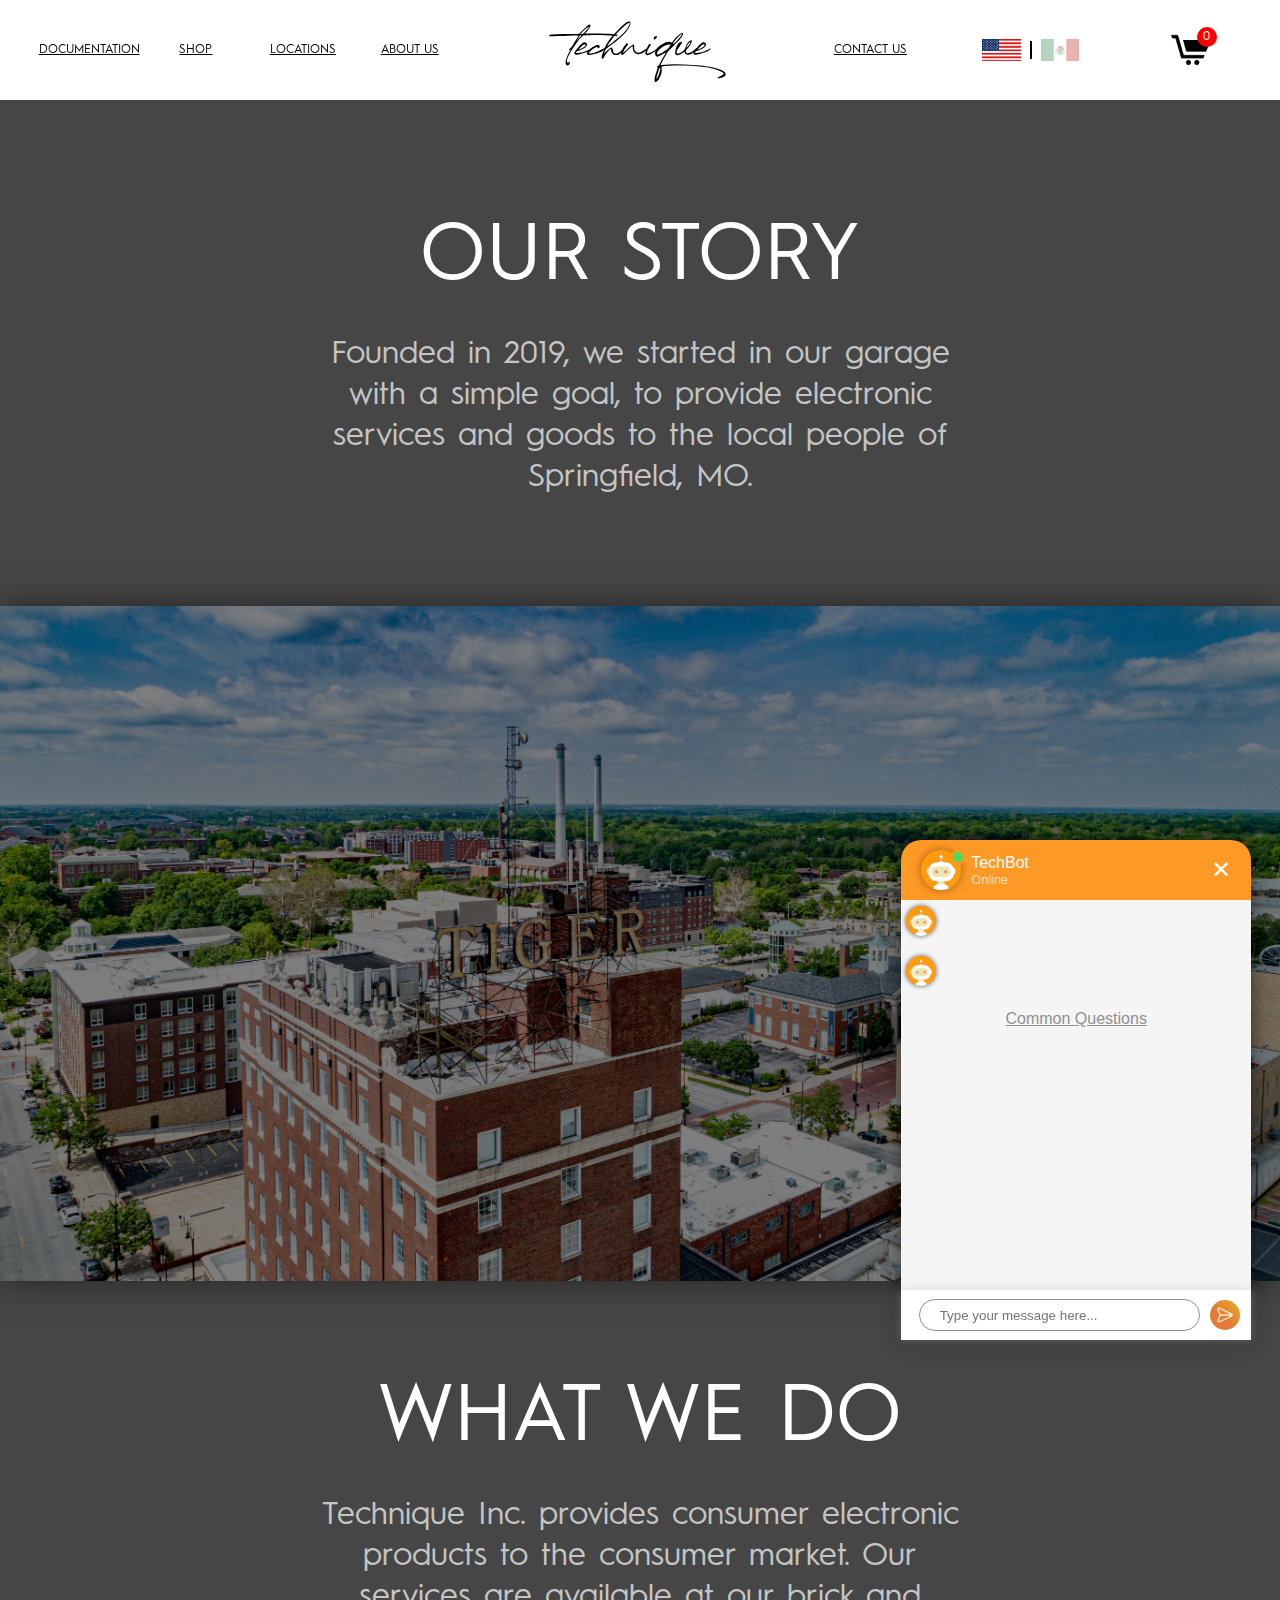
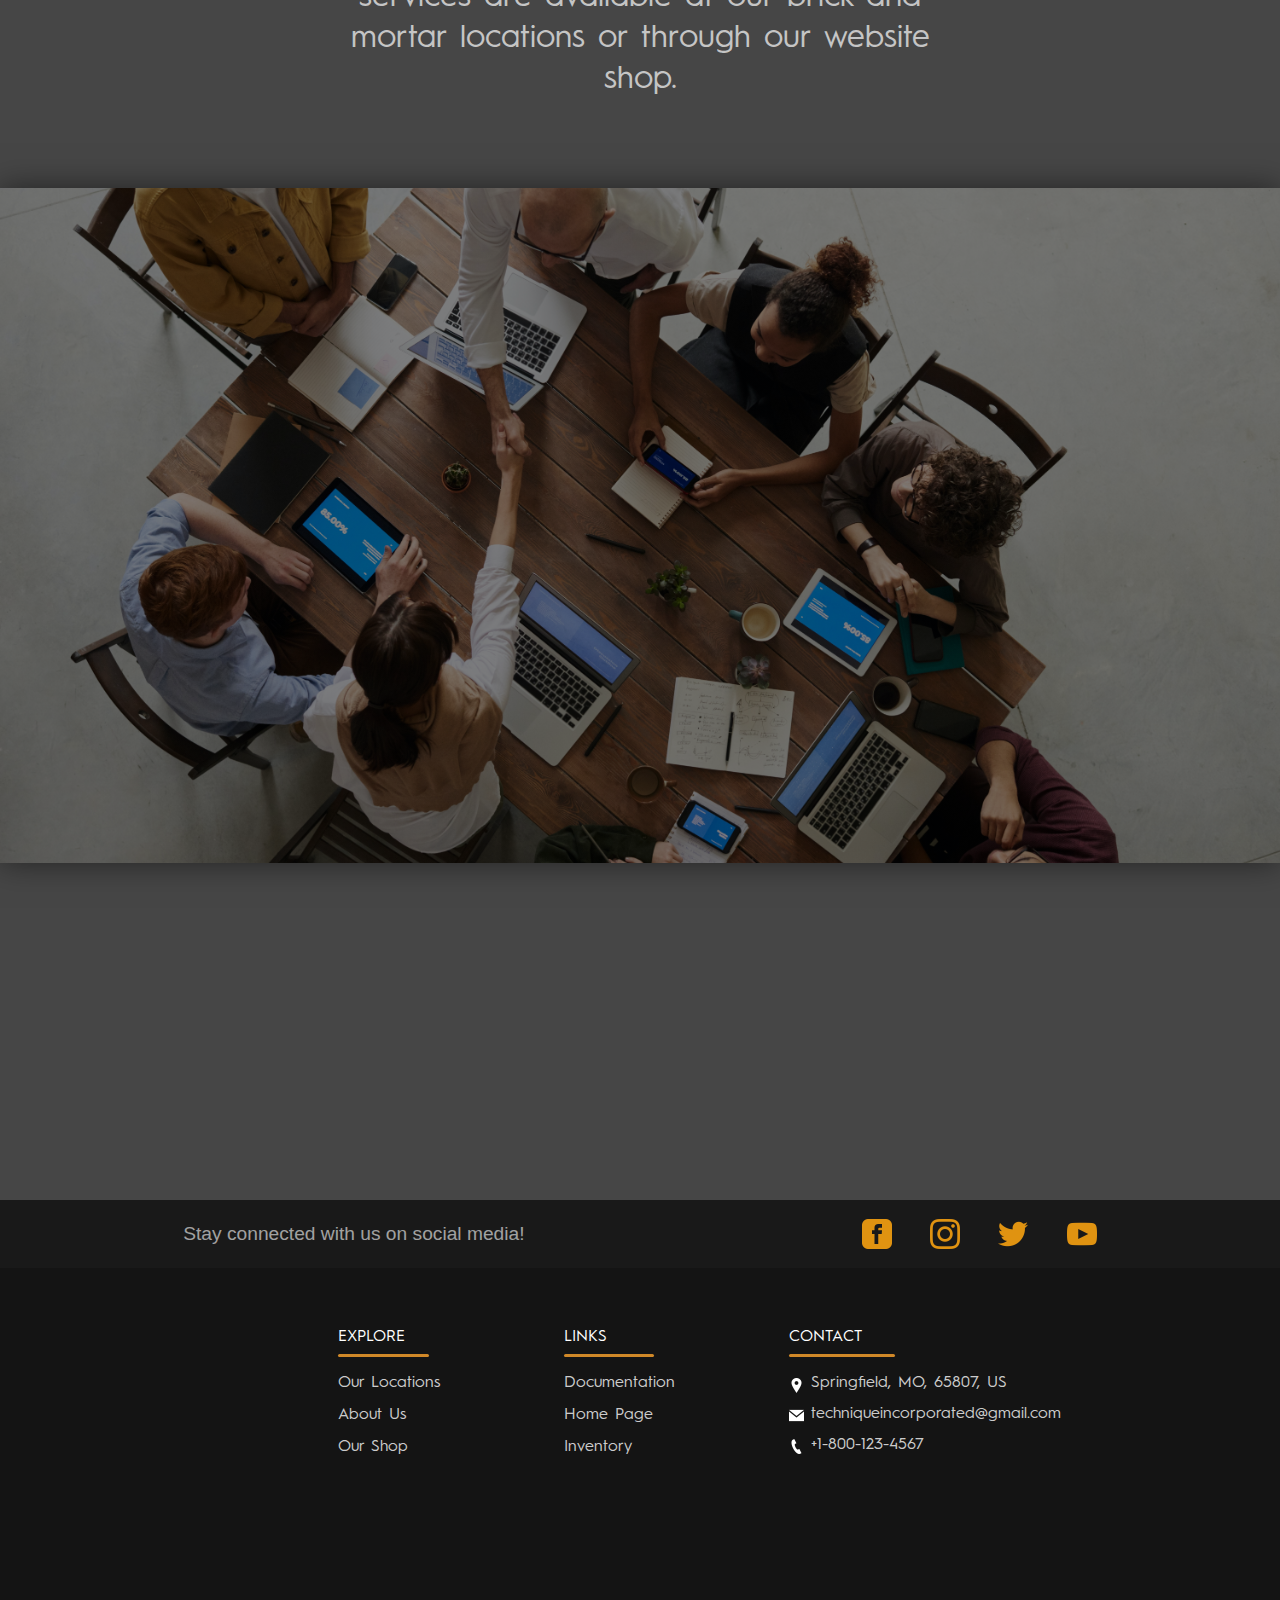
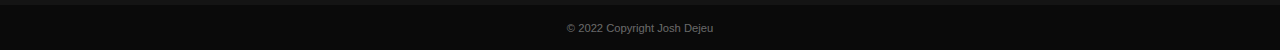
<file: html/aboutus.html>
<!DOCTYPE html>
<html lang="en" dir="ltr">
  <head>
    <meta charset="utf-8">
    <link rel="stylesheet" href="../css/header.css">
    <link rel="stylesheet" href="../css/loadingscreen.css">
    <link rel="stylesheet" href="../css/footer.css">
    <link rel="stylesheet" href="../css/scrollbar.css">
    <link rel="stylesheet" href="../css/slidebanner.css">
    <link rel="stylesheet" href="../css/aboutus.css">
    <link rel="icon" href="../images/logo.png">
    <link rel="stylesheet" href="../css/bot.css">
    <title>About Us</title>
    <script src="https://cdnjs.cloudflare.com/ajax/libs/jquery/3.6.0/jquery.min.js"></script>
  </head>
  <body>
    <div class="loading">
        <div class="loading_icon"></div>
    </div>

    <div class="content">
      <div id="op10_container2">
        <a id="cart_link" href="../html/cart.html">
          <div id="op10_icon2" class="cart_icon"></div>
          <div id="cart_count2">0</div>
        </a>
      </div>
      <div id="banner1" onclick="slideBanner()">
        <div class="box">
          <div class=""></div>
          <div class=""></div>
          <div class=""></div>
        </div>
      </div>
      <div id="banner2" class="slidebanner">
        <div class=""></div>
        <div class="banner_exit">
          <div class="exit" onclick="slideExit()">&#10060;</div>
        </div>
        <div class="banner_options">
          <div id="banop" class=""><a id="redir" href="../html/shop.html">Shop</a></div>
          <div class="banner_line">
            <div id="slide_flag" class="usaflag2" onClick="translateEnglish(),eng()"></div>
            <div id="slide_flag" class="mexflag2" onClick="translateSpanish(),span()"></div>
          </div>
          <div id="banop" class=""><a id="redir" href="../html/location.html">Locations</a></div>
          <div class="banner_line"></div>
          <div id="banop" class=""><a id="redir"  href="../html/aboutus.html">About Us</a></div>
          <div class="banner_line"></div>
          <div id="banop" class=""><a id="redir" href="../html/documentation.html">Documentation</a></div>
          <div class="banner_line"></div>
          <div class="div2">
            <div id="rightline" class="textdiv2">
              <a id="redirr" href="../index.html">Home Page</a>
            </div>
            <div class="textdiv2"><a id="redirr" onclick="goToContact()">Contact Us</a></div>
          </div>
        </div>
      </div>

      <header id="header" class="header" onmouseover="headerHover()" onmouseout="headerOut()">
        <div class="header_contianer">
          <div class="filler"></div>
          <div class="option"><a id="a" href="../html/documentation.html"><p id="op7"  class="clickable_option">DOCUMENTATION</p></a></div>
          <div class="option"><a href="../html/shop.html"><p id="op1"  class="clickable_option">SHOP</p></a></div>
          <div class="option"><a id="a" href="../html/location.html"><p id="op2"  class="clickable_option">LOCATIONS</p></a></div>
          <div class="option"><a id="a" href="../html/aboutus.html"><p id="op3"  class="clickable_option">ABOUT US</p></a></div>
          <div id="op4" class="option"></div>
          <div id="op5" class="op" >
              <a href="../index.html">
                <p class="logo">technique</p>
              </a>
          </div>
          <div id="op6" class="option"></div>

          <div class="option"><p id="op8" class="clickable_option" onclick="goToContact()">CONTACT US</p></div>

          <div id="op9" class="option">
            <div class="language">
              <div id="usaflag" class="usaflag" onClick="translateEnglish(),eng()"></div>
              <div class="line_parent">
                <div id="line" class="line_child"></div>
              </div>
              <div id="mexflag" class="mexflag" onClick="translateSpanish(),span()"></div>
            </div>
          </div>

          <div id="op10_container">
            <a id="cart_link" href="cart.html">
              <div id="op10_icon" class="cart_icon"></div>
              <div id="cart_count">0</div>
            </a>
          </div>
        </div>

        <div id="google_translate_element"></div>

        <script src="../javascript/headerchange.js"></script>
      </header>


      <div class="page_space"></div>

      <div class="page_bod">
        <div class="bod1">
          <p id="bod_title">OUR STORY</p>
          <p id="body_desc">Founded in 2019, we started in our garage with a simple goal, to provide electronic services and goods to the local people of Springfield, MO.</p>
        </div>
        <div class="bod2">
        </div>
        <div class="bod3">
          <p id="bod_title">WHAT WE DO</p>
          <p id="body_desc">Technique Inc. provides consumer electronic products to the consumer market. Our services are available at our brick and mortar locations or through our website shop.</p>
        </div>
        <div class="bod4">
        </div>
        <div class="bod5">

        </div>
      </div>

      <div id="bot_mobileView"></div>
      <div id="bot_container">
        <div id="bot_header">
            <div id="bot_header_profile">
                <div id="bot_status"></div>
            </div>
            <div id="bot_header_name">
                <div id="bot_name">TechBot</div>
                <div id="bot_online">Online</div>
            </div>
            <div id="bot_exit">
                <div id="bot_exit_btn">✕</div>
            </div>
        </div>
        <div id="bot_body">
            <div id="message_bot">
                <div id="bot_reply_profile"></div>
                <div id="bot_reply_message">Type <i>'help'</i> for more options.</div>
            </div>
            <div id="message_bot">
                <div id="bot_reply_profile"></div>
                <div id="bot_reply_message">What can I help you with today?</div>
            </div>
            <div id="message_tip">
                <h4 id="h4_tip">Common Questions</h4>
                <div class="tip">Where are you located?</div>
                <div class="tip">More about Technique?</div>
                <div class="tip">Where is your shop?</div>
            </div>
        </div>
        <div id="bot_input">
            <input type="text" id="bot_textinput" placeholder="Type your message here..." value="">
            <div id="bot_send">
                <div id="send_icon"></div>
            </div>
        </div>
      </div> <!-- End of Bot -->

      <footer>
        <div id="social_media" class="grid_span1">
          <div id="footerText1" class="social_media_text">Stay connected with us on social media!</div>

          <a id="social_icons" class="facebook" href="https://www.facebook.com/Technique-Inc-104527218790916" target="_blank"></a>

          <a id="social_icons" class="instagram" href="https://www.instagram.com/technique_inc/" target="_blank"></a>

          <a id="social_icons" class="twitter" href="https://twitter.com/IncTechnique" target="_blank"></a>

          <a id="social_icons" class="youtube" href="https://www.youtube.com/channel/UCJYK2iQPfQrv5PLX34L6zlQ" target="_blank"></a>

        </div>
        <div class="filler"></div>
        <div id="footer_inner_grid" class="footer_section1">
          <div class="filler"></div>
          <div id="footerText2" class="footer_section_name">EXPLORE</div>
          <div class="filler"></div>
          <div class="footer_line"></div>
          <div class="filler"></div>
          <div class="footer_section_content">
            <a id="footerOption1" href="../html/location.html">Our Locations</a>
            <a id="footerOption2" href="../html/aboutus.html">About Us</a>
            <a id="footerOption3" href="../html/shop.html">Our Shop</a>
          </div>
        </div>
        <div id="footer_inner_grid" class="footer_section2">
          <div class="filler"></div>
          <div id="footerText3" class="footer_section_name">LINKS</div>
          <div class="filler"></div>
          <div class="footer_line"></div>
          <div class="filler"></div>
          <div class="footer_section_content">
            <a id="footerOption4" href="../html/documentation.html">Documentation</a>
            <a id="footerOption5" href="../index.html">Home Page</a>
            <a id="footerOption6" href="../html/shop.html">Inventory</a>
          </div>

        </div>
        <div id="footer_inner_grid" class="footer_section3">
          <div class="filler"></div>
          <div id="footerText4" class="footer_section_name">CONTACT</div>
          <div class="filler"></div>
          <div class="footer_line"></div>
          <div class="filler"></div>
          <div id="footer_contact_grid" class="footer_section_content">
            <div id="footer_contact_icon_container">
              <img id="footer_contact_icons" src="../images/pinicon.png" alt="">
            </div>
            <a href="../html/location.html">Springfield, MO, 65807, US</a>
            <div id="footer_contact_icon_container">
              <img id="footer_contact_icons" src="../images/mailicon.png" alt="">
            </div>
            <a onclick="sendEmail()" href="#">techniqueincorporated@gmail.com</a>
            <script>
            function sendEmail()
            {
              window.location = "mailto:techniqueincorporated@gmail.com";
            }
            </script>
            <div id="footer_contact_icon_container">
              <img id="footer_contact_icons" src="../images/phoneicon.png" alt="">
            </div>
            <a href="#">+1-800-123-4567</a>
          </div>
        </div>
        <div class="filler"></div>
        <div class="grid_span2">&copy 2022 Copyright Josh Dejeu</div>
      </footer>


      <script src="../javascript/cookies.js"></script>
      <script src="../javascript/loading.js"></script>
      <script src="../javascript/slidebanner.js"></script>
      <script src="../javascript/translateAbout.js"></script>
      <script src="../javascript/cart.js"></script>
      <script src="../javascript/cartUpdate2.js"></script>
      <script src="../javascript/languageSelected.js"></script>
      <script src="../javascript/bot.js"></script>


  </body>
</html>
</file>
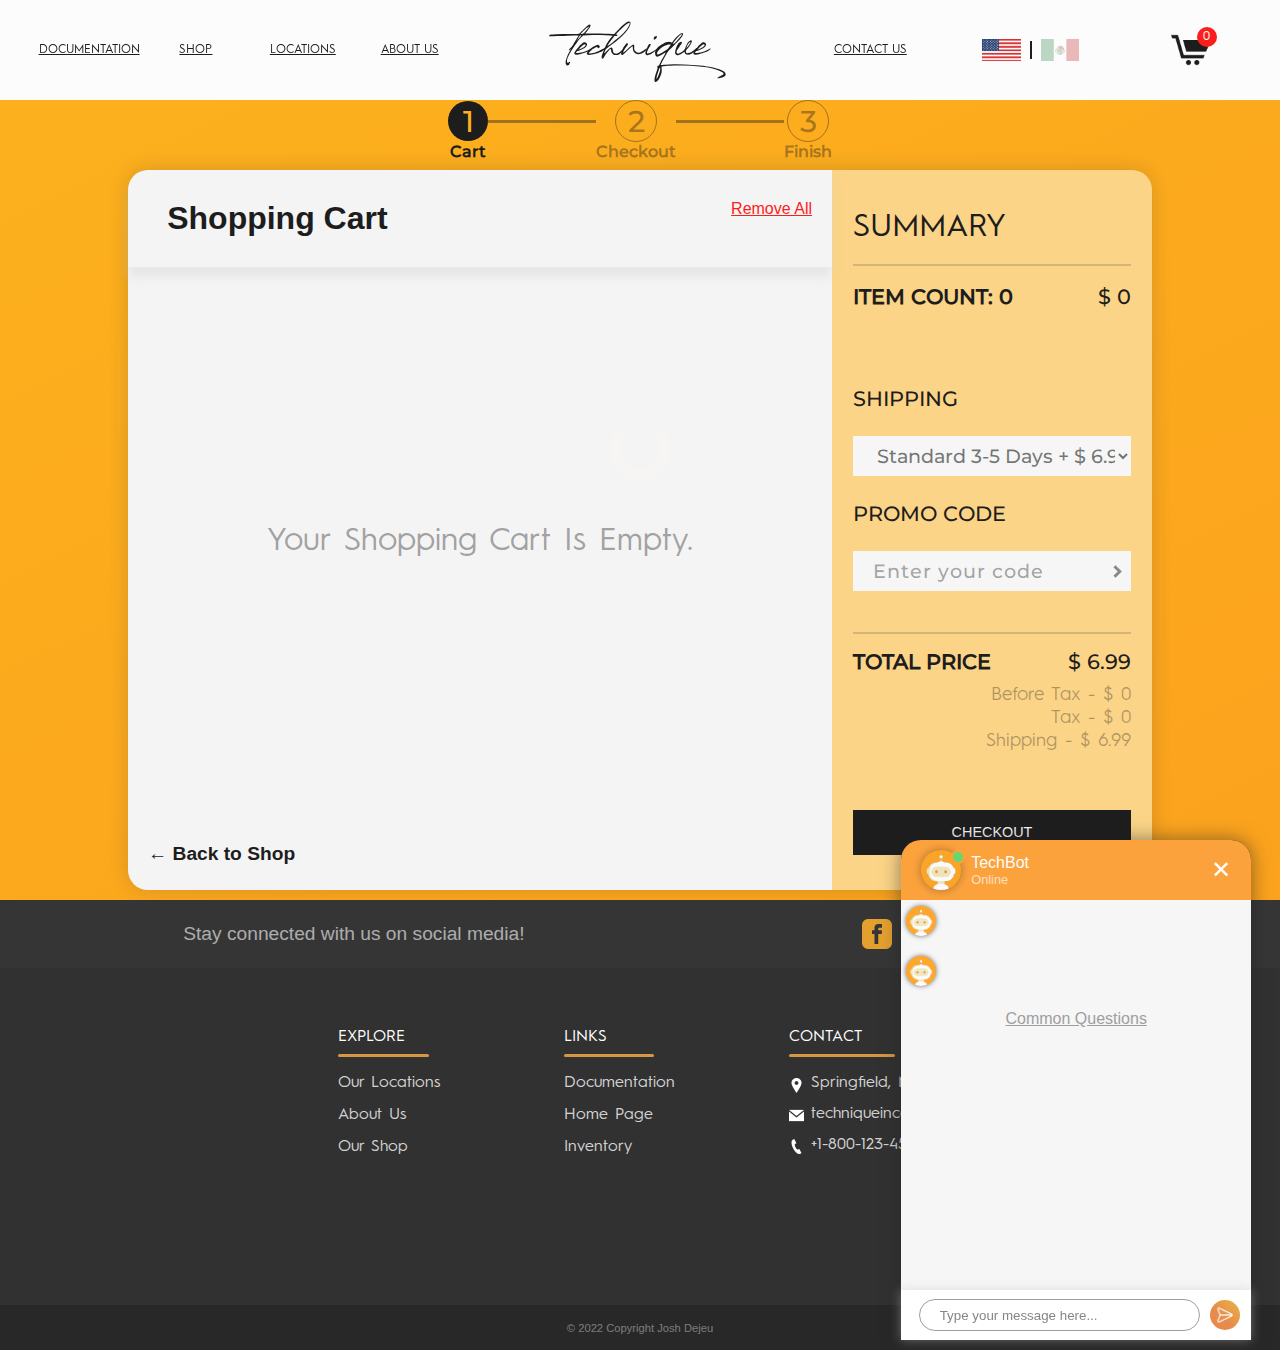
<file: html/cart.html>
<!DOCTYPE html>
<html lang="en" dir="ltr">
  <head>
    <meta charset="utf-8">
    <link rel="stylesheet" href="../css/header.css">
    <link rel="stylesheet" href="../css/scrollbar.css">
    <link rel="stylesheet" href="../css/loadingscreen.css">
    <link rel="stylesheet" href="../css/footer.css">
    <link rel="stylesheet" href="../css/slidebanner.css">
    <link rel="icon" href="../images/logo.png">
    <link rel="stylesheet" href="../css/cart.css">
    <link rel="stylesheet" href="../css/bot.css">
    <title>Technique | Cart</title>
    <script src="https://cdnjs.cloudflare.com/ajax/libs/jquery/3.6.0/jquery.min.js"></script>
  </head>
  <body>
    <div class="loading">
        <div class="loading_icon"></div>
    </div>

    <div class="content">
      <div id="op10_container2">
        <a id="cart_link" href="../html/cart.html">
          <div id="op10_icon2" class="cart_icon"></div>
          <div id="cart_count2">0</div>
        </a>
      </div>
      <div id="banner1" onclick="slideBanner()">
        <div class="box">
          <div class="boxin"></div>
          <div class="boxin"></div>
          <div class="boxin"></div>
        </div>
      </div>
      <div id="banner2" class="slidebanner">
        <div class=""></div>
        <div class="banner_exit">
          <div class="exit" onclick="slideExit()">&#10060;</div>
        </div>
        <div class="banner_options">
          <div id="banop" class=""><a id="redir" href="../html/shop.html">Shop</a></div>
          <div class="banner_line">
            <div id="slide_flag" class="usaflag2" onClick="translateEnglish(),eng()"></div>
            <div id="slide_flag" class="mexflag2" onClick="translateSpanish(),span()"></div>
          </div>
          <div id="banop" class=""><a id="redir" href="../html/location.html">Locations</a></div>
          <div class="banner_line"></div>
          <div id="banop" class=""><a id="redir" href="../html/aboutus.html">About Us</a></div>
          <div class="banner_line"></div>
          <div id="banop" class=""><a id="redir" href="../html/documentation.html">Documentation</a></div>
          <div class="banner_line"></div>
          <div class="div2">
            <div id="rightline" class="textdiv2"><a id="redirr" href="../index.html">Home Page</a></div>
            <div class="textdiv2"><a id="redirr" onclick="goToContact()">Contact Us</a></div>
          </div>
        </div>
      </div>
      <header id="header" class="header" onmouseover="headerHover()" onmouseout="headerOut()">
        <div class="header_contianer">
          <div class="filler"></div>
          <div class="option"><a id="a" href="../html/documentation.html"><p id="op7"  class="clickable_option">DOCUMENTATION</p></a></div>
          <div class="option"><a id="a" href="../html/shop.html"><p id="op1"  class="clickable_option">SHOP</p></a></div>
          <div class="option"><a id="a" href="../html/location.html"><p id="op2" class="clickable_option">LOCATIONS</p></a></div>
          <div class="option"><a id="a" href="../html/aboutus.html"><p id="op3"  class="clickable_option">ABOUT US</p></a></div>
          <div id="op4" class="option"></div>
          <div id="op5" class="op" >
              <a href="../index.html">
                <p class="logo">technique</p>
              </a>
          </div>
          <div id="op6" class="option"></div>
          <div class="option"><p id="op8" class="clickable_option" onClick="goToContact()">CONTACT US</p></div>
          <div id="op9" class="option">
            <div class="language">
              <div id="usaflag" class="usaflag" onClick="translateEnglish(),eng()"></div>
              <div class="line_parent">
                <div id="line" class="line_child"></div>
              </div>
              <div id="mexflag" class="mexflag" onClick="translateSpanish(),span()"></div>
            </div>
          </div>
          <div id="op10_container">
            <a id="cart_link" href="cart.html">
              <div id="op10_icon" class="cart_icon"></div>
              <div id="cart_count">0</div>
            </a>
          </div>
          <div class="filler"></div>
        </div>
      </header>

      <div class="body_footer">
        <div class="page_body">
          <div class="header_space"></div>

          <div class="progress_bar">
            <div class="circle_cont">
              <div id="prog_circ1" class="progress_circle">1</div>
            </div>
            <div class="line"></div>
            <div class="circle_cont">
              <div id="prog_circ2" class="progress_circle">2</div>
            </div>
            <div class="line"></div>
            <div class="circle_cont">
              <div id="prog_circ3" class="progress_circle">3</div>
            </div>
            <div id="prog_text1" class="progress_text">Cart</div>
            <div class="filler"></div>
            <div id="prog_text2" class="progress_text">Checkout</div>
            <div class="filler"></div>
            <div id="prog_text3" class="progress_text">Finish</div>

          </div>
          <div class="all_container">
            <div class="shopping_cart_container">
              <div class="cart_container_text">
                <div class="cart_label">Shopping Cart</div>
                <div class="cart_remove" onclick="removeAll()">Remove All</div>
              </div>
              <div id="cart_container">
                <!-- False Item Made for Test Purposes -->
                <!--
                <div id='product_item'>
                   <div class='iPhone13_image' id='product_image'></div>
                   <div class='product_name'>Test Phone</div>
                   <div class='product_quantiy'>
                      <div id='product_iPhone13' class='quantity_up' onclick="plusOne(this)">+</div>
                      <div id='quant13' class='quantity_num'>100</div>
                      <div id='product_iPhone13' class='quantity_down' onclick="minusOne(this)">−</div>
                   </div>
                   <div class='product_price'>$100,000.00</div>-->
              </div>
              <div class="cart_total">
                <a href="../html/shop.html">
                  <div class="back_to_shop" >← Back to Shop</div>
                </a>
              </div>
            </div><!-- shopping cart container -->
            <div class="check_out_banner">
              <div class="filler"></div>
              <div class="check_out_label">
                <div class="summary_container">SUMMARY</div>
              </div>
              <div class="check_out_items">
                <div class="total_item_container">
                  <div id="summary_item" class="items_left">
                    Items: 0
                  </div>
                  <div id="summary_item_count" class="items_right">
                    $00.00
                  </div>
                </div>
              </div>
              <div class="input_container">
                <div class="label_container">
                  <label class="input_label" for="checkout_input">SHIPPING</label>
                </div>
                <div class="select_container">
                  <select id="options" name="shipping" class="checkout_input" onchange="optionChange(this)">
                    <option value="6.99">Standard 3-5 Days + $ 6.99</option>
                    <option value="12.99">Priority 1-3 Days + $ 12.99</option>
                    <option value="36.99">Overnight + $ 36.99</option>
                    <option value="59.99">Same-day + $ 59.99</option>
                  </select>
                </div>
              </div>
              <div class="input_container">
                <div class="label_container">
                  <label class="input_label" for="checkout_input2">PROMO CODE</label>
                </div>
                <div class="select_container">
                  <input type="text" name="" value="" id="promo" class="checkout_input2" placeholder="Enter your code">
                  <div class="arrow_container" onclick="promoCode()">
                    <div class="input2_end"><i class="arrow_right"></i></div>
                  </div>
                </div>
              </div>
              <div class="filler"></div>
              <div class="total_container_container">
                <div class="total_container">
                  <div class="total_label">TOTAL PRICE</div>
                  <div id="total_price">$00.00</div>
                </div>
                <div class="all_prices">
                  <p id="noTax">Before Tax + $ 423.52</p>
                  <p id="tax">Tax + $ 111.52</p>
                  <p id="shipping">Shipping + $ 321.52</p>
                  <p id="promodiscount">Discount -  0%</p>
                </div>
              </div>
              <div class="check_button_container">
                <a class="checkout_link" href="../html/checkout.html"><button type="button" name="button" class="checkout_button">CHECKOUT</button></a>
              </div>
            </div>
          </div><!-- all container -->
        </div><!-- page body -->
      </div><!-- body footer -->

      <div id="bot_mobileView"></div>
      <div id="bot_container">
        <div id="bot_header">
            <div id="bot_header_profile">
                <div id="bot_status"></div>
            </div>
            <div id="bot_header_name">
                <div id="bot_name">TechBot</div>
                <div id="bot_online">Online</div>
            </div>
            <div id="bot_exit">
                <div id="bot_exit_btn">✕</div>
            </div>
        </div>
        <div id="bot_body">
            <div id="message_bot">
                <div id="bot_reply_profile"></div>
                <div id="bot_reply_message">Type <i>'help'</i> for more options.</div>
            </div>
            <div id="message_bot">
                <div id="bot_reply_profile"></div>
                <div id="bot_reply_message">What can I help you with today?</div>
            </div>
            <div id="message_tip">
                <h4 id="h4_tip">Common Questions</h4>
                <div class="tip">Where are you located?</div>
                <div class="tip">More about Technique?</div>
                <div class="tip">Where is your shop?</div>
            </div>
        </div>
        <div id="bot_input">
            <input type="text" id="bot_textinput" placeholder="Type your message here..." value="">
            <div id="bot_send">
                <div id="send_icon"></div>
            </div>
        </div>
      </div> <!-- End of Bot -->
      <script src="../javascript/bot.js"></script>

        <footer>
          <div id="social_media" class="grid_span1">
            <div id="footerText1" class="social_media_text">Stay connected with us on social media!</div>
            <a id="social_icons" class="facebook" href="https://www.facebook.com/Technique-Inc-104527218790916" target="_blank"></a>

            <a id="social_icons" class="instagram" href="https://www.instagram.com/technique_inc/" target="_blank"></a>

            <a id="social_icons" class="twitter" href="https://twitter.com/IncTechnique" target="_blank"></a>

            <a id="social_icons" class="youtube" href="https://www.youtube.com/channel/UCJYK2iQPfQrv5PLX34L6zlQ" target="_blank"></a>

          </div>
          <div class="filler"></div>
          <div id="footer_inner_grid" class="footer_section1">
            <div class="filler"></div>
            <div id="footerText2" class="footer_section_name">EXPLORE</div>
            <div class="filler"></div>
            <div class="footer_line"></div>
            <div class="filler"></div>
            <div class="footer_section_content">
              <a id="footerOption1" href="../html/location.html">Our Locations</a>
              <a id="footerOption2" href="../html/aboutus.html">About Us</a>
              <a id="footerOption3" href="../html/shop.html">Our Shop</a>
            </div>
          </div>
          <div id="footer_inner_grid" class="footer_section2">
            <div class="filler"></div>
            <div id="footerText3" class="footer_section_name">LINKS</div>
            <div class="filler"></div>
            <div class="footer_line"></div>
            <div class="filler"></div>
            <div class="footer_section_content">
              <a id="footerOption4" href="../html/documentation.html">Documentation</a>
              <a id="footerOption5" href="../index.html">Home Page</a>
              <a id="footerOption6" href="../html/shop.html">Inventory</a>
            </div>

          </div>
          <div id="footer_inner_grid" class="footer_section3">
            <div class="filler"></div>
            <div id="footerText4" class="footer_section_name">CONTACT</div>
            <div class="filler"></div>
            <div class="footer_line"></div>
            <div class="filler"></div>
            <div id="footer_contact_grid" class="footer_section_content">
              <div id="footer_contact_icon_container">
                <img id="footer_contact_icons" src="../images/pinicon.png" alt="">
              </div>
              <a id="footerOption7" href="../html/location.html">Springfield, MO, 65807, US</a>
              <div id="footer_contact_icon_container">
                <img id="footer_contact_icons" src="../images/mailicon.png" alt="">
              </div>
              <a id="footerOption8" onclick="sendEmail()" href="#">techniqueincorporated@gmail.com</a>
              <script>
              function sendEmail()
              {
                window.location = "mailto:techniqueincorporated@gmail.com";
              }
              </script>
              <div id="footer_contact_icon_container">
                <img id="footer_contact_icons" src="../images/phoneicon.png" alt="">
              </div>
              <a id="footerOption9" href="#">+1-800-123-4567</a>
            </div>
          </div>
          <div class="filler"></div>
          <div class="grid_span2">&copy 2022 Copyright Josh Dejeu</div>
        </footer>
      </div><!-- end of content -->

    <script src="../javascript/loading.js"></script>
    <script src="../javascript/slidebanner.js"></script>
    <script src="../javascript/cookies.js"></script>
    <script src="../javascript/mobileContact.js"></script>
    <script src="../javascript/translateCart.js"></script>
    <script src="../javascript/headerchange.js"></script>
    <script src="../javascript/cart.js"></script>
    <script src="../javascript/updateCart.js"></script>
    <script src="../javascript/languageSelected.js"></script>

  </body>
</html>
</file>
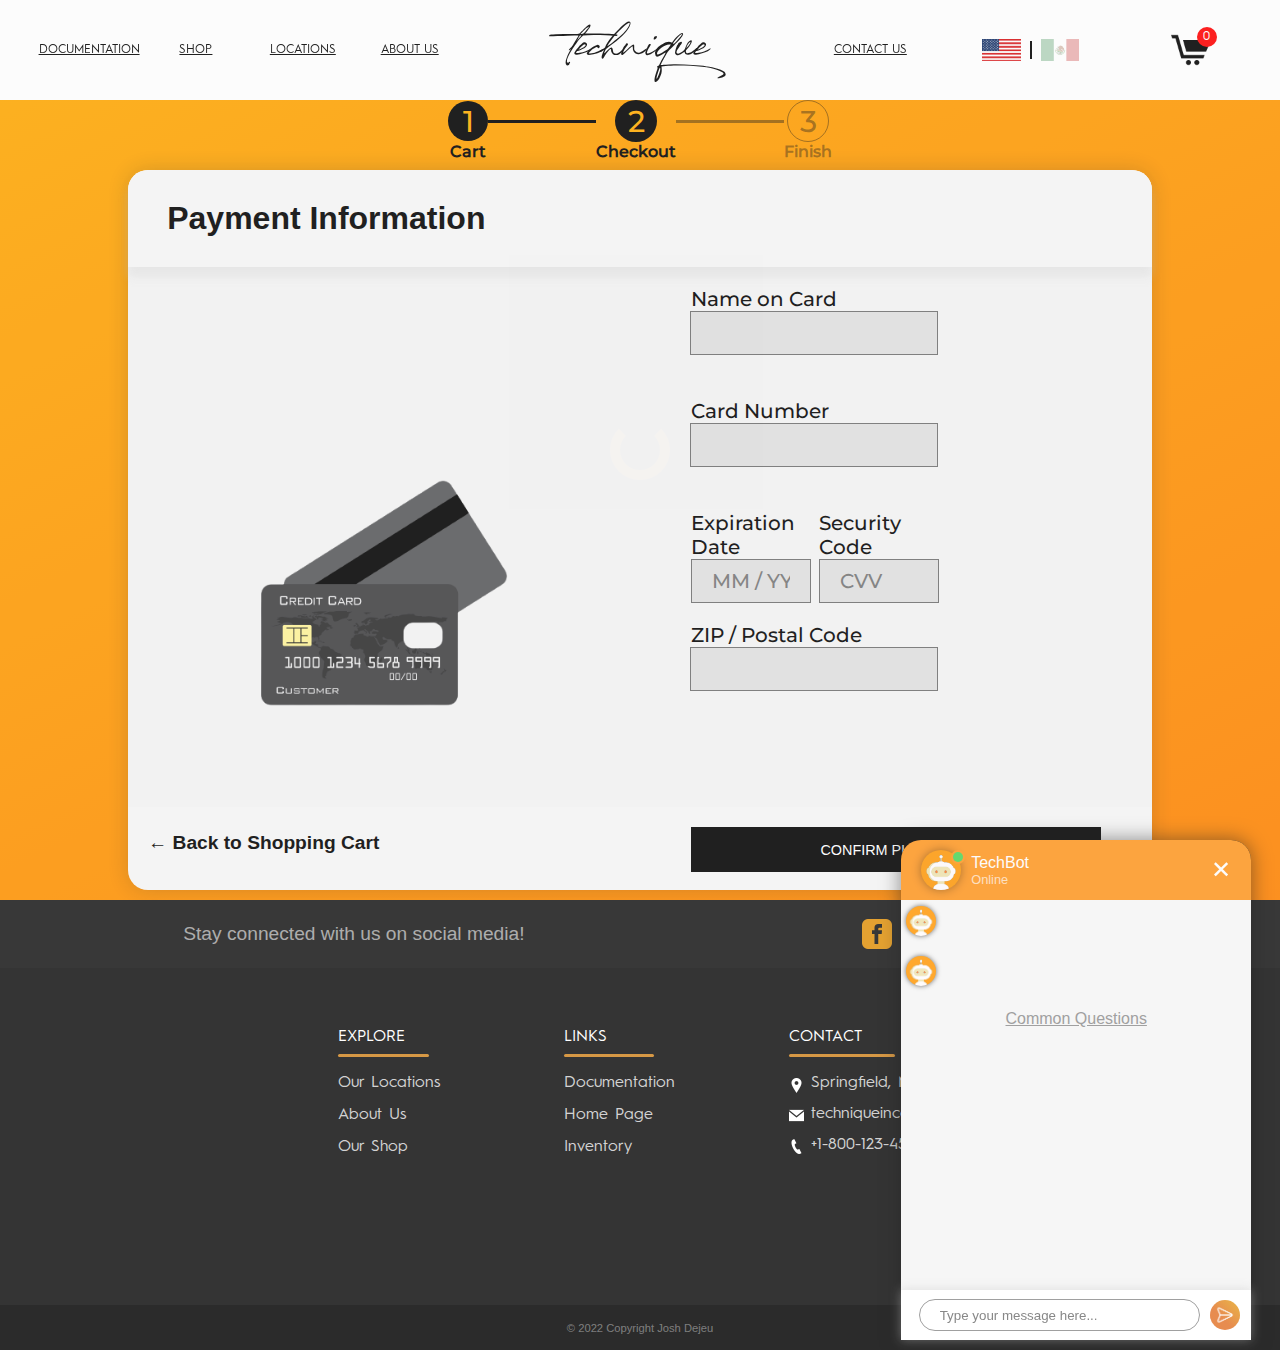
<file: html/checkout.html>
<!DOCTYPE html>
<html lang="en" dir="ltr">
  <head>
    <meta charset="utf-8">
    <link rel="stylesheet" href="../css/header.css">
    <link rel="stylesheet" href="../css/scrollbar.css">
    <link rel="stylesheet" href="../css/loadingscreen.css">
    <link rel="stylesheet" href="../css/footer.css">
    <link rel="stylesheet" href="../css/slidebanner.css">
    <link rel="icon" href="../images/logo.png">
    <link rel="stylesheet" href="../css/cart.css">
    <link rel="stylesheet" href="../css/checkout.css">
    <link rel="stylesheet" href="../css/bot.css">
    <title>Technique | Cart</title>

    <script src="https://cdnjs.cloudflare.com/ajax/libs/jquery/3.6.0/jquery.min.js"></script>
  </head>
  <body>
    <div class="loading">
        <div class="loading_icon"></div>
    </div>

    <div class="content">
      <div id="op10_container2">
        <a id="cart_link" href="../html/cart.html">
          <div id="op10_icon2" class="cart_icon"></div>
          <div id="cart_count2">0</div>
        </a>
      </div>
      <div id="banner1" onclick="slideBanner()">
        <div class="box">
          <div class="boxin"></div>
          <div class="boxin"></div>
          <div class="boxin"></div>
        </div>
      </div>
      <div id="banner2" class="slidebanner">
        <div class=""></div>
        <div class="banner_exit">
          <div class="exit" onclick="slideExit()">&#10060;</div>
        </div>
        <div class="banner_options">
          <div id="banop" class=""><a id="redir" href="../html/shop.html">Shop</a></div>
          <div class="banner_line">
            <div id="slide_flag" class="usaflag2" onClick="translateEnglish(),eng()"></div>
            <div id="slide_flag" class="mexflag2" onClick="translateSpanish(),span()"></div>
          </div>
          <div id="banop" class=""><a id="redir" href="../html/location.html">Locations</a></div>
          <div class="banner_line"></div>
          <div id="banop" class=""><a id="redir" href="../html/aboutus.html">About Us</a></div>
          <div class="banner_line"></div>
          <div id="banop" class=""><a id="redir" href="../html/documentation.html">Documentation</a></div>
          <div class="banner_line"></div>
          <div class="div2">
            <div id="rightline" class="textdiv2"><a id="redirr" href="../index.html">Home Page</a></div>
            <div class="textdiv2"><a id="redirr" onclick="goToContact()">Contact Us</a></div>
          </div>
        </div>
      </div>
      <header id="header" class="header" onmouseover="headerHover()" onmouseout="headerOut()">
        <div class="header_contianer">
          <div class="filler"></div>
          <div class="option"><a id="a" href="../html/documentation.html"><p id="op7"  class="clickable_option">DOCUMENTATION</p></a></div>
          <div class="option"><a id="a" href="../html/shop.html"><p id="op1"  class="clickable_option">SHOP</p></a></div>
          <div class="option"><a id="a" href="../html/location.html"><p id="op2" class="clickable_option">LOCATIONS</p></a></div>
          <div class="option"><a id="a" href="../html/aboutus.html"><p id="op3"  class="clickable_option">ABOUT US</p></a></div>
          <div id="op4" class="option"></div>
          <div id="op5" class="op" >
              <a href="../index.html">
                <p class="logo">technique</p>
              </a>
          </div>
          <div id="op6" class="option"></div>
          <div class="option"><p id="op8" class="clickable_option" onClick="goToContact()">CONTACT US</p></div>
          <div id="op9" class="option">
            <div class="language">
              <div id="usaflag" class="usaflag" onClick="translateEnglish(),eng()"></div>
              <div class="line_parent">
                <div id="line" class="line_child"></div>
              </div>
              <div id="mexflag" class="mexflag" onClick="translateSpanish(),span()"></div>
            </div>
          </div>
          <div id="op10_container">
            <a id="cart_link" href="cart.html">
              <div id="op10_icon" class="cart_icon"></div>
              <div id="cart_count">0</div>
            </a>
          </div>
          <div class="filler"></div>
        </div>
      </header>

      <div class="body_footer">
        <div class="page_body">
          <div class="header_space"></div>

          <div class="progress_bar">
            <div class="circle_cont">
              <div id="prog_circ1" class="progress_circle">1</div>
            </div>
            <div class="line1"></div>
            <div class="circle_cont">
              <div id="prog_circ2" class="progress_circle">2</div>
            </div>
            <div class="line"></div>
            <div class="circle_cont">
              <div id="prog_circ3" class="progress_circle">3</div>
            </div>
            <div id="prog_text1" class="progress_text">Cart</div>
            <div class="filler"></div>
            <div id="prog_text2" class="progress_text">Checkout</div>
            <div class="filler"></div>
            <div id="prog_text3" class="progress_text">Finish</div>

          </div>
          <div class="all_container">
            <div class="shopping_cart_container">
              <div class="cart_container_text">
                <div class="cart_label">Payment Information</div>
              </div>
              <div id="payment_container">
                <div class="payment_left">
                  <div class="credit_picture"></div>
                </div>
                <div class="payment_right">
                  <div class="filler"></div>
                  <div class="input_contain">
                    <label class="card_label" for="">Name on Card</label>
                    <input class="card_input" type="text" name="" value="">
                  </div>
                  <div class="input_contain">
                    <label class="card_label" for="">Card Number</label>
                    <input class="card_input" type="text" name="" value="">
                  </div>
                  <div class="input_contain2">
                    <label class="card_label" for="">Expiration Date</label>
                    <label class="card_label" for="">Security Code</label>
                    <input class="card_input" type="text" name="" value="" placeholder="MM / YY">
                    <input class="card_input" type="text" name="" value="" placeholder="CVV">
                  </div>
                  <div class="input_contain">
                    <label class="card_label" for="">ZIP / Postal Code</label>
                    <input class="card_input" type="text" name="" value="">
                  </div>
                  <div class="btn_container">
                    <a class="checkout_link" href="../html/review.html"><button type="button" name="button" class="checkout_button">CONFIRM PURCHASE</button></a>
                  </div>
                </div>
              </div>
              <div class="cart_total">
                <a href="../html/cart.html">
                  <div class="back_to_shop" >← Back to Shopping Cart</div>
                </a>
              </div>
            </div><!-- shopping cart container -->
          </div><!-- all container -->
        </div><!-- page body -->
      </div><!-- body footer -->

      <div id="bot_mobileView"></div>
      <div id="bot_container">
        <div id="bot_header">
            <div id="bot_header_profile">
                <div id="bot_status"></div>
            </div>
            <div id="bot_header_name">
                <div id="bot_name">TechBot</div>
                <div id="bot_online">Online</div>
            </div>
            <div id="bot_exit">
                <div id="bot_exit_btn">✕</div>
            </div>
        </div>
        <div id="bot_body">
            <div id="message_bot">
                <div id="bot_reply_profile"></div>
                <div id="bot_reply_message">Type <i>'help'</i> for more options.</div>
            </div>
            <div id="message_bot">
                <div id="bot_reply_profile"></div>
                <div id="bot_reply_message">What can I help you with today?</div>
            </div>
            <div id="message_tip">
                <h4 id="h4_tip">Common Questions</h4>
                <div class="tip">Where are you located?</div>
                <div class="tip">More about Technique?</div>
                <div class="tip">Where is your shop?</div>
            </div>
        </div>
        <div id="bot_input">
            <input type="text" id="bot_textinput" placeholder="Type your message here..." value="">
            <div id="bot_send">
                <div id="send_icon"></div>
            </div>
        </div>
      </div> <!-- End of Bot -->
      <script src="../javascript/bot.js"></script>

        <footer>
          <div id="social_media" class="grid_span1">
            <div id="footerText1" class="social_media_text">Stay connected with us on social media!</div>
            <a id="social_icons" class="facebook" href="https://www.facebook.com/Technique-Inc-104527218790916" target="_blank"></a>

            <a id="social_icons" class="instagram" href="https://www.instagram.com/technique_inc/" target="_blank"></a>

            <a id="social_icons" class="twitter" href="https://twitter.com/IncTechnique" target="_blank"></a>

            <a id="social_icons" class="youtube" href="https://www.youtube.com/channel/UCJYK2iQPfQrv5PLX34L6zlQ" target="_blank"></a>

          </div>
          <div class="filler"></div>
          <div id="footer_inner_grid" class="footer_section1">
            <div class="filler"></div>
            <div id="footerText2" class="footer_section_name">EXPLORE</div>
            <div class="filler"></div>
            <div class="footer_line"></div>
            <div class="filler"></div>
            <div class="footer_section_content">
              <a id="footerOption1" href="../html/location.html">Our Locations</a>
              <a id="footerOption2" href="../html/aboutus.html">About Us</a>
              <a id="footerOption3" href="../html/shop.html">Our Shop</a>
            </div>
          </div>
          <div id="footer_inner_grid" class="footer_section2">
            <div class="filler"></div>
            <div id="footerText3" class="footer_section_name">LINKS</div>
            <div class="filler"></div>
            <div class="footer_line"></div>
            <div class="filler"></div>
            <div class="footer_section_content">
              <a id="footerOption4" href="../html/documentation.html">Documentation</a>
              <a id="footerOption5" href="../index.html">Home Page</a>
              <a id="footerOption6" href="../html/shop.html">Inventory</a>
            </div>

          </div>
          <div id="footer_inner_grid" class="footer_section3">
            <div class="filler"></div>
            <div id="footerText4" class="footer_section_name">CONTACT</div>
            <div class="filler"></div>
            <div class="footer_line"></div>
            <div class="filler"></div>
            <div id="footer_contact_grid" class="footer_section_content">
              <div id="footer_contact_icon_container">
                <img id="footer_contact_icons" src="../images/pinicon.png" alt="">
              </div>
              <a id="footerOption7" href="../html/location.html">Springfield, MO, 65807, US</a>
              <div id="footer_contact_icon_container">
                <img id="footer_contact_icons" src="../images/mailicon.png" alt="">
              </div>
              <a id="footerOption8" onclick="sendEmail()" href="#">techniqueincorporated@gmail.com</a>
              <script>
              function sendEmail()
              {
                window.location = "mailto:techniqueincorporated@gmail.com";
              }
              </script>
              <div id="footer_contact_icon_container">
                <img id="footer_contact_icons" src="../images/phoneicon.png" alt="">
              </div>
              <a id="footerOption9" href="#">+1-800-123-4567</a>
            </div>
          </div>
          <div class="filler"></div>
          <div class="grid_span2">&copy 2022 Copyright Josh Dejeu</div>
        </footer>
      </div><!-- end of content -->

    <script src="../javascript/loading.js"></script>
    <script src="../javascript/slidebanner.js"></script>
    <script src="../javascript/cookies.js"></script>
    <script src="../javascript/mobileContact.js"></script>
    <script src="../javascript/translateCart.js"></script>
    <script src="../javascript/headerchange.js"></script>
    <script src="../javascript/cart.js"></script>
    <script src="../javascript/updateCart.js"></script>
    <script src="../javascript/languageSelected.js"></script>

  </body>
</html>
</file>
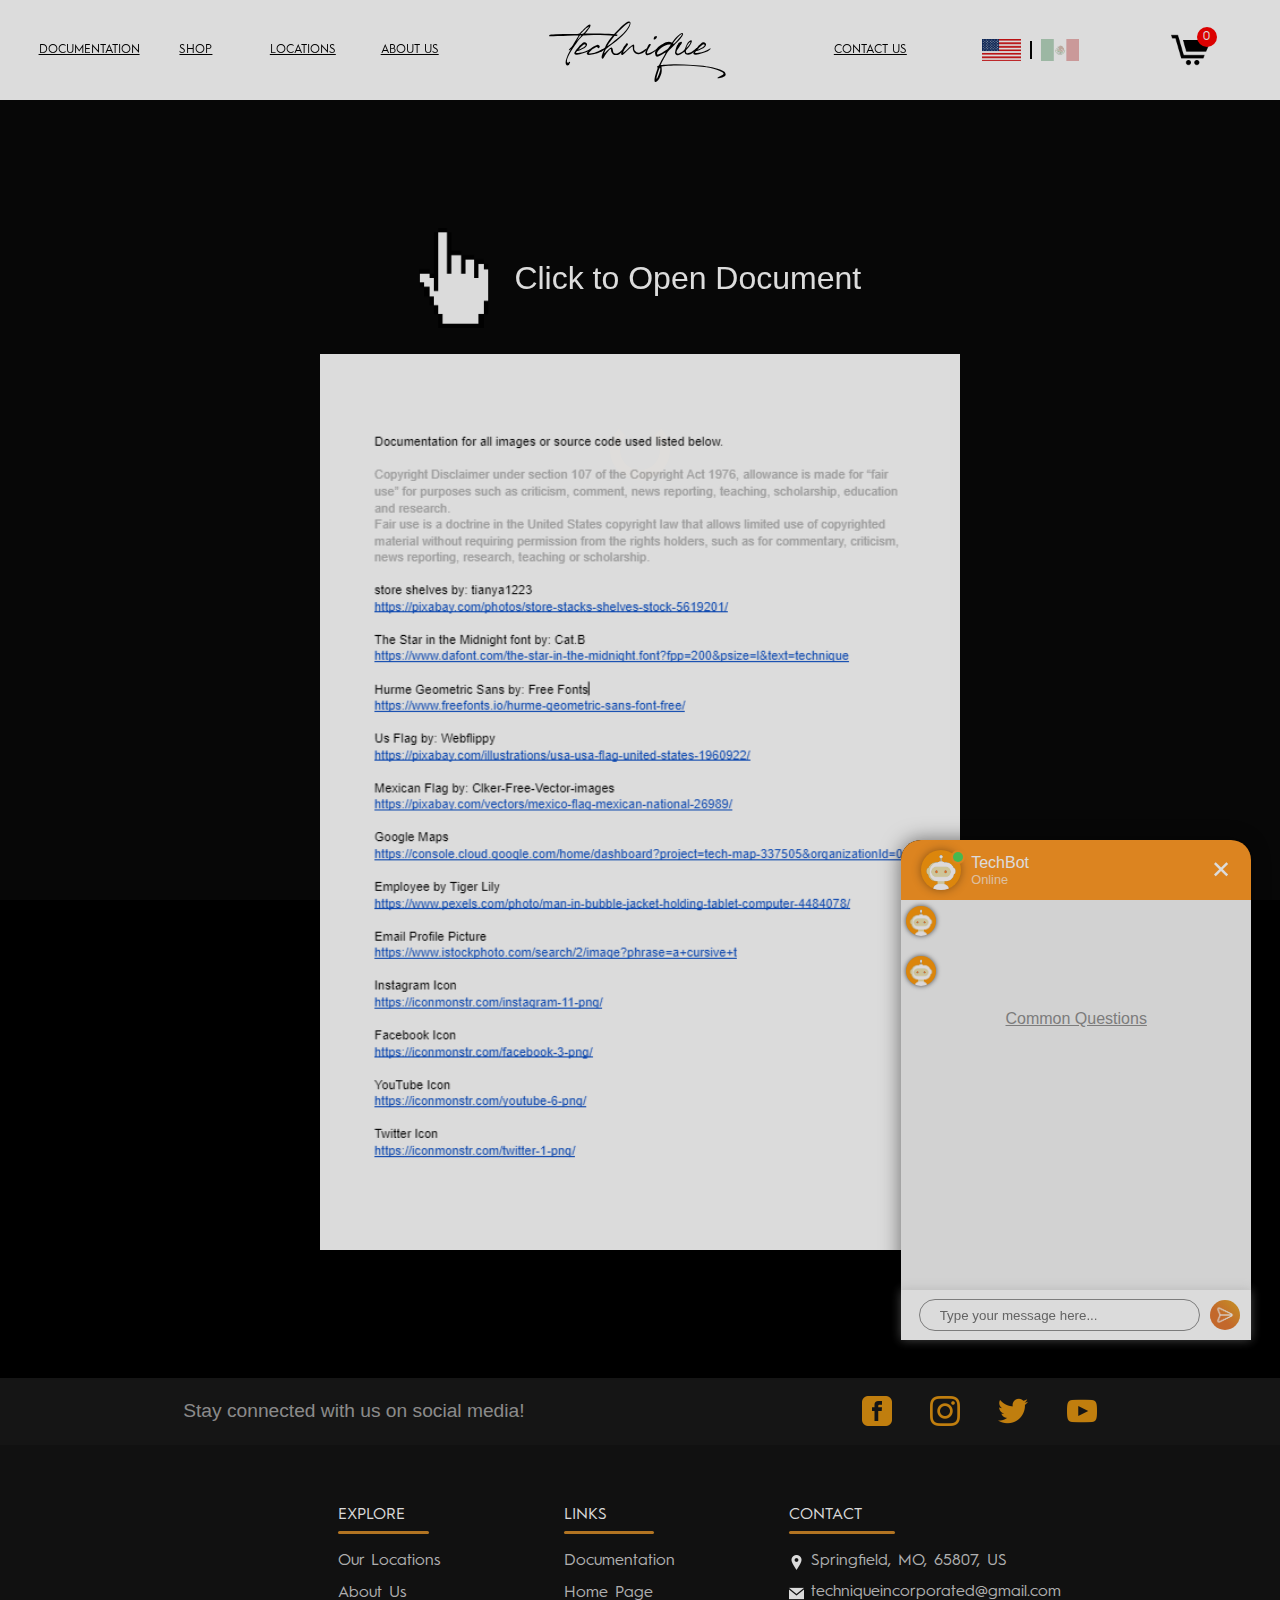
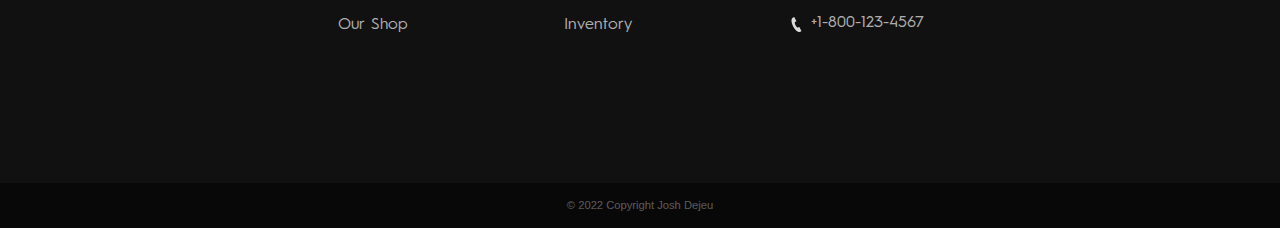
<file: html/documentation.html>
<!DOCTYPE html>
<html lang="en" dir="ltr">
  <head>
    <meta charset="utf-8">
    <link rel="stylesheet" href="../css/header.css">
    <link rel="stylesheet" href="../css/documentation.css">
    <link rel="stylesheet" href="../css/loadingscreen.css">
    <link rel="stylesheet" href="../css/footer.css">
    <link rel="stylesheet" href="../css/scrollbar.css">
    <link rel="stylesheet" href="../css/slidebanner.css">
    <link rel="icon" href="../images/logo.png">
    <link rel="stylesheet" href="../css/bot.css">
    <title>About Us</title>
    <script src="https://cdnjs.cloudflare.com/ajax/libs/jquery/3.6.0/jquery.min.js"></script>
  </head>
  <body>
    <div class="loading">
        <div class="loading_icon"></div>
    </div>

    <div class="content">
      <div id="op10_container2">
        <a id="cart_link" href="../html/cart.html">
          <div id="op10_icon2" class="cart_icon"></div>
          <div id="cart_count2">0</div>
        </a>
      </div>
      <div id="banner1" onclick="slideBanner()">
        <div class="box">
          <div class="boxin"></div>
          <div class="boxin"></div>
          <div class="boxin"></div>
        </div>
      </div>
      <div id="banner2" class="slidebanner">
        <div class=""></div>
        <div class="banner_exit">
          <div class="exit" onclick="slideExit()">&#10060;</div>
        </div>
        <div class="banner_options">
          <div id="banop" class=""><a id="redir" href="../html/shop.html">Shop</a></div>
          <div class="banner_line">
            <div id="slide_flag" class="usaflag2" onClick="translateEnglish(),eng()"></div>
            <div id="slide_flag" class="mexflag2" onClick="translateSpanish(),span()"></div>
          </div>
          <div id="banop" class=""><a id="redir" href="../html/location.html">Locations</a></div>
          <div class="banner_line"></div>
          <div id="banop" class=""><a id="redir" href="../html/aboutus.html">About Us</a></div>
          <div class="banner_line"></div>
          <div id="banop" class=""><a id="redir" href="../html/documentation.html">Documentation</a></div>
          <div class="banner_line"></div>
          <div class="div2">
            <div id="rightline" class="textdiv2"><a id="redirr" href="../index.html">Home Page</a></div>
            <div class="textdiv2"><a id="redirr" onclick="goToContact()">Contact Us</a></div>
          </div>
        </div>
      </div>

      <header id="header" class="header" onmouseover="headerHover()" onmouseout="headerOut()">
        <div class="header_contianer">
          <div class="filler"></div>
          <div class="option"><a id="a" href="../html/documentation.html"><p id="op7"  class="clickable_option">DOCUMENTATION</p></a></div>
          <div class="option"><a id="a" href="../html/shop.html"><p id="op1"  class="clickable_option">SHOP</p></a></div>
          <div class="option"><a id="a" href="../html/location.html"><p id="op2" class="clickable_option">LOCATIONS</p></a></div>
          <div class="option"><a id="a" href="../html/aboutus.html"><p id="op3" class="clickable_option">ABOUT US</p></a></div>
          <div id="op4" class="option"></div>
          <div id="op5" class="op" >
              <a href="../index.html">
                <p class="logo">technique</p>
              </a>
          </div>
          <div id="op6" class="option"></div>

          <div class="option"><p id="op8" class="clickable_option" onClick="goToContact()">CONTACT US</p></div>

          <div id="op9" class="option">
            <div class="language">
              <div id="usaflag" class="usaflag" onClick="translateEnglish(),eng()"></div>
              <div class="line_parent">
                <div id="line" class="line_child"></div>
              </div>
              <div id="mexflag" class="mexflag" onClick="translateSpanish(),span()"></div>
            </div>
          </div>
          <div id="op10_container">
            <a id="cart_link" href="cart.html">
              <div id="op10_icon" class="cart_icon"></div>
              <div id="cart_count">0</div>
            </a>
          </div>
        </div>

      </header>

      <div class="page_top">

      </div>

      <div class="bod">
        <div class="cursor">
          <div class="click"></div>
          <p id="bod_text" class="clicker">Click to Open Document</p>
        </div>
        <a href="https://docs.google.com/document/d/1uVZfDRT3XYw_KYqrUiPeO2eBnReMa_l5wz1kacRbS3M/edit?usp=sharing">
          <div class="documentation"></div>
        </a>
      </div>

      <div id="bot_mobileView"></div>
      <div id="bot_container">
        <div id="bot_header">
            <div id="bot_header_profile">
                <div id="bot_status"></div>
            </div>
            <div id="bot_header_name">
                <div id="bot_name">TechBot</div>
                <div id="bot_online">Online</div>
            </div>
            <div id="bot_exit">
                <div id="bot_exit_btn">✕</div>
            </div>
        </div>
        <div id="bot_body">
            <div id="message_bot">
                <div id="bot_reply_profile"></div>
                <div id="bot_reply_message">Type <i>'help'</i> for more options.</div>
            </div>
            <div id="message_bot">
                <div id="bot_reply_profile"></div>
                <div id="bot_reply_message">What can I help you with today?</div>
            </div>
            <div id="message_tip">
                <h4 id="h4_tip">Common Questions</h4>
                <div class="tip">Where are you located?</div>
                <div class="tip">More about Technique?</div>
                <div class="tip">Where is your shop?</div>
            </div>
        </div>
        <div id="bot_input">
            <input type="text" id="bot_textinput" placeholder="Type your message here..." value="">
            <div id="bot_send">
                <div id="send_icon"></div>
            </div>
        </div>
      </div> <!-- End of Bot -->
      <script src="../javascript/bot.js"></script>

      <footer>
        <div id="social_media" class="grid_span1">
          <div id="footerText1" class="social_media_text">Stay connected with us on social media!</div>

          <a id="social_icons" class="facebook" href="https://www.facebook.com/Technique-Inc-104527218790916" target="_blank"></a>

          <a id="social_icons" class="instagram" href="https://www.instagram.com/technique_inc/" target="_blank"></a>

          <a id="social_icons" class="twitter" href="https://twitter.com/IncTechnique" target="_blank"></a>

          <a id="social_icons" class="youtube" href="https://www.youtube.com/channel/UCJYK2iQPfQrv5PLX34L6zlQ" target="_blank"></a>

        </div>
        <div class="filler"></div>
        <div id="footer_inner_grid" class="footer_section1">
          <div class="filler"></div>
          <div id="footerText2" class="footer_section_name">EXPLORE</div>
          <div class="filler"></div>
          <div class="footer_line"></div>
          <div class="filler"></div>
          <div class="footer_section_content">
            <a id="footerOption1" href="../html/location.html">Our Locations</a>
            <a id="footerOption2" href="../html/aboutus.html">About Us</a>
            <a id="footerOption3" href="../html/shop.html">Our Shop</a>
          </div>
        </div>
        <div id="footer_inner_grid" class="footer_section2">
          <div class="filler"></div>
          <div id="footerText3" class="footer_section_name">LINKS</div>
          <div class="filler"></div>
          <div class="footer_line"></div>
          <div class="filler"></div>
          <div class="footer_section_content">
            <a id="footerOption4" href="../html/documentation.html">Documentation</a>
            <a id="footerOption5" href="../index.html">Home Page</a>
            <a id="footerOption6" href="../html/shop.html">Inventory</a>
          </div>

        </div>
        <div id="footer_inner_grid" class="footer_section3">
          <div class="filler"></div>
          <div id="footerText4" class="footer_section_name">CONTACT</div>
          <div class="filler"></div>
          <div class="footer_line"></div>
          <div class="filler"></div>
          <div id="footer_contact_grid" class="footer_section_content">
            <div id="footer_contact_icon_container">
              <img id="footer_contact_icons" src="../images/pinicon.png" alt="">
            </div>
            <a href="../html/location.html">Springfield, MO, 65807, US</a>
            <div id="footer_contact_icon_container">
              <img id="footer_contact_icons" src="../images/mailicon.png" alt="">
            </div>
            <a onclick="sendEmail()" href="#">techniqueincorporated@gmail.com</a>
            <script>
            function sendEmail()
            {
              window.location = "mailto:techniqueincorporated@gmail.com";
            }
            </script>
            <div id="footer_contact_icon_container">
              <img id="footer_contact_icons" src="../images/phoneicon.png" alt="">
            </div>
            <a href="#">+1-800-123-4567</a>
          </div>
        </div>
        <div class="filler"></div>
        <div class="grid_span2">&copy 2022 Copyright Josh Dejeu</div>
      </footer>


      <script src="../javascript/cookies.js"></script>
      <script src="../javascript/loading.js"></script>
      <script src="../javascript/headerchange.js"></script>
      <script src="../javascript/slidebanner.js"></script>
      <script src="../javascript/translateDocumentation.js"></script>
      <script src="../javascript/cart.js"></script>
      <script src="../javascript/cartUpdate2.js"></script>
      <script src="../javascript/languageSelected.js"></script>

  </body>
</html>
</file>
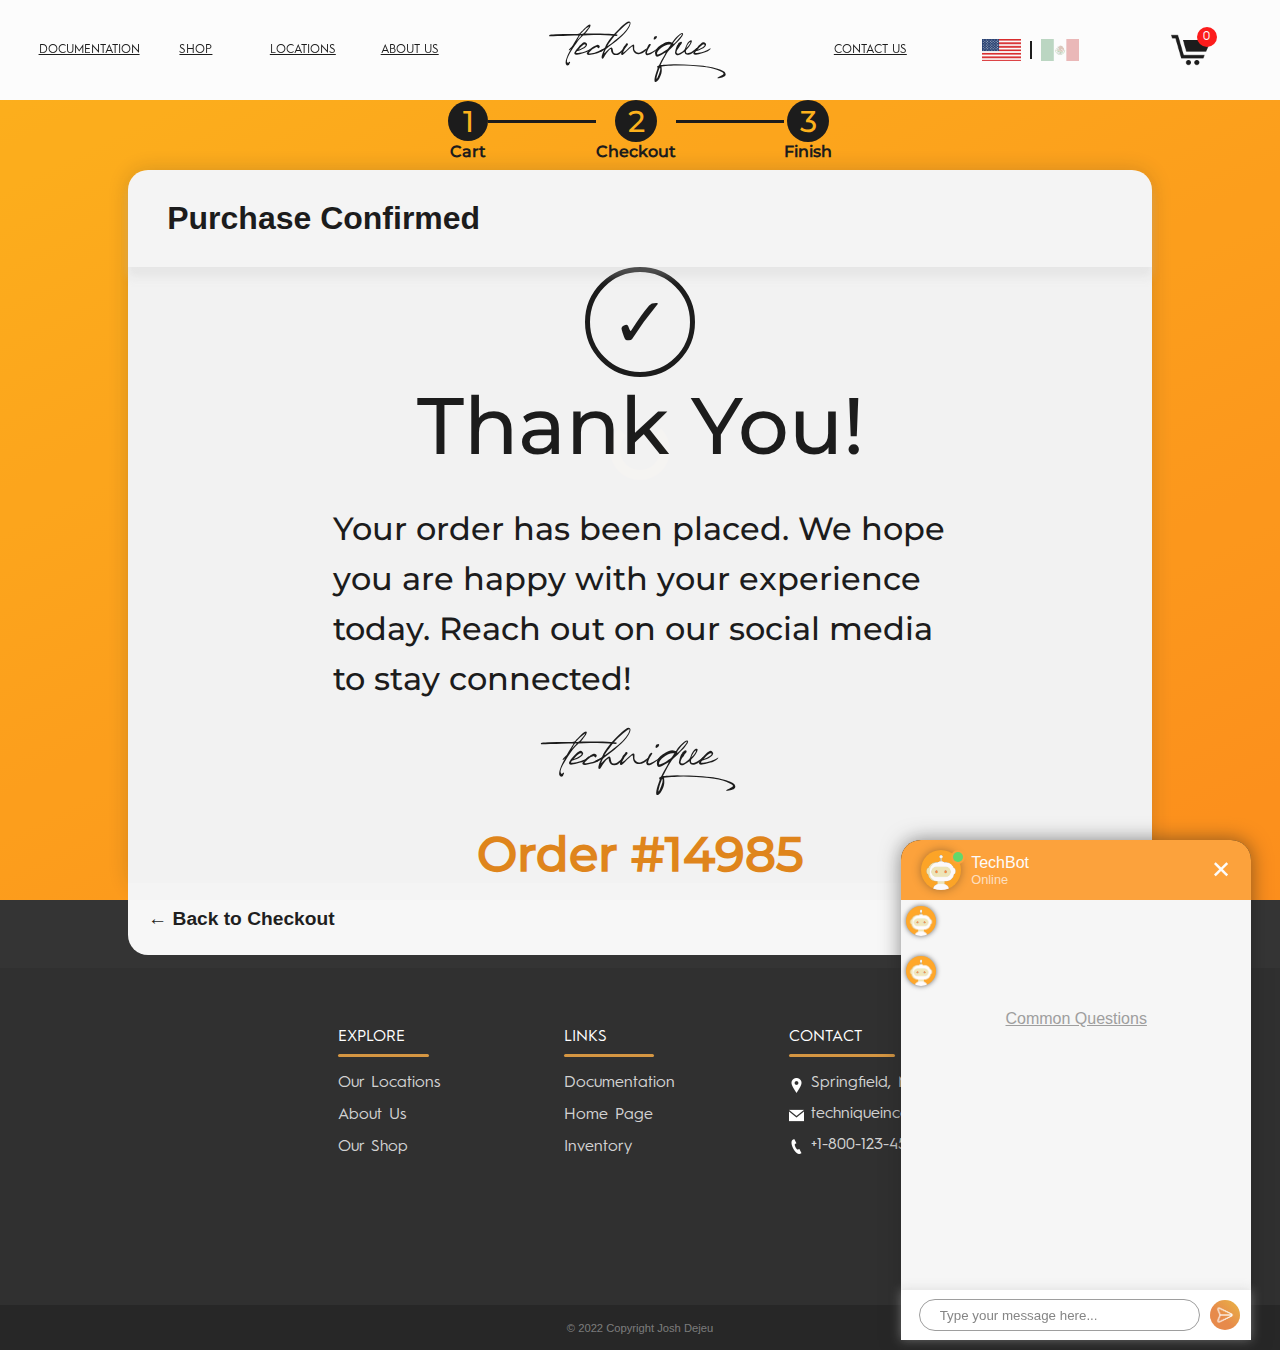
<file: html/review.html>
<!DOCTYPE html>
<html lang="en" dir="ltr">
  <head>
    <meta charset="utf-8">
    <link rel="stylesheet" href="../css/header.css">
    <link rel="stylesheet" href="../css/scrollbar.css">
    <link rel="stylesheet" href="../css/loadingscreen.css">
    <link rel="stylesheet" href="../css/footer.css">
    <link rel="stylesheet" href="../css/slidebanner.css">
    <link rel="icon" href="../images/logo.png">
    <link rel="stylesheet" href="../css/cart.css">
    <link rel="stylesheet" href="../css/review.css">
    <link rel="stylesheet" href="../css/bot.css">
    <title>Technique | Cart</title>

    <script src="https://cdnjs.cloudflare.com/ajax/libs/jquery/3.6.0/jquery.min.js"></script>
  </head>
  <body>
    <div class="loading">
        <div class="loading_icon"></div>
    </div>

    <div class="content">
      <div id="op10_container2">
        <a id="cart_link" href="../html/cart.html">
          <div id="op10_icon2" class="cart_icon"></div>
          <div id="cart_count2">0</div>
        </a>
      </div>
      <div id="banner1" onclick="slideBanner()">
        <div class="box">
          <div class="boxin"></div>
          <div class="boxin"></div>
          <div class="boxin"></div>
        </div>
      </div>
      <div id="banner2" class="slidebanner">
        <div class=""></div>
        <div class="banner_exit">
          <div class="exit" onclick="slideExit()">&#10060;</div>
        </div>
        <div class="banner_options">
          <div id="banop" class=""><a id="redir" href="../html/shop.html">Shop</a></div>
          <div class="banner_line">
            <div id="slide_flag" class="usaflag2" onClick="translateEnglish(),eng()"></div>
            <div id="slide_flag" class="mexflag2" onClick="translateSpanish(),span()"></div>
          </div>
          <div id="banop" class=""><a id="redir" href="../html/location.html">Locations</a></div>
          <div class="banner_line"></div>
          <div id="banop" class=""><a id="redir" href="../html/aboutus.html">About Us</a></div>
          <div class="banner_line"></div>
          <div id="banop" class=""><a id="redir" href="../html/documentation.html">Documentation</a></div>
          <div class="banner_line"></div>
          <div class="div2">
            <div id="rightline" class="textdiv2"><a id="redirr" href="../index.html">Home Page</a></div>
            <div class="textdiv2"><a id="redirr" onclick="goToContact()">Contact Us</a></div>
          </div>
        </div>
      </div>
      <header id="header" class="header" onmouseover="headerHover()" onmouseout="headerOut()">
        <div class="header_contianer">
          <div class="filler"></div>
          <div class="option"><a id="a" href="../html/documentation.html"><p id="op7"  class="clickable_option">DOCUMENTATION</p></a></div>
          <div class="option"><a id="a" href="../html/shop.html"><p id="op1"  class="clickable_option">SHOP</p></a></div>
          <div class="option"><a id="a" href="../html/location.html"><p id="op2" class="clickable_option">LOCATIONS</p></a></div>
          <div class="option"><a id="a" href="../html/aboutus.html"><p id="op3"  class="clickable_option">ABOUT US</p></a></div>
          <div id="op4" class="option"></div>
          <div id="op5" class="op" >
              <a href="../index.html">
                <p class="logo">technique</p>
              </a>
          </div>
          <div id="op6" class="option"></div>
          <div class="option"><p id="op8" class="clickable_option" onClick="goToContact()">CONTACT US</p></div>
          <div id="op9" class="option">
            <div class="language">
              <div id="usaflag" class="usaflag" onClick="translateEnglish(),eng()"></div>
              <div class="line_parent">
                <div id="line" class="line_child"></div>
              </div>
              <div id="mexflag" class="mexflag" onClick="translateSpanish(),span()"></div>
            </div>
          </div>
          <div id="op10_container">
            <a id="cart_link" href="cart.html">
              <div id="op10_icon" class="cart_icon"></div>
              <div id="cart_count">0</div>
            </a>
          </div>
          <div class="filler"></div>
        </div>
      </header>

      <div class="body_footer">
        <div class="page_body">
          <div class="header_space"></div>

          <div class="progress_bar">
            <div class="circle_cont">
              <div id="prog_circ1" class="progress_circle">1</div>
            </div>
            <div class="line1"></div>
            <div class="circle_cont">
              <div id="prog_circ2" class="progress_circle">2</div>
            </div>
            <div class="line"></div>
            <div class="circle_cont">
              <div id="prog_circ3" class="progress_circle">3</div>
            </div>
            <div id="prog_text1" class="progress_text">Cart</div>
            <div class="filler"></div>
            <div id="prog_text2" class="progress_text">Checkout</div>
            <div class="filler"></div>
            <div id="prog_text3" class="progress_text">Finish</div>
          </div>

          <div class="all_container">
            <div class="shopping_cart_container">
              <div class="cart_container_text">
                <div class="cart_label">Purchase Confirmed</div>
              </div>
              <div class="confirmation_container">
                <div class="confirm_pic">✓</div>
                <div class="confirm_label">Thank You!</div>
                <div class="confirm_sublabel">Your order has been placed. We hope you are happy with your experience today. Reach out on our social media to stay connected!</div>
                <div class="order_signature">technique</div>

                <div class="order_num">Order #14985</div>
              </div>
              <div class="cart_total">
                <a href="../html/checkout.html">
                  <div class="back_to_shop" >← Back to Checkout</div>
                </a>
              </div>
            </div><!-- shopping cart container -->
          </div><!-- all container -->
        </div><!-- page body -->
      </div><!-- body footer -->

      <div id="bot_mobileView"></div>
      <div id="bot_container">
        <div id="bot_header">
            <div id="bot_header_profile">
                <div id="bot_status"></div>
            </div>
            <div id="bot_header_name">
                <div id="bot_name">TechBot</div>
                <div id="bot_online">Online</div>
            </div>
            <div id="bot_exit">
                <div id="bot_exit_btn">✕</div>
            </div>
        </div>
        <div id="bot_body">
            <div id="message_bot">
                <div id="bot_reply_profile"></div>
                <div id="bot_reply_message">Type <i>'help'</i> for more options.</div>
            </div>
            <div id="message_bot">
                <div id="bot_reply_profile"></div>
                <div id="bot_reply_message">What can I help you with today?</div>
            </div>
            <div id="message_tip">
                <h4 id="h4_tip">Common Questions</h4>
                <div class="tip">Where are you located?</div>
                <div class="tip">More about Technique?</div>
                <div class="tip">Where is your shop?</div>
            </div>
        </div>
        <div id="bot_input">
            <input type="text" id="bot_textinput" placeholder="Type your message here..." value="">
            <div id="bot_send">
                <div id="send_icon"></div>
            </div>
        </div>
      </div> <!-- End of Bot -->
      <script src="../javascript/bot.js"></script>

        <footer>
          <div id="social_media" class="grid_span1">
            <div id="footerText1" class="social_media_text">Stay connected with us on social media!</div>
            <a id="social_icons" class="facebook" href="https://www.facebook.com/Technique-Inc-104527218790916" target="_blank"></a>

            <a id="social_icons" class="instagram" href="https://www.instagram.com/technique_inc/" target="_blank"></a>

            <a id="social_icons" class="twitter" href="https://twitter.com/IncTechnique" target="_blank"></a>

            <a id="social_icons" class="youtube" href="https://www.youtube.com/channel/UCJYK2iQPfQrv5PLX34L6zlQ" target="_blank"></a>

          </div>
          <div class="filler"></div>
          <div id="footer_inner_grid" class="footer_section1">
            <div class="filler"></div>
            <div id="footerText2" class="footer_section_name">EXPLORE</div>
            <div class="filler"></div>
            <div class="footer_line"></div>
            <div class="filler"></div>
            <div class="footer_section_content">
              <a id="footerOption1" href="../html/location.html">Our Locations</a>
              <a id="footerOption2" href="../html/aboutus.html">About Us</a>
              <a id="footerOption3" href="../html/shop.html">Our Shop</a>
            </div>
          </div>
          <div id="footer_inner_grid" class="footer_section2">
            <div class="filler"></div>
            <div id="footerText3" class="footer_section_name">LINKS</div>
            <div class="filler"></div>
            <div class="footer_line"></div>
            <div class="filler"></div>
            <div class="footer_section_content">
              <a id="footerOption4" href="../html/documentation.html">Documentation</a>
              <a id="footerOption5" href="../index.html">Home Page</a>
              <a id="footerOption6" href="../html/shop.html">Inventory</a>
            </div>

          </div>
          <div id="footer_inner_grid" class="footer_section3">
            <div class="filler"></div>
            <div id="footerText4" class="footer_section_name">CONTACT</div>
            <div class="filler"></div>
            <div class="footer_line"></div>
            <div class="filler"></div>
            <div id="footer_contact_grid" class="footer_section_content">
              <div id="footer_contact_icon_container">
                <img id="footer_contact_icons" src="../images/pinicon.png" alt="">
              </div>
              <a id="footerOption7" href="../html/location.html">Springfield, MO, 65807, US</a>
              <div id="footer_contact_icon_container">
                <img id="footer_contact_icons" src="../images/mailicon.png" alt="">
              </div>
              <a id="footerOption8" onclick="sendEmail()" href="#">techniqueincorporated@gmail.com</a>
              <script>
              function sendEmail()
              {
                window.location = "mailto:techniqueincorporated@gmail.com";
              }
              </script>
              <div id="footer_contact_icon_container">
                <img id="footer_contact_icons" src="../images/phoneicon.png" alt="">
              </div>
              <a id="footerOption9" href="#">+1-800-123-4567</a>
            </div>
          </div>
          <div class="filler"></div>
          <div class="grid_span2">&copy 2022 Copyright Josh Dejeu</div>
        </footer>
      </div><!-- end of content -->

    <script src="../javascript/loading.js"></script>
    <script src="../javascript/slidebanner.js"></script>
    <script src="../javascript/cookies.js"></script>
    <script src="../javascript/mobileContact.js"></script>
    <script src="../javascript/translateCart.js"></script>
    <script src="../javascript/headerchange.js"></script>
    <script src="../javascript/cart.js"></script>
    <script src="../javascript/updateCart.js"></script>
    <script src="../javascript/languageSelected.js"></script>

  </body>
</html>
</file>
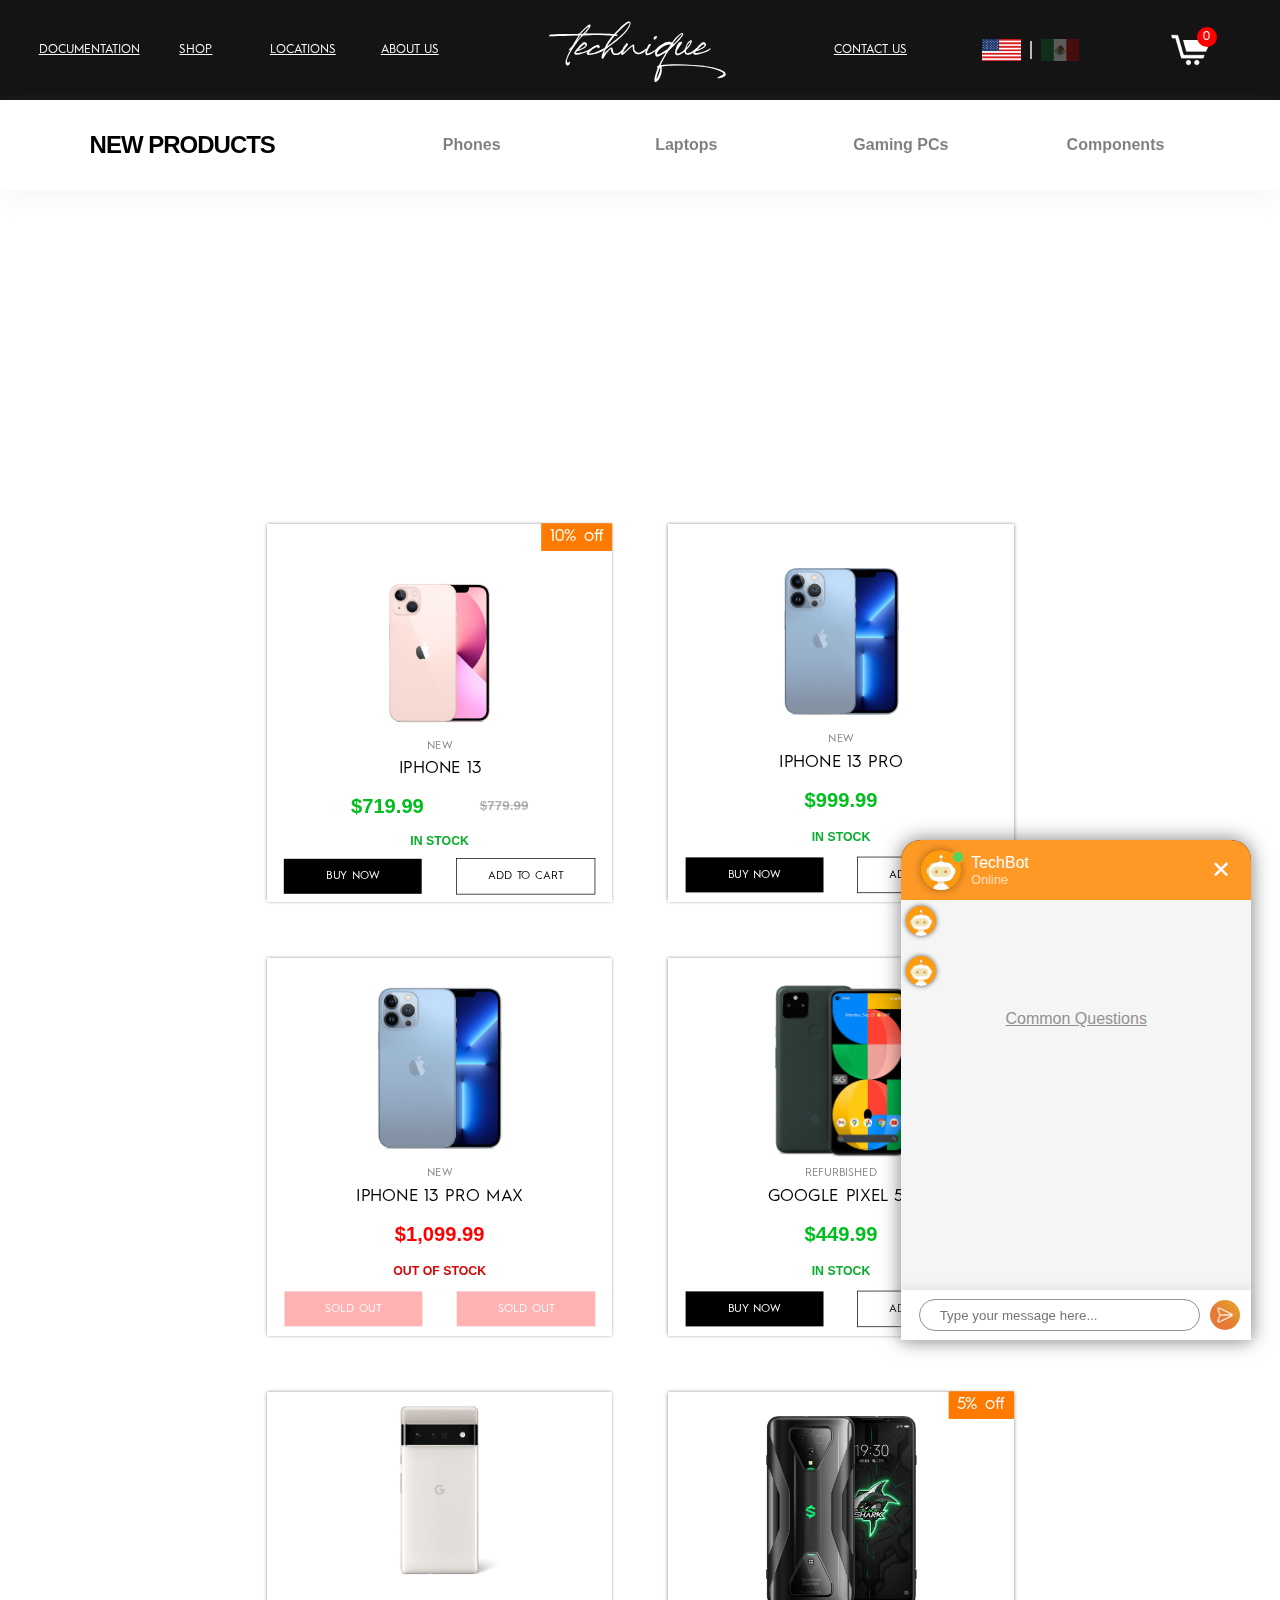
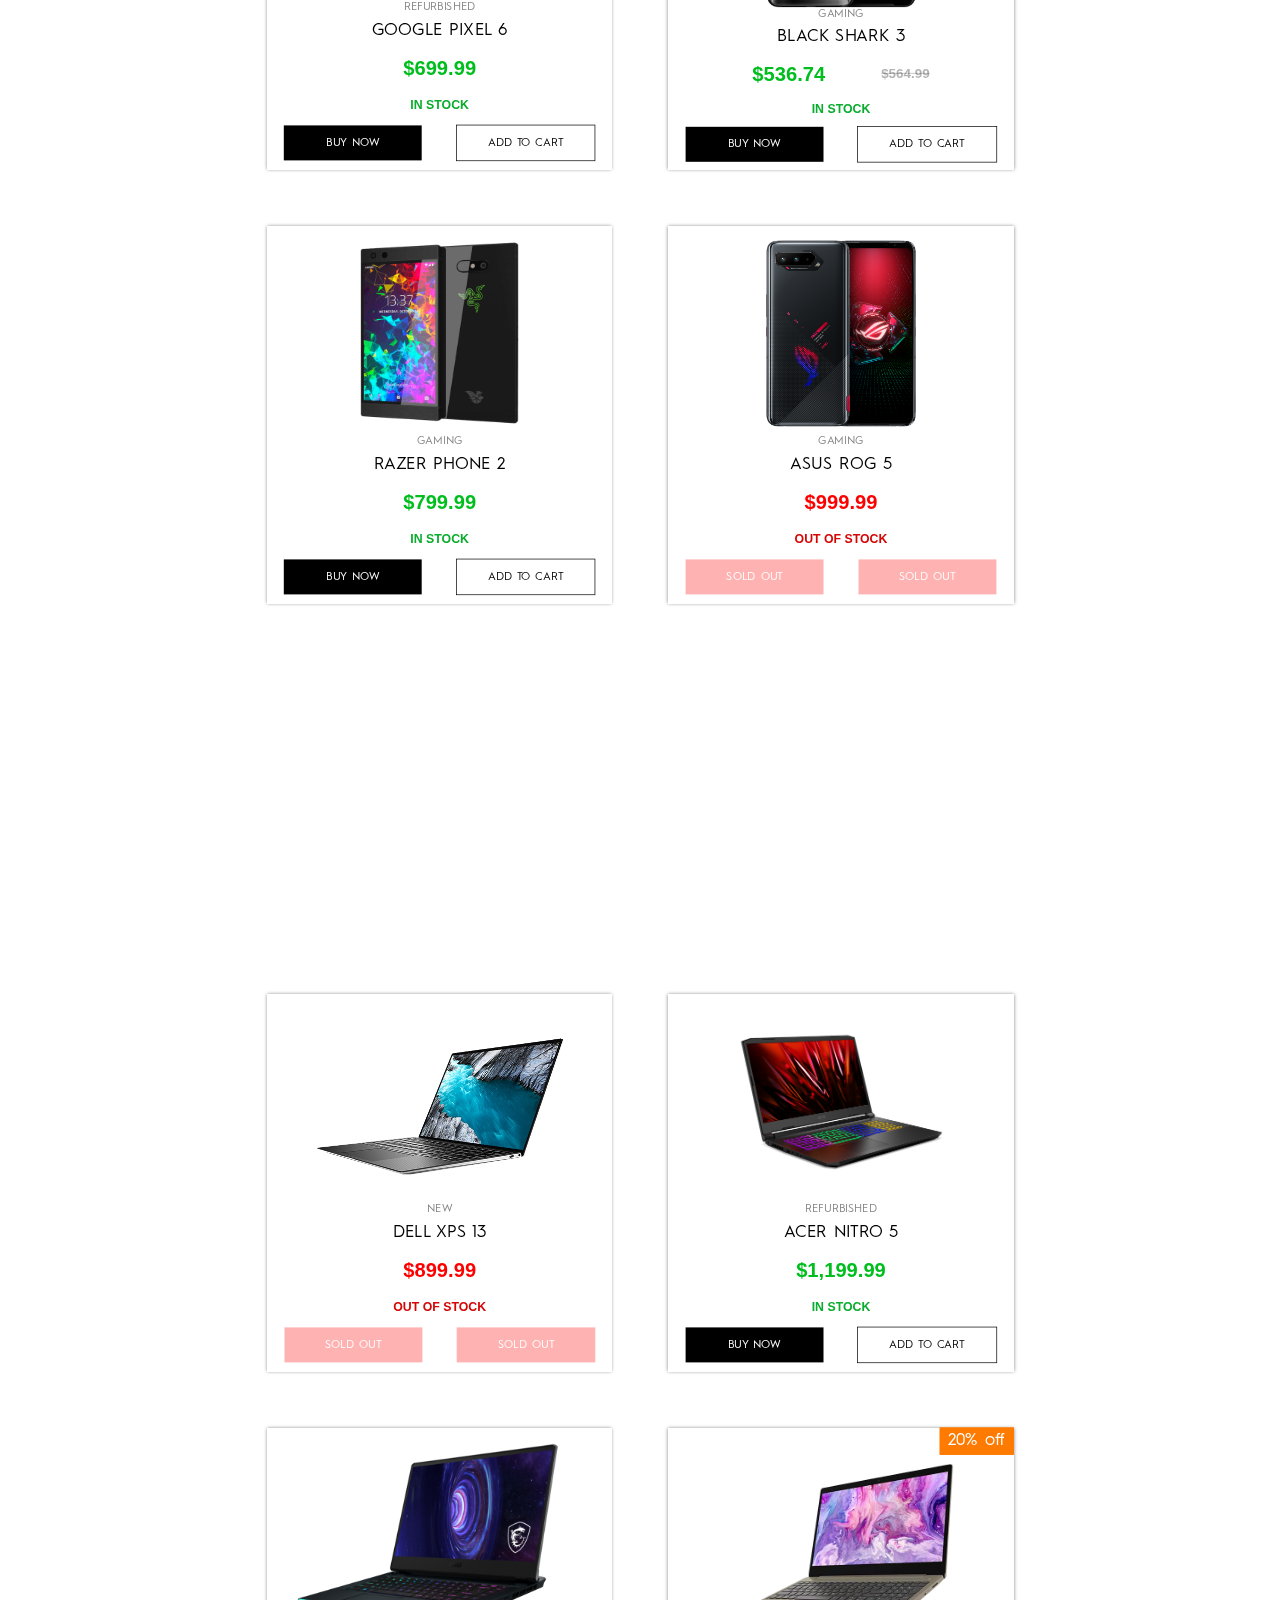
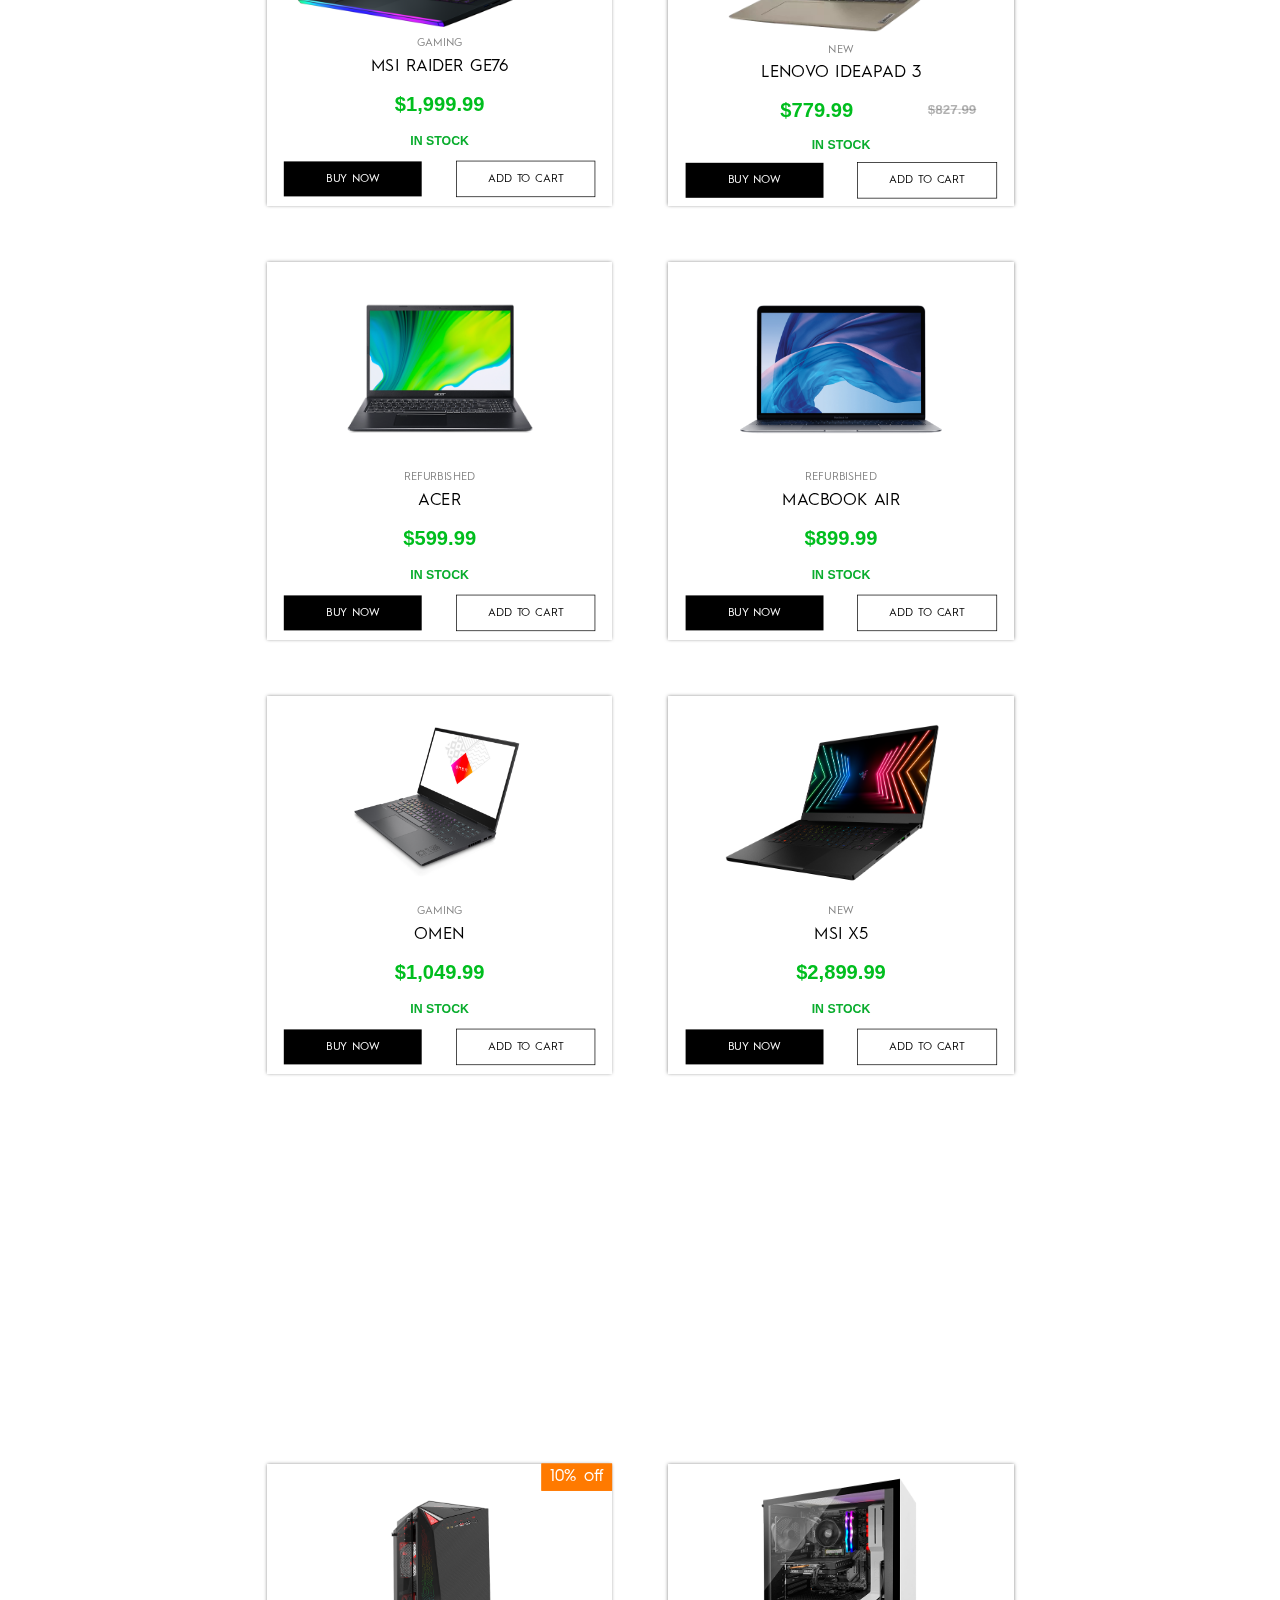
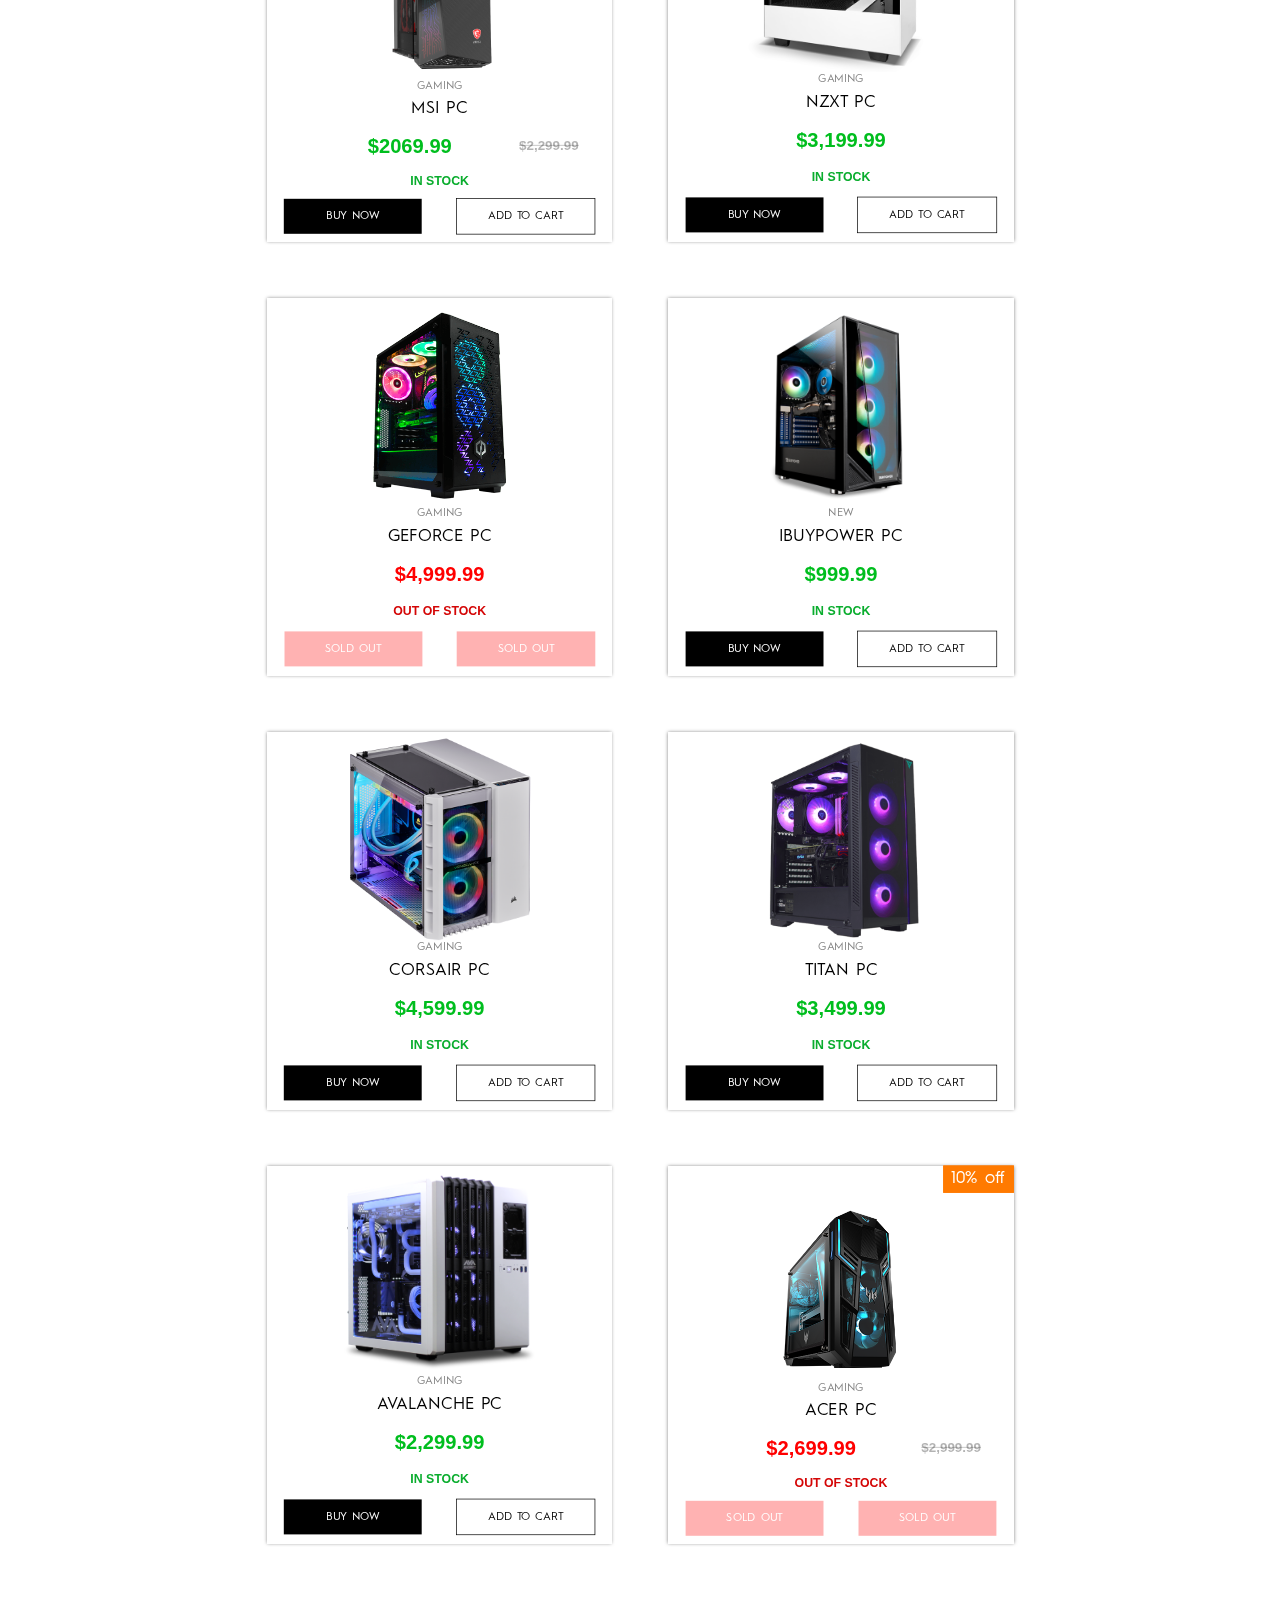
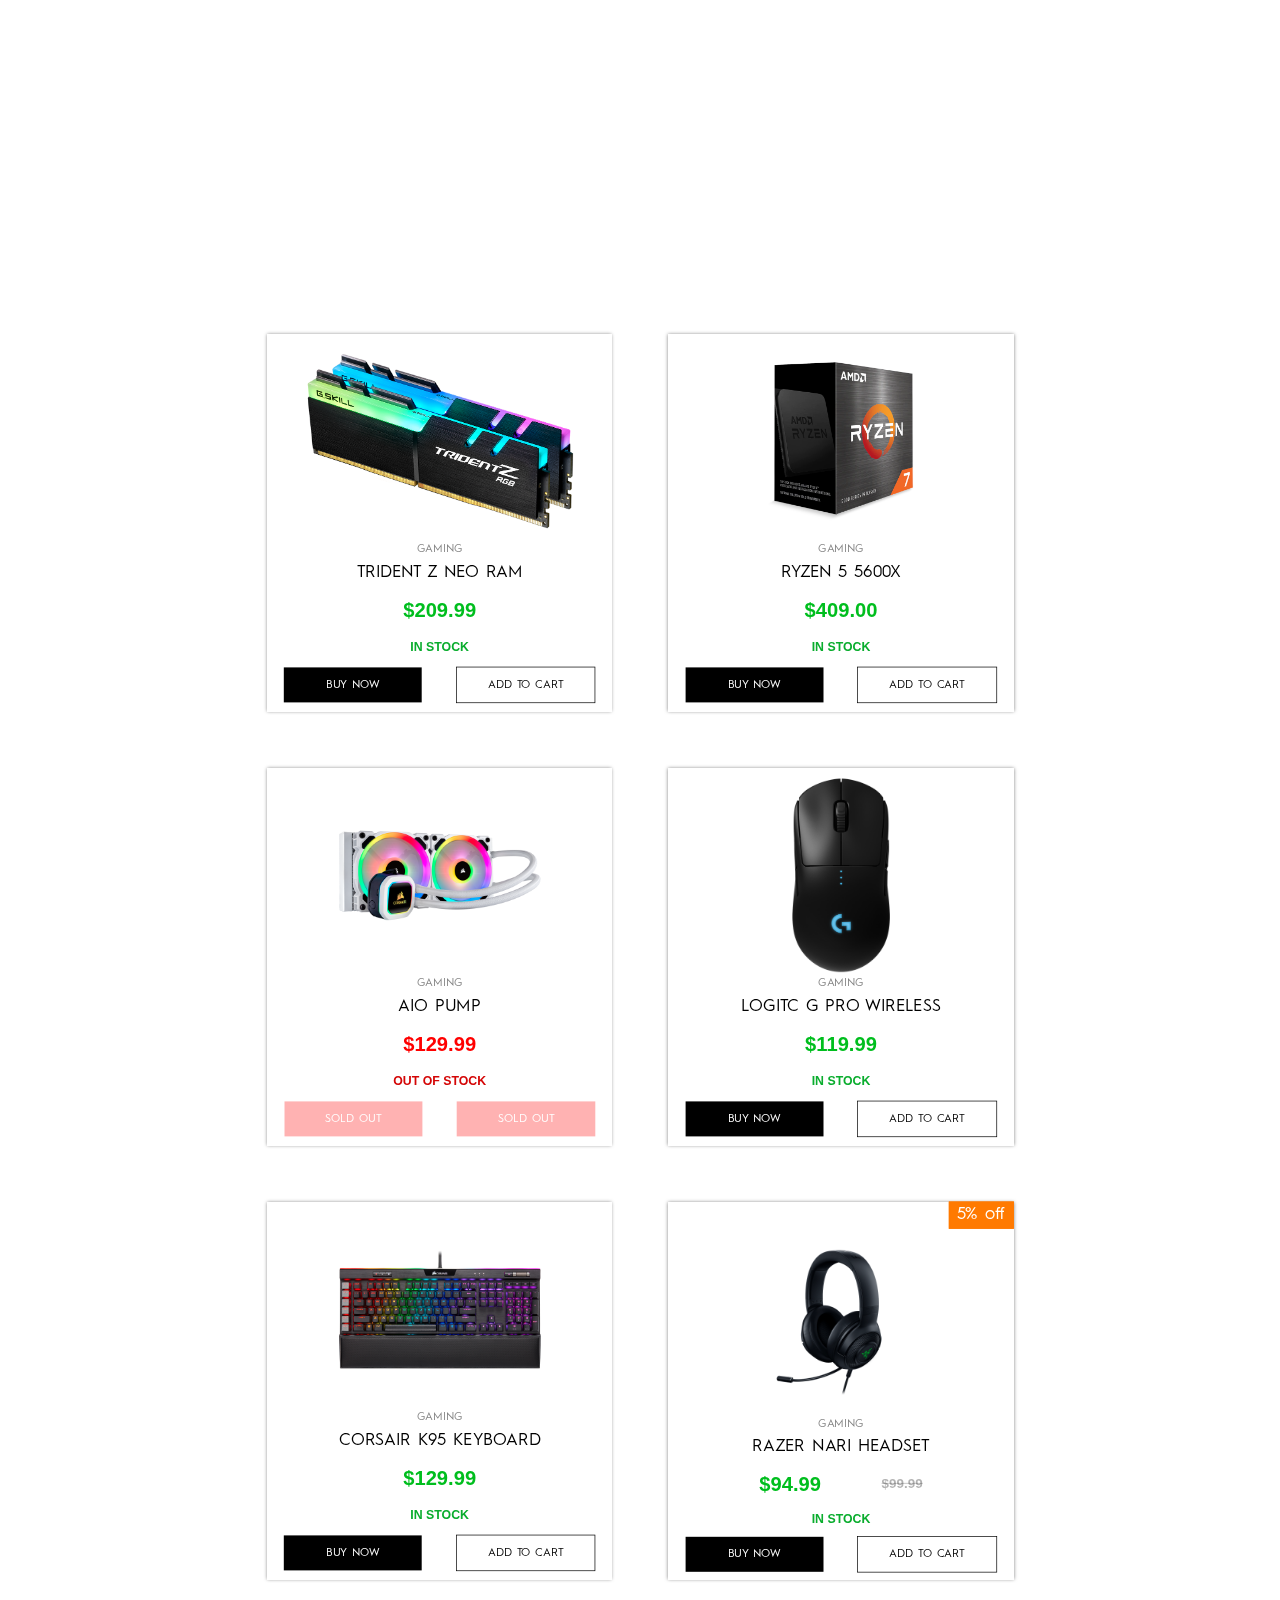
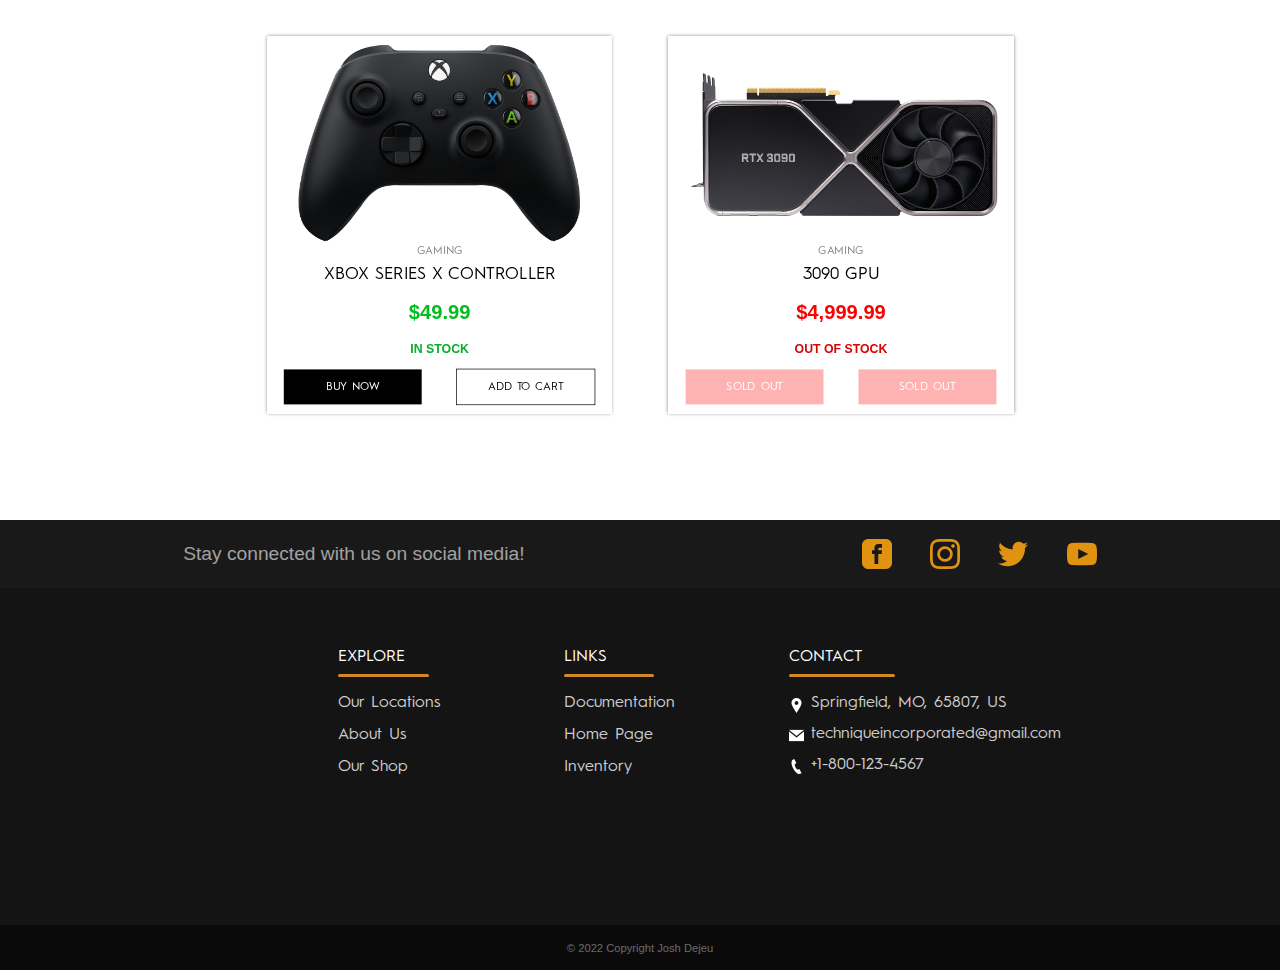
<file: html/shop.html>
<!DOCTYPE html>
<html lang="en" dir="ltr">
   <head>
      <link rel="stylesheet" href="../css/header.css">
      <link rel="stylesheet" href="../css/scrollbar.css">
      <link rel="stylesheet" href="../css/loadingscreen.css">
      <link rel="stylesheet" href="../css/footer.css">
      <link rel="stylesheet" href="../css/slidebanner.css">
      <link rel="icon" href="../images/logo.png">
      <link rel="stylesheet" href="../css/shop.css">
      <link rel="stylesheet" href="../css/bot.css">
      <meta charset="utf-8">
      <title>Technique | Shop</title>
      <script src="https://cdnjs.cloudflare.com/ajax/libs/jquery/3.6.0/jquery.min.js"></script>
   </head>
   <body>
      <div class="loading">
         <div class="loading_icon"></div>
      </div>
      <div class="content">
         <div id="banner1" onclick="slideBanner()">
           <div class="box">
             <div class="boxin"></div>
             <div class="boxin"></div>
             <div class="boxin"></div>
           </div>
         </div>
         <div id="banner2" class="slidebanner">
            <div class=""></div>
            <div class="banner_exit">
               <div class="exit" onclick="slideExit()">&#10060;</div>
            </div>
            <div class="banner_options">
               <div id="banop" class=""><a id="redir" href="../html/shop.html">Shop</a></div>
               <div class="banner_line">
                  <div id="slide_flag" class="usaflag2" onClick="translateEnglish(),eng()"></div>
                  <div id="slide_flag" class="mexflag2" onClick="translateSpanish(),span()"></div>
               </div>
               <div id="banop" class=""><a id="redir" href="../html/location.html">Locations</a></div>
               <div class="banner_line"></div>
               <div id="banop" class=""><a id="redir" href="../html/aboutus.html">About Us</a></div>
               <div class="banner_line"></div>
               <div id="banop" class=""><a id="redir" href="../html/documentation.html">Documentation</a></div>
               <div class="banner_line"></div>
               <div class="div2">
                  <div id="rightline" class="textdiv2"><a id="redirr" href="../index.html">Home Page</a></div>
                  <div class="textdiv2"><a id="redirr" onclick="goToContact()">Contact Us</a></div>
               </div>
            </div>
         </div>
         <header id="header" class="header" >
            <div class="header_contianer">
               <div class="filler"></div>
               <div class="option">
                  <a id="a" href="../html/documentation.html">
                     <p id="op7"  class="clickable_option">DOCUMENTATION</p>
                  </a>
               </div>
               <div class="option">
                  <a id="a" href="../html/shop.html">
                     <p id="op1"  class="clickable_option">SHOP</p>
                  </a>
               </div>
               <div class="option">
                  <a id="a" href="../html/location.html">
                     <p id="op2" class="clickable_option">LOCATIONS</p>
                  </a>
               </div>
               <div class="option">
                  <a id="a" href="../html/aboutus.html">
                     <p id="op3"  class="clickable_option">ABOUT US</p>
                  </a>
               </div>
               <div id="op4" class="option"></div>
               <div id="op5" class="op" >
                  <a href="../index.html">
                     <p class="logo">technique</p>
                  </a>
               </div>
               <div id="op6" class="option"></div>
               <div class="option">
                  <p id="op8" class="clickable_option" onClick="goToContact()">CONTACT US</p>
               </div>
               <div id="op9" class="option">
                  <div class="language">
                     <div id="usaflag" class="usaflag" onClick="translateEnglish(),eng()"></div>
                     <div class="line_parent">
                        <div id="line" class="line_child"></div>
                     </div>
                     <div id="mexflag" class="mexflag" onClick="translateSpanish(),span()"></div>
                  </div>
               </div>
               <div id="op10_container">
                  <a id="cart_link" href="cart.html">
                     <div id="op10_icon" class="cart_icon"></div>
                     <div id="cart_count">0</div>
                  </a>
               </div>
               <div class="filler"></div>
            </div>
         </header>
         <div class="page_top">
            <div class="header_space"></div>
            <div class="item_selction">
               <div class="filler"></div>
               <div class="selection_label">NEW PRODUCTS</div>
               <div class="filler"></div>
               <div class="selection_options">
                  <div class="selection_option1">
                     <a id="a" onClick="document.getElementById('filler').scrollIntoView();">
                        <p id="selectable">Phones</p>
                     </a>
                  </div>
                  <div class="selection_option2">
                     <a id="a" onClick="document.getElementById('laptop').scrollIntoView();">
                        <p id="selectable">Laptops</p>
                     </a>
                  </div>
                  <div class="selection_option3">
                     <a id="a" onClick="document.getElementById('pc').scrollIntoView();">
                        <p id="selectable">Gaming PCs</p>
                     </a>
                  </div>
                  <div class="selection_option4">
                     <a id="a" onClick="document.getElementById('component').scrollIntoView();">
                        <p id="selectable">Components</p>
                     </a>
                  </div>
               </div>
               <div id="op10_container2">
                  <a id="cart_link" href="cart.html">
                     <div id="op10_icon2" class="cart_icon"></div>
                     <div id="cart_count2">0</div>
                  </a>f
               </div>
            </div>
            <div class="container">
               <div class="container_side_filler"></div>
               <div class="shop_container">
                  <div id="inner_grid">
                     <div id="phone" class="phone">
                        <!-- <div class="phone"> -->
                        <div class="discount">
                           <div class="discount_sticker">
                              10% off
                           </div>
                        </div>
                        <div id="product_picture" class="phone_picture1"></div>
                        <p class="category">NEW</p>
                        <p class="product">iPhone 13</p>
                        <div class="price_container">
                           <div class="filler"></div>
                           <p id="instock_price" class="price">$719.99</p>
                           <p class="old_price">$779.99</p>
                           <div class="filler"></div>
                        </div>
                        <div class="stock">
                           IN STOCK
                        </div>
                        <div class="cart_button">
                            <div class="cart_button_buy" onclick="buyNow(this)">BUY NOW</div>
                           <div id="product_iPhone13" class="cart_button_add" onclick="plusOne(this)">ADD TO CART</div>
                        </div>
                     </div>
                     <div class="phone">
                        <div class="filler"></div>
                        <div id="product_picture" class="phone_picture2"></div>
                        <p class="category">NEW</p>
                        <p class="product">iPhone 13 Pro</p>
                        <p id="instock_price" class="price">$999.99</p>
                        <div class="stock">
                           IN STOCK
                        </div>
                        <div class="cart_button">
                           <div class="cart_button_buy" onclick="buyNow(this)">BUY NOW</div>
                           <div id="product_iPhone13Pro" class="cart_button_add" onclick="plusOne(this)">ADD TO CART</div>
                        </div>
                     </div>
                     <div class="phone">
                        <div class="filler"></div>
                        <div id="product_picture" class="phone_picture3"></div>
                        <p class="category">NEW</p>
                        <p class="product">iPhone 13 Pro Max</p>
                        <p id="outstock_price" class="price">$1,099.99</p>
                        <div class="outofstock">
                           OUT OF STOCK
                        </div>
                        <div class="cart_button">
                           <div class="cart_button_sold">SOLD OUT</div>
                           <div id="product_iPhone13ProMax" class="cart_button_sold">SOLD OUT</div>
                        </div>
                     </div>
                     <div class="phone">
                        <div class="filler"></div>
                        <div id="product_picture" class="phone_picture4"></div>
                        <p class="category">REFURBISHED</p>
                        <p class="product">Google Pixel 5a</p>
                        <p id="instock_price" class="price">$449.99</p>
                        <div class="stock">
                           IN STOCK
                        </div>
                        <div class="cart_button">
                           <div class="cart_button_buy" onclick="buyNow(this)">BUY NOW</div>
                           <div id="product_GooglePixel5a" class="cart_button_add" onclick="plusOne(this)">ADD TO CART</div>
                        </div>
                     </div>
                     <div class="phone">
                        <div class="filler"></div>
                        <div id="product_picture" class="phone_picture5"></div>
                        <p class="category">REFURBISHED</p>
                        <p class="product">Google Pixel 6</p>
                        <p id="instock_price" class="price">$699.99</p>
                        <div class="stock">
                           IN STOCK
                        </div>
                        <div class="cart_button">
                           <div class="cart_button_buy" onclick="buyNow(this)">BUY NOW</div>
                           <div id="product_GooglePixel6" class="cart_button_add" onclick="plusOne(this)">ADD TO CART</div>
                        </div>
                     </div>
                     <div class="phone">
                        <div class="discount">
                           <div class="discount_sticker">
                              5% off
                           </div>
                        </div>
                        <div id="product_picture" class="phone_picture6"></div>
                        <p class="category">GAMING</p>
                        <p class="product">Black Shark 3</p>
                        <div class="price_container">
                           <div class="filler"></div>
                           <p id="instock_price" class="price">$536.74</p>
                           <p class="old_price">$564.99</p>
                           <div class="filler"></div>
                        </div>
                        <div class="stock">
                           IN STOCK
                        </div>
                        <div class="cart_button">
                           <div class="cart_button_buy" onclick="buyNow(this)">BUY NOW</div>
                           <div id="product_BlackShark3" class="cart_button_add" onclick="plusOne(this)">ADD TO CART</div>
                        </div>
                     </div>
                     <div class="phone">
                        <div class="filler"></div>
                        <div id="product_picture" class="phone_picture7"></div>
                        <p class="category">GAMING</p>
                        <p class="product">Razer Phone 2</p>
                        <p id="instock_price" class="price">$799.99</p>
                        <div class="stock">
                           IN STOCK
                        </div>
                        <div class="cart_button">
                           <div class="cart_button_buy" onclick="buyNow(this)">BUY NOW</div>
                           <div id="product_RazerPhone2" class="cart_button_add" onclick="plusOne(this)">ADD TO CART</div>
                        </div>
                     </div>
                     <div class="phone">
                        <div class="filler"></div>
                        <div id="product_picture" class="phone_picture8"></div>
                        <p class="category">GAMING</p>
                        <p class="product">Asus ROG 5</p>
                        <p id="outstock_price" class="price">$999.99</p>
                        <div class="outofstock">
                           OUT OF STOCK
                        </div>
                        <div class="cart_button">
                          <div class="cart_button_sold">SOLD OUT</div>
                           <div id="product_AsusROG5" class="cart_button_sold">SOLD OUT</div>
                        </div>
                     </div>
                  </div><!-- end of phone container inner-grid -->
                  <div class="filler_gap"></div>
                  <div id="inner_grid" class="laptop">
                     <div id="laptop" class="laptop">
                        <div class="filler"></div>
                        <div id="product_picture" class="laptop_picture1"></div>
                        <p class="category">NEW</p>
                        <p class="product">Dell XPS 13</p>
                        <p id="outstock_price" class="price">$899.99</p>
                        <div class="outofstock">
                           OUT OF STOCK
                        </div>
                        <div class="cart_button">
                          <div class="cart_button_sold">SOLD OUT</div>
                           <div id="product_DellXPS13" class="cart_button_sold">SOLD OUT</div>
                        </div>
                     </div>
                     <div class="laptop">
                        <div class="filler"></div>
                        <div id="product_picture" class="laptop_picture2"></div>
                        <p class="category">REFURBISHED</p>
                        <p class="product">Acer Nitro 5</p>
                        <p id="instock_price" class="price">$1,199.99</p>
                        <div class="stock">
                           IN STOCK
                        </div>
                        <div class="cart_button">
                           <div class="cart_button_buy" onclick="buyNow(this)">BUY NOW</div>
                           <div id="product_AcerNitro5" class="cart_button_add" onclick="plusOne(this)">ADD TO CART</div>
                        </div>
                     </div>
                     <div class="laptop">
                        <div class="filler"></div>
                        <div id="product_picture" class="laptop_picture3"></div>
                        <p class="category">GAMING</p>
                        <p class="product">MSI Raider Ge76</p>
                        <p id="instock_price" class="price">$1,999.99</p>
                        <div class="stock">
                           IN STOCK
                        </div>
                        <div class="cart_button">
                           <div class="cart_button_buy" onclick="buyNow(this)">BUY NOW</div>
                           <div id="product_MSIRaiderGe76" class="cart_button_add" onclick="plusOne(this)">ADD TO CART</div>
                        </div>
                     </div>
                     <div class="laptop">
                        <div class="discount">
                           <div class="discount_sticker">
                              20% off
                           </div>
                        </div>
                        <div id="product_picture" class="laptop_picture4"></div>
                        <p class="category">NEW</p>
                        <p class="product">Lenovo Ideapad 3</p>
                        <div class="price_container">
                           <div class="filler"></div>
                           <p id="instock_price" class="price">$779.99</p>
                           <p class="old_price">$827.99</p>
                        </div>
                        <div class="stock">
                           IN STOCK
                        </div>
                        <div class="cart_button">
                           <div class="cart_button_buy" onclick="buyNow(this)">BUY NOW</div>
                           <div id="product_LenovoIdeapad3" class="cart_button_add" onclick="plusOne(this)">ADD TO CART</div>
                        </div>
                     </div>
                     <div class="laptop">
                        <div class="filler"></div>
                        <div id="product_picture" class="laptop_picture5"></div>
                        <p class="category">REFURBISHED</p>
                        <p class="product">ACER</p>
                        <p id="instock_price" class="price">$599.99</p>
                        <div class="stock">
                           IN STOCK
                        </div>
                        <div class="cart_button">
                           <div class="cart_button_buy" onclick="buyNow(this)">BUY NOW</div>
                           <div id="product_ACER" class="cart_button_add" onclick="plusOne(this)">ADD TO CART</div>
                        </div>
                     </div>
                     <div class="laptop">
                        <div class="filler"></div>
                        <div id="product_picture" class="laptop_picture6"></div>
                        <p class="category">REFURBISHED</p>
                        <p class="product">MacBook Air</p>
                        <p id="instock_price" class="price">$899.99</p>
                        <div class="stock">
                           IN STOCK
                        </div>
                        <div class="cart_button">
                           <div class="cart_button_buy" onclick="buyNow(this)">BUY NOW</div>
                           <div id="product_MacBookAir" class="cart_button_add" onclick="plusOne(this)">ADD TO CART</div>
                        </div>
                     </div>
                     <div class="laptop">
                        <div class="filler"></div>
                        <div id="product_picture" class="laptop_picture7"></div>
                        <p class="category">GAMING</p>
                        <p class="product">OMEN</p>
                        <p id="instock_price" class="price">$1,049.99</p>
                        <div class="stock">
                           IN STOCK
                        </div>
                        <div class="cart_button">
                           <div class="cart_button_buy" onclick="buyNow(this)">BUY NOW</div>
                           <div id="product_OMEN" class="cart_button_add" onclick="plusOne(this)">ADD TO CART</div>
                        </div>
                     </div>
                     <div class="laptop">
                        <div class="filler"></div>
                        <div id="product_picture" class="laptop_picture8"></div>
                        <p class="category">NEW</p>
                        <p class="product">MSI X5</p>
                        <p id="instock_price" class="price">$2,899.99</p>
                        <div class="stock">
                           IN STOCK
                        </div>
                        <div class="cart_button">
                           <div class="cart_button_buy" onclick="buyNow(this)">BUY NOW</div>
                           <div id="product_MSIX5" class="cart_button_add" onclick="plusOne(this)">ADD TO CART</div>
                        </div>
                     </div>
                  </div><!-- end of laptop container inner-grid -->
                  <div class="filler_gap"></div>
                  <div id="inner_grid" class="pc">
                     <div id="pc" class="pc">
                        <div class="discount">
                           <div class="discount_sticker">
                              10% off
                           </div>
                        </div>
                        <div id="product_picture" class="pc_picture1"></div>
                        <p class="category">GAMING</p>
                        <p class="product">MSI PC</p>
                        <div class="price_container">
                           <div class="filler"></div>
                           <p id="instock_price" class="price">$2069.99</p>
                           <p class="old_price">$2,299.99</p>
                        </div>
                        <div class="stock">
                           IN STOCK
                        </div>
                        <div class="cart_button">
                           <div class="cart_button_buy" onclick="buyNow(this)">BUY NOW</div>
                           <div id="product_MSIPC" class="cart_button_add" onclick="plusOne(this)">ADD TO CART</div>
                        </div>
                     </div>
                     <div class="pc">
                        <div class="filler"></div>
                        <div id="product_picture" class="pc_picture2"></div>
                        <p class="category">GAMING</p>
                        <p class="product">NZXT PC</p>
                        <p id="instock_price" class="price">$3,199.99</p>
                        <div class="stock">
                           IN STOCK
                        </div>
                        <div class="cart_button">
                           <div class="cart_button_buy" onclick="buyNow(this)">BUY NOW</div>
                           <div id="product_NZXTPC" class="cart_button_add" onclick="plusOne(this)">ADD TO CART</div>
                        </div>
                     </div>
                     <div class="pc">
                        <div class="filler"></div>
                        <div id="product_picture" class="pc_picture3"></div>
                        <p class="category">GAMING</p>
                        <p class="product">GEFORCE PC</p>
                        <p id="outstock_price" class="price">$4,999.99</p>
                        <div class="outofstock">
                           OUT OF STOCK
                        </div>
                        <div class="cart_button">
                          <div class="cart_button_sold">SOLD OUT</div>
                           <div id="product_GEFORCEPC" class="cart_button_sold">SOLD OUT</div>
                        </div>
                     </div>
                     <div class="pc">
                        <div class="filler"></div>
                        <div id="product_picture" class="pc_picture4"></div>
                        <p class="category">NEW</p>
                        <p class="product">IBUYPOWER PC</p>
                        <p id="instock_price" class="price">$999.99</p>
                        <div class="stock">
                           IN STOCK
                        </div>
                        <div class="cart_button">
                           <div class="cart_button_buy" onclick="buyNow(this)">BUY NOW</div>
                           <div id="product_IBUYPOWERPC" class="cart_button_add" onclick="plusOne(this)">ADD TO CART</div>
                        </div>
                     </div>
                     <div class="pc">
                        <div class="filler"></div>
                        <div id="product_picture" class="pc_picture5"></div>
                        <p class="category">GAMING</p>
                        <p class="product">CORSAIR PC</p>
                        <p id="instock_price" class="price">$4,599.99</p>
                        <div class="stock">
                           IN STOCK
                        </div>
                        <div class="cart_button">
                           <div class="cart_button_buy" onclick="buyNow(this)">BUY NOW</div>
                           <div id="product_CORSAIRPC" class="cart_button_add" onclick="plusOne(this)">ADD TO CART</div>
                        </div>
                     </div>
                     <div class="pc">
                        <div class="filler"></div>
                        <div id="product_picture" class="pc_picture6"></div>
                        <p class="category">GAMING</p>
                        <p class="product">TITAN PC</p>
                        <p id="instock_price" class="price">$3,499.99</p>
                        <div class="stock">
                           IN STOCK
                        </div>
                        <div class="cart_button">
                           <div class="cart_button_buy" onclick="buyNow(this)">BUY NOW</div>
                           <div id="product_TITANPC" class="cart_button_add" onclick="plusOne(this)">ADD TO CART</div>
                        </div>
                     </div>
                     <div class="pc">
                        <div class="filler"></div>
                        <div id="product_picture" class="pc_picture7"></div>
                        <p class="category">GAMING</p>
                        <p class="product">AVALANCHE PC</p>
                        <p id="instock_price" class="price">$2,299.99</p>
                        <div class="stock">
                           IN STOCK
                        </div>
                        <div class="cart_button">
                           <div class="cart_button_buy" onclick="buyNow(this)">BUY NOW</div>
                           <div id="product_AVALANCHEPC" class="cart_button_add" onclick="plusOne(this)">ADD TO CART</div>
                        </div>
                     </div>
                     <div class="pc">
                        <div class="discount">
                           <div class="discount_sticker">
                              10% off
                           </div>
                        </div>
                        <div id="product_picture" class="pc_picture8"></div>
                        <p class="category">GAMING</p>
                        <p class="product">ACER PC</p>
                        <div class="price_container">
                           <div class="filler"></div>
                           <p id="outstock_price" class="price">$2,699.99</p>
                           <p class="old_price">$2,999.99</p>
                        </div>
                        <div class="outofstock">
                           OUT OF STOCK
                        </div>
                        <div class="cart_button">
                          <div class="cart_button_sold">SOLD OUT</div>
                           <div id="product_ACERPC" class="cart_button_sold">SOLD OUT</div>
                        </div>
                     </div>
                  </div><!-- end of pc container inner-grid -->
                  <div class="filler_gap"></div>
                  <div id="inner_grid" class="component">
                     <div id="component" class="pc">
                        <div class="filler"></div>
                        <div id="product_picture" class="component_picture1"></div>
                        <p class="category">GAMING</p>
                        <p class="product">TRIDENT Z NEO RAM</p>
                        <p id="instock_price" class="price">$209.99</p>
                        <div class="stock">
                           IN STOCK
                        </div>
                        <div class="cart_button">
                           <div class="cart_button_buy" onclick="buyNow(this)">BUY NOW</div>
                           <div id="product_TRIDENTZNEORAM" class="cart_button_add" onclick="plusOne(this)">ADD TO CART</div>
                        </div>
                     </div>
                     <div class="component">
                        <div class="filler"></div>
                        <div id="product_picture" class="component_picture2"></div>
                        <p class="category">GAMING</p>
                        <p class="product">RYZEN 5 5600X</p>
                        <p id="instock_price" class="price">$409.00</p>
                        <div class="stock">
                           IN STOCK
                        </div>
                        <div class="cart_button">
                           <div class="cart_button_buy" onclick="buyNow(this)">BUY NOW</div>
                           <div id="product_RYZEN55600X" class="cart_button_add" onclick="plusOne(this)">ADD TO CART</div>
                        </div>
                     </div>
                     <div class="component">
                        <div class="filler"></div>
                        <div id="product_picture" class="component_picture3"></div>
                        <p class="category">GAMING</p>
                        <p class="product">AIO PUMP</p>
                        <p id="outstock_price" class="price">$129.99</p>
                        <div class="outofstock">
                           OUT OF STOCK
                        </div>
                        <div class="cart_button">
                          <div class="cart_button_sold">SOLD OUT</div>
                           <div id="product_AIOPUMP" class="cart_button_sold">SOLD OUT</div>
                        </div>
                     </div>
                     <div class="component">
                        <div class="filler"></div>
                        <div id="product_picture" class="component_picture4"></div>
                        <p class="category">GAMING</p>
                        <p class="product">Logitc G Pro Wireless</p>
                        <p id="instock_price" class="price">$119.99</p>
                        <div class="stock">
                           IN STOCK
                        </div>
                        <div class="cart_button">
                           <div class="cart_button_buy" onclick="buyNow(this)">BUY NOW</div>
                           <div id="product_MOUSE" class="cart_button_add" onclick="plusOne(this)">ADD TO CART</div>
                        </div>
                     </div>
                     <div class="component">
                        <div class="filler"></div>
                        <div id="product_picture" class="component_picture5"></div>
                        <p class="category">GAMING</p>
                        <p class="product">Corsair K95 Keyboard</p>
                        <p id="instock_price" class="price">$129.99</p>
                        <div class="stock">
                           IN STOCK
                        </div>
                        <div class="cart_button">
                           <div class="cart_button_buy" onclick="buyNow(this)">BUY NOW</div>
                           <div id="product_RGBKEYBOARD" class="cart_button_add" onclick="plusOne(this)">ADD TO CART</div>
                        </div>
                     </div>
                     <div class="component">
                        <div class="discount">
                           <div class="discount_sticker">
                              5% off
                           </div>
                        </div>
                        <div id="product_picture" class="component_picture6"></div>
                        <p class="category">GAMING</p>
                        <p class="product">Razer Nari Headset</p>
                        <div class="price_container">
                          <div class="filler"></div>
                          <p id="instock_price" class="price">$94.99</p>
                          <p class="old_price">$99.99</p>
                          <div class="filler"></div>
                        </div>
                        <div class="stock">
                           IN STOCK
                        </div>
                        <div class="cart_button">
                           <div class="cart_button_buy" onclick="buyNow(this)">BUY NOW</div>
                           <div id="product_HEADSET" class="cart_button_add" onclick="plusOne(this)">ADD TO CART</div>
                        </div>
                     </div>
                     <div class="component">
                        <div class="filler"></div>
                        <div id="product_picture" class="component_picture7"></div>
                        <p class="category">GAMING</p>
                        <p class="product">XBOX Series X Controller</p>
                        <p id="instock_price" class="price">$49.99</p>
                        <div class="stock">
                           IN STOCK
                        </div>
                        <div class="cart_button">
                           <div class="cart_button_buy" onclick="buyNow(this)">BUY NOW</div>
                           <div id="product_CONTROLLER" class="cart_button_add" onclick="plusOne(this)">ADD TO CART</div>
                        </div>
                     </div>
                     <div class="component">
                        <div class="filler"></div>
                        <div id="product_picture" class="component_picture8"></div>
                        <p class="category">GAMING</p>
                        <p class="product">3090 GPU</p>
                        <p id="outstock_price" class="price">$4,999.99</p>
                        <div class="outofstock">
                           OUT OF STOCK
                        </div>
                        <div class="cart_button">
                          <div class="cart_button_sold">SOLD OUT</div>
                           <div id="product_3090" class="cart_button_sold">SOLD OUT</div>
                        </div>
                     </div>
                  </div><!-- end of component container inner-grid -->
                  <div class="filler"></div>
               </div><!-- end of shop container -->
               <div class="container_side_filler"></div>
            </div><!-- end of container container -->

            <div id="bot_mobileView"></div>
            <div id="bot_container">
               <div id="bot_header">
                   <div id="bot_header_profile">
                       <div id="bot_status"></div>
                   </div>
                   <div id="bot_header_name">
                       <div id="bot_name">TechBot</div>
                       <div id="bot_online">Online</div>
                   </div>
                   <div id="bot_exit">
                       <div id="bot_exit_btn">✕</div>
                   </div>
               </div>
               <div id="bot_body">
                   <div id="message_bot">
                       <div id="bot_reply_profile"></div>
                       <div id="bot_reply_message">Type <i>'help'</i> for more options.</div>
                   </div>
                   <div id="message_bot">
                       <div id="bot_reply_profile"></div>
                       <div id="bot_reply_message">What can I help you with today?</div>
                   </div>
                   <div id="message_tip">
                       <h4 id="h4_tip">Common Questions</h4>
                       <div class="tip">Where are you located?</div>
                       <div class="tip">More about Technique?</div>
                       <div class="tip">Where is your shop?</div>
                   </div>
               </div>
               <div id="bot_input">
                   <input type="text" id="bot_textinput" placeholder="Type your message here..." value="">
                   <div id="bot_send">
                       <div id="send_icon"></div>
                   </div>
               </div>
           </div> <!-- End of Bot -->
           <script src="../javascript/bot.js"></script>

            <footer>
               <div id="social_media" class="grid_span1">
                  <div id="footerText1" class="social_media_text">Stay connected with us on social media!</div>
                  <a id="social_icons" class="facebook" href="https://www.facebook.com/Technique-Inc-104527218790916" target="_blank"></a>
                  <a id="social_icons" class="instagram" href="https://www.instagram.com/technique_inc/" target="_blank"></a>
                  <a id="social_icons" class="twitter" href="https://twitter.com/IncTechnique" target="_blank"></a>
                  <a id="social_icons" class="youtube" href="https://www.youtube.com/channel/UCJYK2iQPfQrv5PLX34L6zlQ" target="_blank"></a>
               </div>
               <div class="filler"></div>
               <div id="footer_inner_grid" class="footer_section1">
                  <div class="filler"></div>
                  <div id="footerText2" class="footer_section_name">EXPLORE</div>
                  <div class="filler"></div>
                  <div class="footer_line"></div>
                  <div class="filler"></div>
                  <div class="footer_section_content">
                     <a id="footerOption1" href="../html/location.html">Our Locations</a>
                     <a id="footerOption2" href="../html/aboutus.html">About Us</a>
                     <a id="footerOption3" href="../html/shop.html">Our Shop</a>
                  </div>
               </div>
               <div id="footer_inner_grid" class="footer_section2">
                  <div class="filler"></div>
                  <div id="footerText3" class="footer_section_name">LINKS</div>
                  <div class="filler"></div>
                  <div class="footer_line"></div>
                  <div class="filler"></div>
                  <div class="footer_section_content">
                     <a id="footerOption4" href="../html/documentation.html">Documentation</a>
                     <a id="footerOption5" href="../index.html">Home Page</a>
                     <a id="footerOption6" href="../html/shop.html">Inventory</a>
                  </div>
               </div>
               <div id="footer_inner_grid" class="footer_section3">
                  <div class="filler"></div>
                  <div id="footerText4" class="footer_section_name">CONTACT</div>
                  <div class="filler"></div>
                  <div class="footer_line"></div>
                  <div class="filler"></div>
                  <div id="footer_contact_grid" class="footer_section_content">
                     <div id="footer_contact_icon_container">
                        <img id="footer_contact_icons" src="../images/pinicon.png" alt="">
                     </div>
                     <a id="footerOption7" href="../html/location.html">Springfield, MO, 65807, US</a>
                     <div id="footer_contact_icon_container">
                        <img id="footer_contact_icons" src="../images/mailicon.png" alt="">
                     </div>
                     <a id="footerOption8" onclick="sendEmail()" href="#">techniqueincorporated@gmail.com</a>
                     <script>
                        function sendEmail()
                        {
                          window.location = "mailto:techniqueincorporated@gmail.com";
                        }
                     </script>
                     <div id="footer_contact_icon_container">
                        <img id="footer_contact_icons" src="../images/phoneicon.png" alt="">
                     </div>
                     <a id="footerOption9" href="#">+1-800-123-4567</a>
                  </div>
               </div>
               <div class="filler"></div>
               <div class="grid_span2">&copy 2022 Copyright Josh Dejeu</div>
            </footer>
         </div><!-- end of container of body and footer -->
      </div><!-- end of content -->
      <script src="../javascript/slidebanner.js"></script>
      <script src="../javascript/shopcookie.js"></script>
      <script src="../javascript/cookies.js"></script>
      <script src="../javascript/mobileContact.js"></script>
      <script src="../javascript/translateShop.js"></script>
      <script src="../javascript/updateCart.js"></script>
      <script src="../javascript/cart.js"></script>
      <script src="../javascript/languageSelected.js"></script>
      <script src="../javascript/checkout.js"></script>
   </body>
</html>
</file>
<file: css/header.css>
*{
  margin: 0px;
}
body,html{
  margin: 0;
  padding: 0;
  width: 100%;
  /*height: 100%; NOTE: when height is defined, window.scrollY is always 0, no header change*/
  overflow-x: hidden;
  scroll-behavior: smooth;
}
header{
  background: rgba(255,255,255,0);
  position: fixed;
  top: 0;
  height: 100px;
  width: 100%;
  z-index: 100;
  transition: all ease 0.3s;
}
header:hover{
  background: white;
}
a{
  text-decoration: none;
}
a:visited{
  color: inherit;
}
a:link{
  color: inherit;
}
#op10_icon, #op10_icon2{
  animation: linear cartShake 0.5s forwards;
}
@keyframes cartShake {
  0%{transform: scale(-1,1) scale(1.0) rotate(0deg);}
  30%{transform: scale(-1,1) scale(1.2) rotate(-20deg);}
  40%{transform: scale(-1,1) scale(1.2) rotate(0deg);}
  50%{transform: scale(-1,1) scale(1.2) rotate(20deg);}
  60%{transform: scale(-1,1) scale(1.2) rotate(0deg);}
  70%{transform: scale(-1,1) scale(1.2) rotate(-20deg);}
  80%{transform: scale(-1,1) scale(1.2) rotate(0deg);}
  90%{transform: scale(-1,1) scale(1.2) rotate(20deg);}
  100%{transform: scale(-1,1) scale(1.0) rotate(0deg);}
}
@font-face { font-family: Midnight; src: url('../fonts/The_Star_in_the_Midnight.ttf'); }
@font-face { font-family: Midnight2; font-weight: bold; src: url('../fonts/The_Star_in_the_Midnight.ttf');}


@font-face { font-family: Hurme; src: url('../fonts/HurmeGeometricSans1.otf'); }
@font-face { font-family: Hurme; font-weight: bold; src: url('../fonts/HurmeGeometricSans1.otf');}

@font-face { font-family: Montserrat; src: url('../fonts/Montserrat-Medium.ttf'); }
.header_contianer{
  height: 100%;
  width: 100%;
  display: grid;
  grid-template-columns: 1fr repeat(11, 3fr) 1fr;
  grid-template-rows: 100%;
  position: relative;
  z-index: 5;
}


.option{
  display: flex;
  align-items: center;
  justify-content: center;
  color: white;
  font-family: 'Hurme', sans-serif;
  font-size: calc(0.4vw + 7px);
  text-decoration: underline;
  position: relative;
}

.op{
  display: flex;
  justify-content: center;
  align-items: center;
}
.logo{
  font-family: 'Midnight';
  font-size: calc(5vw + 17px);
  z-index: 3;
  margin-top: 0.7vw;
  color: white;
}
.language{
  display: flex;
}
.usaflag{
  background: url('../images/usaflag.jpg');
  background-size: cover;
  background-repeat: no-repeat;
  width: 3vw;
  height: calc(3vw * 0.56);
  cursor: grab;
  opacity: 100%;
}
.line_parent{
  width: 20px;
  display: flex;
  align-items: center;
  justify-content: center;
}
.line_child{
  width: 2px;
  height: 80%;
  background: rgba(255,255,255,0.7);
}
.mexflag{
  background: url('../images/mexflag.png');
  background-size: cover;
  background-repeat: no-repeat;
  width: 3vw;
  height: calc(3vw * 0.56);
  cursor: grab;
  opacity: 30%;
}
.clickable_option{
  cursor: grab;
}
#op9{
  grid-column: span 2;
  display: flex;
  justify-content: center;
}
#op10_icon{
  filter: brightness(100%);
  cursor: grab;
}
#cart_count,#cart_count2{
  width: 20px;
  height: 20px;
  background: red;
  border-radius: 50%;
  display: flex;
  align-items: center;
  justify-content: center;
  font-family: 'Hurme',sans-serif;
  font-size: 0.8em;
  position: absolute;
  margin-top: -43px;
  margin-left: 26px;
}
.cart_icon{
  -wekkit-transform: scale(-1,1);
  -moz-transform: scale(-1,1);
  transform: scale(-1,1);
  background: url('../images/cart.png');
  background-size: cover;
  background-repeat: no-repeat;
  width: 40px;
  height: 40px;
}
#op10_container{
  display: flex;
  color: white;
  align-items: center;
  justify-content: center;
  text-decoration: none;
  z-index: 9999;
}

@media only screen and (max-width: 1000px){
  header{
    visibility: hidden;
  }
  .cart_icon{
    width: 10vw;
    height: 10vw;
  }
  #cart_count,#cart_count2{
    width: 4vw;
    height: 4vw;
    background: red;
    border-radius: 50%;
    display: flex;
    align-items: center;
    justify-content: center;
    font-family: 'Hurme',sans-serif;
    font-size: 1.4em;
    position: absolute;
    top: 0.4in;
    right: -0.1in;
  }
}
</file>
<file: css/loadingscreen.css>
.loading{
  width: 100vw;
  height: 100vh;
  background: rgb(50,50,50);
  position: absolute;
  display: flex;
  align-items: center;
  justify-content: center;
  overflow: hidden;
}
.content{
  display: none;
}
.loading_icon{
  width: 40px;
  height: 40px;
  border: 10px solid #f78400;
  border-top: 10px solid transparent;
  border-radius: 50%;
  animation: color 0.7s linear infinite;
}
@keyframes color {
  0%{transform: rotate(0deg);}
  100%{transform: rotate(360deg);}
}
</file>
<file: css/footer.css>
footer{
  width: 100%;
  background: rgb(20,20,20);
  height: 50vh;
  display: grid;
  grid-template-columns: 1.5fr 1fr 1fr 1fr 1fr;
  grid-template-rows: 3fr 15fr 2fr;
}
.grid_span1{
  grid-column: span 5;
  background: rgb(25,25,25);
}
.grid_span2{
  grid-column: span 5;
  background: rgb(10,10,10);
  color: rgba(255, 255,255,0.4);
  font-family: sans-serif;
  font-size: 0.7em;
  display: flex;
  align-items: center;
  justify-content: center;
}
#social_media{
  color: rgba(255, 255,255,0.6);
  font-family: sans-serif;
  font-size: 1.2em;
  display: flex;
  align-items: center;
  justify-content: center;
}
.social_media_text{
  width: 20%;
}
#social_icons{
  margin-left: 3vw;
  width: 25px;
  height: 25px;
  background-size: cover;
  background-repeat: no-repeat;
  filter: invert(43%) sepia(99%) saturate(467%) hue-rotate(355deg) brightness(91%) contrast(92%);
}
.facebook{
  background: url('../images/facebookicon.png');
}
.instagram{
  background: url('../images/instagramicon.png');
}
.twitter{
  background: url('../images/twittericon.png');
}
.youtube{
  background: url('../images/youtubeicon.png');
}
#footer_inner_grid{
  display: grid;
  grid-template-columns: 100%;
  grid-template-rows: 40fr 14fr 4fr 5fr 4fr 160fr;
}
.footer_section_name{
  color: white;
  font-family: 'Hurme', sans-serif;
}
.footer_line{
  height: 40%;
  width: 40%;
  background: rgba(255,165,45,0.8);
  border-radius: 10px;
}
.footer_section_content{
  color: rgba(255,255,255,0.8);
  font-family: 'Hurme', sans-serif;
  display: flex;
  flex-direction: column;
  line-height: 200%;
}
#footer_contact_grid{
  display: grid;
  grid-template-columns: 8% 92%;
  grid-template-rows: 13% 13% 13%;
}
#footer_contact_icon_container{
  width: 100%;
  height: 100%;
  display: flex;
  align-items: center;
}

#footer_contact_icons{
  margin-top: 5px;
  height: 15px;
  width: 15px;
  object-fit: cover;
}
@media only screen and (max-width: 750px){
  .social_media_text{
    width: 60%;
  }
  #social_icons{
    margin-left: 3vw;
    width: 35px;
    height: 35px;
  }
}
@media only screen and (max-width: 1600px){
  .social_media_text{
    width: 50%;
  }
  #social_icons{
    margin-left: 3vw;
    width: 30px;
    height: 30px;
  }
}
</file>
<file: css/scrollbar.css>
::-webkit-scrollbar {
  width: 10px;
}
::-webkit-scrollbar-track {
  background: rgba(0,0,0,0.9);
  opacity: 0.5;
}
::-webkit-scrollbar-thumb {
  background: linear-gradient(#f78400, #f23000);
  border-radius: 5px;
}
</file>
<file: css/slidebanner.css>
.box{
  z-index: 999;
  display: flex;
  flex-direction: column;
  justify-content: space-around;
  align-items: center;
  cursor: grab;
  width: 10vw;
  height: 8vw;
}
.box>div{
  width: 100%;
  height: 15%;
  background: white;
  border-radius: 20px;
  /* box-shadow: 0px 0px 1px 2px rgb(0, 0, 0); */
  border: 2px solid black;
}
.banner_exit{
  width: 100%;
  height: 100%;
  display: grid;
}
.exit{
  width: 95%;
  height: 100%;
  filter: brightness(0%);
  font-size: 3em;
  text-align: right;
  cursor: grab;
}
.exit:hover{
  filter: brightness(70%);
}
.exit:active{
  filter: brightness(100%);
}
#banner1{
  visibility: hidden;
  position: fixed;
  z-index: 998;
  top: 0;
  left: 0;
  margin-top: 0.3in;
  margin-left: 0.5in;
}
#banner2{
  position: fixed;
  width: 100vw;
  height: 100vh;
  z-index: 999;
  background: white;
  display: grid;
  grid-template-rows: 1fr 5fr 90fr;
  visibility: hidden;
}
.banner_options{
  height: 90vh;
  display: grid;
  grid-template-rows: repeat(9,1fr);
}
#banop{
  width: 100%;
  text-align: center;
  font-family: 'Hurme', sans-serif;
  font-size: 4.5em;
  cursor: grab;
}
.banner_line{
  width: 100vw;
  height: 3px;
  background: rgba(0,0,0,0.8);
}
.div2{
  display: grid;
  grid-template-columns: 1fr 1fr;
  height: 100%;
  font-size: 3em;
  text-align: center;
  font-family: 'Hurme', sans-serif;
  cursor: grab;
}
#rightline{
  border-right: 3px solid rgba(0,0,0,0.8);
}
#slide_flag{
  background-size: cover;
  background-position: center;
  background-repeat: no-repeat;
  width: 15vw;
  height: calc(15vw * 0.6);
  position: absolute;
  cursor: grab;
}
.usaflag2{
  background: url('../images/usaflag.jpg');
  top: 0;
  margin-top: 2%;
  margin-left: 20%;
  opacity: 100%;
}
.mexflag2{
  background: url('../images/mexflag.png');
  top: 0;
  right: 0;
  margin-right: 20%;
  margin-top: 2%;
  opacity: 30%;
}
@keyframes slideIn{
  0%{transform: translateX(-100%);}
  100%{transform: translateX(0%);}
}
@keyframes slideOut{
  0%{transform: translateX(0%);}
  100%{transform: translateX(-100%);}
}
@media only screen and (max-width: 1000px){
  #banner1{
    visibility: visible;
  }
  #banner2{
    position: fixed;
    z-index: 999;
    display: grid;
    grid-template-rows: 1fr 5fr 90fr;
    visibility: hidden;
  }
}
</file>
<file: css/aboutus.css>
.page_space{
  width: 100%;
  height: 100px;
  background: rgb(70,70,70);
}
.page_bod{
  position: relative;
  width: 100%;
  height: 300vh;
  background: rgb(70,70,70);
  display: grid;
  grid-template-rows: 3fr 4fr 3fr 4fr 2fr;
}
#bod_title{
  color: white;
  font-family: 'Hurme', sans-serif;
  font-size: 5em;
}
#body_desc{
  color: rgba(255,255,255,0.7);
  font-family: 'Hurme', sans-serif;
  font-size: 2em;
  margin-top: 2%;
  width: 50%;
  text-align: center;
}
.bod1,.bod3{
  display: flex;
  flex-direction: column;
  align-items: center;
  justify-content: center;
}
.bod2{
  box-shadow: 0px 0px 30px 0px rgba(0,0,0,0.5);
  background-image: linear-gradient(180deg, rgba(0,0,0,0.5) 0%, rgba(0,0,0,.5) 100%), url('../images/springfield.jpg');
  background-size: cover;
  background-position: center;
  background-repeat: no-repeat;
}
.bod4{
  box-shadow: 0px 0px 30px 0px rgba(0,0,0,0.5);
  background-image: linear-gradient(180deg, rgba(0,0,0,0.5) 0%, rgba(0,0,0,.5) 100%), url('../images/poeple.jpg');
  background-size: cover;
  background-position: center;
  background-repeat: no-repeat;
}
#op10_container2{
  display: flex;
  color: white;
  align-items: center;
  justify-content: center;
  text-decoration: none;
  visibility: hidden;
  position: fixed;
  z-index: 998;
  top: 0.5in;
  right: 0.5in;
}
#op10_icon2{
  z-index: 998;
  filter: brightness(100%);
}
@media only screen and (max-width: 1000px){
  #op10_container2{
    visibility: visible;
  }
}
</file>
<file: css/bot.css>
#bot_container{
    width: 350px;
    height: 500px;
    background-color: rgb(0, 0, 0);
    position: fixed;
    bottom: -490px;
    right: 0.3in;
    border-top-right-radius: 20px;
    border-top-left-radius: 20px;
    transition: all 0.2s ease;
    z-index: 999;
    box-shadow: 0px 0px 20px rgba(3, 3, 3, 0.521);
}
#bot_exit{
    height: 50px;
    width: 50px;
    position: absolute;
    right: 0.05in;
    display: flex;
    justify-content: center;
    align-items: center;
    color: white;
    font-size: 1.5em;
    user-select: none;
    cursor: grab;
}

#bot_header{
    width: 100%;
    height: 60px;
    border-top-right-radius: 20px;
    border-top-left-radius: 20px;
    background-color: rgb(255, 153, 37);
    display: flex;
    align-items: center;
    position: relative;
}
#bot_header_profile{
    position: relative;
    width: 40px;
    height: 40px;
    margin-left: 20px;
    border-radius: 50%;
    background-color: white;
    background-image: url('../images/bot/bot.png');
    background-size: 200%;
    box-shadow: 0px 0px 10px rgba(0, 0, 0, 0.377);
    background-position: center;
    background-repeat: no-repeat;
}
#bot_status{
    width: 10px;
    height: 10px;
    border-radius: 50%;
    position: absolute;
    right: -2px;
    top: 2px;
    box-shadow: 0px 0px 0px 2px rgb(255, 153, 37);
    background-color: rgb(81, 214, 92);
}
#bot_header_name{
    margin-left: 10px;
    font-family: 'Arial', sans-serif;
}
#bot_name{
    color: white;
}
#bot_online{
    color: rgb(255,255,255,0.7);
    font-size: 0.8em;
}


#bot_body{
    width: 100%;
    /* 100% - 110px because the header is 60px and input is 50px */
    height: calc(100% - 110px);
    background-color: rgb(245, 245, 245);
    color: white;
    display: flex;
    flex-direction: column;
    font-family: 'Arial', sans-serif;
    overflow-y: auto;
    overflow-x: hidden;
    scroll-behavior: smooth;
}
#bot_body::-webkit-scrollbar {
    width: 8px;
}  
#bot_body::-webkit-scrollbar-track {
    background: #f1f1f1;
}
#bot_body::-webkit-scrollbar-thumb {
    background: rgb(211, 155, 52);
    border-radius: 5px;
} 
#bot_body::-webkit-scrollbar-thumb:hover {
    background: rgb(206, 144, 30);
}
#message_bot{
    height: fit-content;
    width: 80%;
    display: flex;
    align-items: center;
    /* top right bottom left */
    margin: 5px 0px 5px 5px;
}
#bot_reply_profile{
    width: 30px;
    height: 30px;
    border-radius: 50%;
    background-color: rgb(255, 255, 255);
    box-shadow: 0 0 5px rgb(88, 88, 88);
    background-image: url('../images/bot/bot.png');
    background-size: 200%;
    background-position: center;
    background-repeat: no-repeat;
}
#bot_reply_message,.bot_typing{
    margin-left: 5px;
    background-color: rgb(241, 132, 42);
    border-radius: 20px;
    padding: 8px 10px;
    font-size: 0.9em;
    opacity: 0;
    max-width: 70%;
    animation: 0.3s loadText linear forwards;
}
@keyframes loadText{
    0%{
        transform: scale(0);
        opacity: 0;
    }
    100%{
        transform: scale(1);
        opacity: 1;
    }
}
.bot_typing{
    margin-left: 5px;
    background-color: rgb(241, 132, 42);
    border-radius: 20px;
    padding: 0px 10px;
    height: 30px;
    width: 30px;
    display: flex;
    align-items: center;
    justify-content: space-around;
}
.dot{
    width: 5px;
    height: 5px;
    background-color: white;
    border-radius: 50%;
}
.dot:nth-child(3){
    animation: typing 1s 0.2s ease-in-out infinite;
}
.dot:nth-child(2){
    animation: typing 1s 0.1s ease-in-out infinite;
}
.dot:nth-child(1){
    animation: typing 1s ease-in-out infinite;
}
@keyframes typing {
    0%{transform: translateY(0px);}
    30%{transform: translateY(-5px);}
    60%{transform: translateY(0px);}
    100%{transform: translateY(0px);}
}
#h4_tip{
    color: rgb(145, 145, 145);
    font-family: sans-serif;
    font-weight: 100;
    text-decoration: underline;
}
#message_tip{
    color: rgb(70, 70, 70);
    display: flex;
    flex-direction: column;
    width: 100%;
    justify-content: center;
    align-items: center;
    user-select: none;
    margin-top: 10px;
}
@keyframes tips {
    0%{
        opacity: 0;
        transform: translateY(50px);
    }
    50%{
        opacity: 1;
        transform: translateY(0px);
    }
    70%{
        opacity: 1;
        transform: translateY(-5px);
    }
    100%{
        opacity: 1;
        transform: translateY(0px);
    }
}
/* animation delay for every tip */
.tip:nth-child(4){
    animation: tips 1s 0.4s ease-in-out forwards;
}
.tip:nth-child(3){
    animation: tips 1s 0.2s ease-in-out forwards;
}
.tip:nth-child(2){
    animation: tips 1s ease-in-out forwards;
}
.tip{
    border: 1px solid rgb(119, 119, 119);
    width: fit-content;
    padding: 8px 10px;
    margin: 10px;
    box-shadow: 0px 0px 5px 0px rgb(94, 94, 94);
    cursor: grab;
    border-radius: 10px;
    transition: all 0.2s ease;
    opacity: 0;
}
.tip:hover{
    border: 1px solid rgb(233, 131, 14);
    box-shadow: 0px 0px 10px 0px rgba(218, 134, 7, 0.781);
    color: rgb(233, 131, 14);
}
#message_user{
    height: fit-content;
    width: 98%;
    display: flex;
    align-items: center;
    justify-content: right;
    position: right;
    /* margin: 5px 0px 0px 0px; */
}
#user_reply_profile{
    width: 30px;
    height: 30px;
    border-radius: 50%;
    /* background-color: rgb(255, 255, 255); */
    box-shadow: 0 0 5px rgb(88, 88, 88);
    background-image: url('../images/bot/user.png');
    background-size: cover;
    background-repeat: no-repeat;
    background-position: center;
}
#user_reply_message{
    margin-right: 5px;
    background-color: rgb(0, 110, 255);
    border-radius: 20px;
    padding: 8px 10px;
    font-size: 0.9em;
    max-width: 50%;
    overflow-wrap: break-word;
}
#bot_link{
    text-decoration: underline;
    cursor: grab;
    color: rgb(136, 0, 0);
    background-image: linear-gradient(55deg, #920000 20%, #202020 30%, #111111 40%, #ff0000 50%, #ff0000 60%, #313131 80%);
    font-weight: bold;
    background-clip: text;
    -webkit-background-clip: text;
    -moz-background-clip: text;
    -webkit-text-fill-color: transparent; 
    -moz-text-fill-color: transparent;
    box-shadow: 0px 1px red;
}
#bot_link:visited{
    background-image:#f11212;
}
#bot_link:hover{
    background-image: linear-gradient(90deg, #0055ff 25%, rgb(5, 6, 56) 29%, #ffd000 33%, #ffd000 66%, #ff001e 74%);
}

#bot_input{
    width: 100%;
    height: 50px;
    background-color: white;
    /* border-top: 1px solid rgb(150,150,150); */
    display: flex;
    align-items: center;
    box-shadow: 0px 0px 10px rgba(180, 180, 180, 0.466);
}
#bot_textinput{
    background-color: inherit;
    width: 70%;
    height: 60%;
    border: none;
    outline: none;
    padding: 0px 20px 0px 20px;
    border: 1px solid rgb(145, 145, 145);
    border-radius: 20px;
    margin-left: 5%;
    /* 2.5% because it is applied to the send icon as well */
    margin-right: 2.5%;
}
#bot_send{
    background-color: inherit;
    width: 10%;
    height: 100%;
    display: flex;
    justify-content: center;
    align-items: center;
    /* 2.5% because it is applied to the text box as well */
    margin-right: 2.5%;
}
#send_icon{
    width: 30px;
    height: 30px;
    border-radius: 50%;
    background-image: url('../images/bot/send.png');
    background-size: 50%;
    background-position: center;
    background-repeat: no-repeat;
    cursor: grab;

    background: url('../images/bot/send2.png'),linear-gradient(45deg, rgb(228, 122, 51) 40%, rgb(230, 171, 43));
    background-size: 100%;
}
#send_icon:after {
    content: '';
    position: absolute;
    width: 30px;
    height: 30px;
    border-radius: 50%;
    right: 11px;
    bottom: 10px;
    background: url('../images/bot/send2.png'),linear-gradient(215deg, rgb(228, 122, 51) 20%, rgb(230, 171, 43));
    background-size: 100%;
    opacity: 0;
    transition: all 0.2s ease-in-out;
}
#send_icon:hover:after {
    opacity: 1;
}

#bot_mobileView{
    position: fixed;
    visibility: hidden;
    width: 0px;
    height: 0px;
}
@media only screen and (max-width: 1000px){
    #bot_header{
        height: 120px;
        border-top-right-radius: 40px;
        border-top-left-radius: 40px;
    }
    #bot_header_profile{
        width: 80px;
        height: 80px;
    }
    #bot_name,#bot_online{
        font-size: 2em;
        margin-left: 10px;
    }
    #bot_exit_btn{
        font-size: 2em;
        margin-right: 5vw;
    }
    #bot_reply_profile,#user_reply_profile{
        width: 70px;
        height: 70px;
    }
    #bot_reply_message,.bot_typing{
        margin-left: 10px;
        border-radius: 30px;
        padding: 15px 20px;
        font-size: 35px;
    }
    #user_reply_message{
        margin-right: 10px;
        border-radius: 30px;
        padding: 15px 20px;
        font-size: 35px;
    }
    #h4_tip{
        font-size: 40px;
    }
    .tip{
        font-size: 40px;
        padding: 20px 20px;
        margin: 15px;
        border-radius: 20px;
    }
    #bot_input{
        width: 100%;
        height: 150px;
        background-color: white;
        /* border-top: 1px solid rgb(150,150,150); */
        display: flex;
        align-items: center;
        box-shadow: 0px 0px 10px rgba(180, 180, 180, 0.466);
    }
    #bot_textinput{
        font-size: 2em;
        border-radius: 50px;
    }
    #bot_body{
        width: 100%;
        /* 100% - 110px because the header is 60px and input is 50px */
        height: calc(100% - 270px);
    }

    #bot_container{
        visibility: hidden;
        right: 5vw;
        width: 90vw;
        height: 70vh;
        border-top-right-radius: 40px;
        border-top-left-radius: 40px;
    }
    #bot_mobileView{
        border-radius: 50%;
        width: 15vw;
        height: 15vw;
        background-color: rgb(255, 153, 37);
        background-image: url('../images/bot/bot.png');
        background-size: cover;
        background-repeat: no-repeat;
        background-position: center;
        z-index: 997;
        bottom: 0.3in;
        right: 0.3in;
        visibility: visible;
        cursor: grab;
        box-shadow: 0px 0px 20px rgba(0, 0, 0, 0.719), inset 0px 0px 15px rgb(255, 200, 137);
    }
    #bot_mobileView::after{
        content:'!';
        text-align: center;
        color: white;
        font-family: Arial, Helvetica, sans-serif;
        font-size: 2.4em;
        display: flex;
        align-items: center;
        justify-content: center;
        font-weight: bold;
        position: absolute;
        width: 6vw;
        height: 6vw;
        top: -0.7vw;
        right: -0.7vw;
        border-radius: 50%;
        background: rgb(238, 26, 26);
    }

    #send_icon{
        width: 70px;
        height: 70px;
        position: absolute;
        right: 0.5in;
        bottom: 0.4in;
    }
    #send_icon:after {
        content: '';
        position: absolute;
        width: 70px;
        height: 70px;
        
        right: 0.0in;
        bottom: 0.0in;

        border-radius: 50%;
        background: url('../images/bot/send2.png'),linear-gradient(215deg, rgb(228, 122, 51) 20%, rgb(230, 171, 43));
        background-size: 100%;
        opacity: 0;
        transition: all 0.2s ease-in-out;
    }
    .bot_typing{
        width: 50px;
    }
    .dot{
        height: 10px;
        width: 10px;
    }
}
</file>
<file: css/cart.css>
.header_space{
  width: 100%;
  height: 70px;
}
.page_body{
  width: 100%;
  height: 100vh;
  background: linear-gradient(154deg, #ffaa00, #ff9900);
  display: flex;
  flex-direction: column;
  justify-content: center;
  align-items: center;
}
.progress_bar{
  display: grid;
  grid-template-columns: 1fr 3fr 1fr 3fr 1fr;
  width: 30vw;
  align-items: center;
  justify-content: center;
  height: 50px;
  margin-bottom: 20px;
  margin-top: 20px;
  z-index: 4;
}
.progress_text{
  text-align: center;
  font-family: 'Montserrat';
  font-weight: 600;
}
#prog_text1{
  color: black;
}
#prog_text2,#prog_text3{
  color: rgba(0,0,0,0.4);
}
.circle_cont{
  display: flex;
  align-items: center;
  justify-content: center;
}
.line{
  height: 3px;
  background: rgba(0,0,0,0.4);
}
.progress_circle{
  height: 40px;
  width: 40px;
  border-radius: 50%;
  display: flex;
  justify-content: center;
  align-items: center;
  font-family: 'Montserrat';
  font-size: 30px;
}
#prog_circ1{
  background: black;
  color: #ffaa00;
}
#prog_circ2,#prog_circ3{
  background: transparent;
  border: 1px solid rgba(0,0,0,0.4);
  color: rgba(0,0,0,0.4);
}
#cart_container::-webkit-scrollbar-thumb,#cart_style_2::-webkit-scrollbar-thumb{
  background: rgba(0,0,0,0.8);
}
#cart_container::-webkit-scrollbar-track,#cart_style_2::-webkit-scrollbar-track{
  background: rgba(255,255,255,0.0);
}
#cart_container{
  overflow-y: scroll;
  overflow-x: hidden;
  display: flex;
  flex-direction: column;
  background: #f6f6f6;
  padding: 20px;
  height: 100%;
}
#cart_style_2{
  overflow-y: scroll;
  overflow-x: hidden;
  display: flex;
  flex-direction: column;
  background: #f6f6f6;
  padding: 20px;
  height: 100%;
  display: flex;
  align-items: center;
  justify-content: center;
  font-family: 'Hurme';
  font-size: 2em;
  color: rgba(0,0,0,0.4);
}
.cart_label{
  color: black;
  font-size: 2em;
  padding-left: 0.2in;
  font-weight: 600;
}
.cart_remove{
  color: red;
  text-decoration: underline;
  cursor: grab;
}
.back_to_shop{
  cursor: grab;
}
.cart_total{
  font-size: 1.2em;
  font-weight: bold;
  font-family: 'Arial', sans-serif;
  padding: 25px 0px 25px 20px;
  border-bottom-left-radius: 20px;
  z-index: 2;
  background: #f6f6f6;
}
.shopping_cart_container{
  width: 55vw;
  height: 80vh;
  display: flex;
  flex-direction: column;
  border-collapse: separate;
  border-radius: 20px;
}
.cart_container_text{
  border-top-left-radius: 20px;
  display: flex;
  justify-content: space-between;
  font-family: 'Arial', sans-serif;
  background: #f6f6f6;
  padding: 30px 20px 30px 20px;
  z-index: 2;
  box-shadow: 0px 10px 10px 0px rgba(200,200,200,0.3);
}

#product_item{
  height: 120px;
  border-bottom: 2px solid rgba(200,200,200,0.3);
  padding-top: 15px;
  padding-bottom: 15px;
  display: grid;
  grid-template-columns: 1fr 2fr 1fr 1fr;
}
#product_item>div{
  display: flex;
  align-items: center;
}
.product_quantiy{
  display: flex;
  justify-content: space-around;
}
.quantity_num{
  font-size: 2em;
  font-family: 'Hurme', sans-serif;
}
.quantity_up,.quantity_down{
  width: 40px;
  height: 40px;
  border-radius: 50%;
  background: #000000;
  display: flex;
  align-items: center;
  justify-content: center;
  font-size: 2em;
  font-family: 'Hurme', sans-serif;
  cursor: grab;
  transition: all 0.2s ease;
  color: white;
  -webkit-touch-callout: none;
    -webkit-user-select: none;
     -khtml-user-select: none;
       -moz-user-select: none;
        -ms-user-select: none;
            user-select: none;
}
.quantity_up:hover,.quantity_down:hover{
  background: #ffaa00;
}
.product_price{
  font-family: 'Hurme', sans-serif;
  font-size: 1.4em;
  margin-left: 35%;
}
.product_name{
  font-family: 'Hurme', sans-serif;
  font-size: 1.6em;
}
#product_image{
  width: 150px;
  height: 120px;
  background-size: contain;
  background-repeat: no-repeat;
  background-position: center;
}
#op10_container2{
  display: flex;
  color: white;
  align-items: center;
  justify-content: center;
  text-decoration: none;
  visibility: hidden;
  position: fixed;
  z-index: 998;
  top: 0.5in;
  right: 0.5in;
}
#op10_icon2{
  z-index: 9999;
  filter: brightness(100%);
}
.iPhone13_image{
  background: url("../images/shop/iphone13.png");
}
.iPhone13Pro_image{
  background: url("../images/shop/iphone13pro.png");
}
.iPhone13ProMax_image{
  background: url("../images/shop/iphone13promax.png");
}
.Pixel5_image{
  background: url("../images/shop/google5a.png");
}
.Pixel6_image{
  background: url("../images/shop/google6.png");
}
.blackshark_image{
  background: url("../images/shop/shark.png");
}
.razerphone_image{
  background: url('../images/shop/razer.png');
}
.rog5_image{
  background: url("../images/shop/rog.png");
}



/* Laptops */
.xps_image{
  background: url('../images/shop/dell.png');
}
.nitro5_image{
  background: url('../images/shop/acer.png');
}
.ge76_image{
  background: url('../images/shop/msi.png');
}
.ideapad3_image{
  background: url('../images/shop/intel.png');
}
.acer_image{
  background: url("../images/shop/acerlaptop.png");
}
.macbook_image{
  background: url('../images/shop/mac.png');
}
.omen_image{
  background: url('../images/shop/omen.png');
}
.x5_image{
  background: url('../images/shop/razerblade.png');
}


/* PCs */
.msipc_image{
  background: url('../images/shop/msipc.png');
}
.nzxtpc_image{
  background: url("../images/shop/nzxt.png");
}
.geforcepc_image{
  background: url("../images/shop/geforce.png");
}
.ibuypowerpc_image{
  background: url("../images/shop/power.png");
}
.corsairpc_image{
  background: url("../images/shop/corsair.png");
}
.titanpc_image{
  background: url("../images/shop/titan.png");
}
.avalanchepc_image{
  background: url("../images/shop/avalanche.png");
}
.acerpc_image{
  background: url("../images/shop/acerpc.png");
}


/* Components */
.ram_image{
  background: url("../images/shop/ram.png");
}
.cpu_image{
  background: url("../images/shop/ryzen.png");
}
.pump_image{
  background: url("../images/shop/aio.png");
}
.mouse_image{
  background: url("../images/shop/gpro.png");
}
.keyboard_image{
  background: url("../images/shop/k95.png");
}
.headset_image{
  background: url("../images/shop/headset.png");
}
.controller_image{
  background: url("../images/shop/xboxcon.png");
}
.gpu_image{
  background: url("../images/shop/3090.png");
}

.all_container{
  display: flex;
  box-shadow: 0px 0px 20px 0px rgba(30,30,30,0.2);
  border-radius: 20px;
}
.items_left{
  text-transform: uppercase;
  font-weight: 600;
}
.check_out_banner{
  width: 25vw;
  height: 80vh;
  background: rgba(255, 210, 122, 1);
  display: grid;
  grid-template-rows: 1fr 1fr 3fr 3fr 3fr 1fr 3fr 3fr;
  grid-template-columns: 1fr;
  font-family: 'Hurme';
  border-bottom-right-radius: 20px;
  border-top-right-radius: 20px;
}
.checkout_link{
  width: 100%;
  display: flex;
  justify-content: center;
}
.check_button_container{
  width: 100%;
  height: 100%;
  display: flex;
  align-items: center;
  justify-content: center;
}
.checkout_button:hover{
  background: #464646;
}
.checkout_button{
  width: calc(65% + 70px);
  height: 45px;
  border: none;
  background: #000000;
  color: white;
  font-size: 0.9em;
  cursor: grab;
  transition: all 0.2s ease;
}
.input_container{
  display: grid;
  grid-template-rows: 1fr 2fr;
  grid-template-columns: 1fr;
  justify-content: center;
  align-items: center;
  width: 100%;
  font-family: 'Montserrat';
}
.checkout_input2::placeholder{
  color: rgba(0,0,0,0.4);
}
.label_container{
  height: 100%;
  width: 100%;
  display: flex;
  align-items: center;
  justify-content: center;

}
.input_label{
  width: calc(65% + 70px);
  font-size: 1.3em;
}
.select_container{
  display: flex;
  height: 100%;
  align-items: center;
  justify-content: center;
}
#promodiscount{
  visibility: hidden;
}
option:checked {
  background:rgba(255, 191, 0, 0.5);
}
.checkout_input{
  width: calc(65% + 50px);
  height: 30px;
  border: none;
  background: #f9f9f9;
  padding: 5px 0px 5px 20px;
  color: rgba(0,0,0,0.6);
  font-size: 1.2em;
  font-family: 'Montserrat';
  border-radius: 0px;
  -ms-box-sizing:content-box;
  -moz-box-sizing:content-box;
  -webkit-box-sizing:content-box;
  box-sizing:content-box;
}
.input2_end{
  width: 15%;
  height: 40px;
  color: rgba(0,0,0,0.6);
  background: #f9f9f9;
  display: flex;
  justify-content: center;
  align-items: center;
  padding: 0;
  margin: 0;
  cursor: grab;
  font-size: 1.3em;
}
.arrow_container{
  width: 10%;
  height: 40px;
  display: flex;
  align-items: center;
  justify-content: center;
  background: #f9f9f9;
  cursor: grab;
}
.arrow_right{
  border: solid rgba(0,0,0,0.5);
  border-width: 0 3px 3px 0;
  display: inline-block;
  padding: 3px;
  transform: rotate(-45deg);
  -webkit-transform: rotate(-45deg);
}
.total_label{
  font-weight: 600;
  font-family: 'Montserrat';
}
.checkout_input2{
  letter-spacing: 1px;
  width: 55%;
  height: 30px;
  border: none;
  background: #f9f9f9;
  padding: 5px 50px 5px 20px;
  font-size: 1.2em;
  font-family: 'Montserrat';
  -ms-box-sizing:content-box;
  -moz-box-sizing:content-box;
  -webkit-box-sizing:content-box;
  box-sizing:content-box;
}
.checkout_input:focus, .checkout_input2:focus{
    outline: none;
}
.all_prices{
  width: calc(65% + 70px);
  height: 70%;
  text-align: right;
  margin-top: 10px;
  font-size: 0.9em;
  color: rgba(0,0,0,0.35);
}
.total_container_container{
  display: flex;
  flex-direction: column;
  justify-content: center;
  align-items: center;
  height: 100%;
  width: 100%;
  font-size: 1.3em;
}
.total_container{
  width: calc(65% + 70px);
  box-shadow: 0px -15px 0px 0px rgb(255,210,122), 0px -17px 0px 0px rgba(30,30,30,0.2);
  display: flex;
  justify-content: space-between;
  align-content: center;
}
#total_price{
  font-family: 'Montserrat';
}
.check_out_label{
  width: 100%;
  height: 100%;
  display: flex;
  justify-content: center;
  align-items: center;
}
.summary_container{
  width: calc(65% + 70px);
  font-size: 2em;
  padding-bottom: 15px;
  box-shadow: 0px 0px 0px 0px rgb(255,210,122), 0px 2px 0px 0px rgba(30,30,30,0.2);
}
.check_out_items{
  display: flex;
  align-items: center;
  justify-content: center;
  width: 100%;
  height: 100%;
}
.total_item_container{
  width: calc(65% + 70px);
  height: 100%;
  display: flex;
  justify-content: space-between;
  padding-top: 40px;
  font-size: 1.3em;
  font-family: 'Montserrat';
}




@media only screen and (max-width: 1000px){
  .all_container{
    display: grid;
    grid-template-rows: 100vh 50vh;
    display: flex;

    grid-template-rows: 1fr;
    flex-direction: column;
    width: 80vw;
    height: 70vh;
  }
  .shopping_cart_container{
    width: 100%;
    height: 45vh;
  }
  .cart_container_text{
    border-top-right-radius: 20px;

  }
  .progress_bar{
    width: 80vw;
  }
  .check_out_banner{
    width: 100%;
    height: 25vh;
    border-radius: 0px;
    border-bottom-right-radius: 20px;
    border-bottom-left-radius: 20px;
  }
  .cart_total{
    border-radius: 0px;
  }
  .check_button_container{
    margin-top: -10px;
  }
  .checkout_button{
    font-size: 1.5em;
  }
}
</file>
<file: css/checkout.css>
.page_body{
  width: 100%;
  height: 100vh;
  background: linear-gradient(154deg, #ffaa00, #ff8200);
}

.progress_bar{
  display: grid;
  grid-template-columns: 1fr 3fr 1fr 3fr 1fr;
  width: 30vw;
  align-items: center;
  justify-content: center;
  height: 50px;
  margin-bottom: 20px;
  margin-top: 20px;
  z-index: 4;
}
.progress_text{
  text-align: center;
  font-family: 'Montserrat';
  font-weight: 600;
}
#prog_text2,#prog_text1{
  color: black;
}
#prog_text3{
  color: rgba(0,0,0,0.4);
}
.circle_cont{
  display: flex;
  align-items: center;
  justify-content: center;
}
.line{
  height: 3px;
  background: rgba(0,0,0,0.4);
}
.line1{
  height: 3px;
  background: rgb(0,0,0);
}
.progress_circle{
  height: 40px;
  width: 40px;
  border-radius: 50%;
  display: flex;
  justify-content: center;
  align-items: center;
  font-family: 'Montserrat';
  font-size: 30px;
}
#prog_circ2,#prog_circ1{
  background: black;
  color: #ffaa00;
}
#prog_circ3{
  background: transparent;
  border: 1px solid rgba(0,0,0,0.4);
  color: rgba(0,0,0,0.4);
}
#payment_container{
  background: #f4f4f4;
  display: grid;
  grid-template-columns: 1fr 1fr;
  height: 70vh;
}
.shopping_cart_container{
  width: 80vw;
  height: 80vh;
  background-color: #f6f6f6;
}
.cart_total{
  border-bottom-right-radius: 20px;
}
.cart_container_text{
  border-top-right-radius: 20px;
}
.payment_right{
  display: grid;
  grid-template-columns: 1fr;
  grid-template-rows: 0fr 1fr 1fr 1fr 2fr 1fr;
  grid-gap: 20px;
  padding-left: 10%;
  padding-right: 10%;
}
.input_contain{
  display: flex;
  flex-direction: column;
  align-items: center;
  width: 60%;
}
.input_contain2{
  display: grid;
  grid-template-columns: 1fr 1fr;
  align-items: center;
  width: 60%;
  grid-column-gap: 10px;
}
.card_label{
  font-family: 'Montserrat';
  font-size: 20px;
  width: 100%;
}
.card_input{
  height: 40px;
  font-family: 'Montserrat';
  font-size: 20px;
  width: calc(100% - 40px);
  background: rgba(50,50,50,0.1);
  outline: none;
  padding-left: 20px;
  padding-right: 20px;
  border: 1px solid rgba(0,0,0,0.5);
}
.checkout_button{
  width: 100%;
  z-index: 500;
}
.payment_left{
  display: flex;
  justify-content: center;
  align-items: center;
}
.credit_picture{
  background: url("../images/creditcard.png");
  background-position: center;
  background-size: contain;
  background-repeat: no-repeat;
  width: 80%;
  height: 80%;
}
.btn_container{
  width: 100%;
}

@media only screen and (max-width: 1700px){
  #payment_container{
    height: 60vh;
  }
}
@media only screen and (max-width: 1000px){
  .progress_bar{
    width: 80vw;
  }
  #payment_container{
    grid-template-columns: 0fr 1fr;
  }
  .payment_right{
    height: 100%;
    grid-template-rows: 0fr 1fr 1fr 1fr 1fr;
  }
  .input_contain{
    width: 100%;
  }
  .input_contain2{
    width: 100%;
  }
  .card_input{
    height: 5vh;
  }
  .card_label{
    font-size: 1.5vh;
  }
  .checkout_button{
    height: 4vh;
    font-size: 1.7vh;
  }
}
</file>
<file: css/documentation.css>
.page_top{
  height: 100px;
}
body{
  background: black;
}
.documentation{
  width: 50vw;
  height: calc(50vw * 1.4);
  background: url('../images/documentation.png');
  background-size: cover;
  background-position: center;
  background-repeat: no-repeat;
}
.bod{
  margin-top: 10%;
  margin-bottom: 10%;
  width: 100%;
  height: 100%;
  display: flex;
  justify-content: center;
  align-items: center;
  flex-direction: column;
}
.cursor{
  width: 100%;
  display: flex;
  justify-content: center;
  align-items: center;
  flex-direction: row;
  margin-bottom: 2%;
}
.click{
  width: 70px;
  height: 100px;
  background: url('../images/cursor.png');
  background-size: cover;
  background-position: bottom;
  background-repeat: no-repeat;
  margin-right: 2%;
}
.clicker{
  color: white;
  font-family: sans-serif;
  font-size: 2em;
  z-index: 1000;
}
#op10_container2{
  display: flex;
  color: white;
  align-items: center;
  justify-content: center;
  text-decoration: none;
  visibility: hidden;
  position: fixed;
  z-index: 998;
  top: 0.5in;
  right: 0.5in;
}
#op10_icon2{
  z-index: 998;
  filter: brightness(100%);
}
@media only screen and (max-width: 1000px){
  #op10_container2{
    visibility: visible;
  }
  .documentation{
    width: 70vw;
    height: calc(70vw * 1.4);
  }
}
</file>
<file: css/review.css>
.page_body{
  width: 100%;
  height: 100vh;
  background: linear-gradient(154deg, #ffaa00, #ff8200);
}

.progress_bar{
  display: grid;
  grid-template-columns: 1fr 3fr 1fr 3fr 1fr;
  width: 30vw;
  align-items: center;
  justify-content: center;
  height: 50px;
  margin-bottom: 20px;
  margin-top: 20px;
  z-index: 4;
}
.progress_text{
  text-align: center;
  font-family: 'Montserrat';
  font-weight: 600;
}
#prog_text2,#prog_text1,#prog_text3{
  color: black;
}
.circle_cont{
  display: flex;
  align-items: center;
  justify-content: center;
}

.line,.line1{
  height: 3px;
  background: rgb(0,0,0);
}
.progress_circle{
  height: 40px;
  width: 40px;
  border-radius: 50%;
  display: flex;
  justify-content: center;
  align-items: center;
  font-family: 'Montserrat';
  font-size: 30px;
}
#prog_circ2,#prog_circ1,#prog_circ3{
  background: black;
  color: #ffaa00;
}
.check_out_banner{
  background: #f4f4f4;
}
.shopping_cart_container{
  width: 80vw;
  height: 80vh;
}
.cart_total{
  border-bottom-right-radius: 20px;
  border-bottom-left-radius: 20px;
}
.cart_container_text{
  border-top-right-radius: 20px;
}
.confirmation_container{
  display: flex;
  flex-direction: column;
  justify-content: center;
  align-items: center;
  height: 100%;
  background: #f4f4f4;
  font-family: 'Montserrat';
}
.confirm_pic{
  border: 5px solid black;
  width: 100px;
  height: 100px;
  border-radius: 50%;
  display: flex;
  justify-content: center;
  align-items: center;
  color: black;
  font-size: 70px;
}
.confirm_label{
  font-size: 5em;
}
.confirm_sublabel{
  margin-top: 30px;
  font-size: 2em;
  line-height: 50px;
  width: 60%;
}
.order_num{
  font-size: 3em;
  font-weight: bold;
  color: #df7800;
}
@font-face { font-family: Midnight; src: url('../fonts/The_Star_in_the_Midnight.ttf'); }
@font-face { font-family: Midnight2; font-weight: bold; src: url('../fonts/The_Star_in_the_Midnight.ttf');}
.order_signature{
  font-family: 'Midnight', sans-serif;
  font-size: 90px;
}
@media only screen and (max-width: 1000px){
  .progress_bar{
    width: 80vw;
  }
}
</file>
<file: css/shop.css>
header{
  background: rgba(20,20,20,1);
}
header:hover{
  background: rgba(20,20,20,1);
}
.page_top{
  position: relative;
  width: 100%;
  height: 100%;
  background: white;
}
.header_space{
  width: 100%;
  height: 100px;
}
.item_selction{
  width: 100%;
  height: 10vh;
  background: white;
  display: grid;
  grid-template-columns: 3fr 3fr 8fr 7fr 4fr;
  position: fixed;
  box-shadow: 0px 10px 20px 0px rgba(220,220,220,0.2);
  z-index: 100;
}
.selection_label{
  display: flex;
  justify-content: center;
  align-items: center;
  font-family: 'Trebuchet MS', sans-serif;
  letter-spacing: -1px;
  font-size: 1.5em;
  font-weight: bold;
}
.selection_options{
  display: grid;
  grid-template-columns: repeat(4,1fr);
}
#a{
  cursor: grab;
}
#selectable{
  font-family: sans-serif;
  color: rgba(0,0,0,0.5);
  font-weight: bold;
}
#selectable:hover{
  border-bottom: 3px solid rgba(255, 34, 18, 0.8);
  color: rgba(255, 34, 18, 0.8);
}
.selection_options>div{
  height: 100%;
  display: flex;
  justify-content: center;
  align-items: center;
}
.shop_container{
  position: relative;
  width: 100%;
  height: 100%;
  display: grid;
  grid-template-columns: repeat(1,1fr);
  grid-template-rows: 120vh 30vh 120vh 30vh 120vh 30vh 120vh 40vh;
}
.container{
  display: grid;
  grid-template-columns: 1fr 10fr 1fr;
  height: 100%;
  width: 100%;
  margin-top: 50px;
}
#inner_grid{
  display: grid;
  grid-template-columns: repeat(4, 1fr);
  grid-gap: 5em;
  margin-top: 10vh;
}

.category{
  font-size: 1em;
  font-family: 'Hurme', sans-serif;
  color: rgba(0,0,0,0.5)
}
.product{
  font-size: 1.5em;
  font-family: 'Hurme', sans-serif;
  text-transform: uppercase;
}
#instock_price{
  color: rgb(0, 190, 30);
}
#outstock_price{
  color: rgb(255, 0, 0);
}
.price{
  font-size: 1.8em;
  font-family: 'Poppins', sans-serif;
  font-weight: bold;
  display: flex;
  align-items: center;
  justify-content: space-around;
}
#product_picture{
  width: 100%;
  height: 100%;
  background-size: contain;
  background-repeat: no-repeat;
  background-position: center;
}

.discount_sticker{
  position: relative;
  width: auto;
  padding: 0px 10px;
  height: 100%;
  float: right;
  border: 2px solid rgb(255, 122, 0);
  color: white;
  background: rgb(255, 122, 0);
  font-family: 'Hurme', sans-serif;
  display: flex;
  justify-content: center;
  align-items: center;
  font-size: 1.5em;
}
.price_container{
  display: flex;
  align-items: center;
  justify-content: space-around;
}
.old_price{
  text-decoration: line-through;
  color: rgba(0,0,0,0.3);
  font-size: 1.2em;
  font-family: 'Poppins', sans-serif;
  font-weight: bold;
}

/* phones */
.phone_picture1{
  background: url('../images/shop/iphone13.png');
}
.phone_picture2{
  background: url('../images/shop/iphone13pro.png');
}
.phone_picture3{
  background: url('../images/shop/iphone13promax.png');
}
.phone_picture4{
  background: url('../images/shop/google5a.png');
}
.phone_picture5{
  background: url('../images/shop/google6.png');
}
.phone_picture6{
  background: url('../images/shop/shark.png');
}
.phone_picture7{
  background: url('../images/shop/razer.png');
}
.phone_picture8{
  background: url('../images/shop/rog.png');
}
/* laptops */
.laptop_picture1{
  background: url('../images/shop/dell.png');
}
.laptop_picture2{
  background: url('../images/shop/acer.png');
}
.laptop_picture3{
  background: url('../images/shop/msi.png');
}
.laptop_picture4{
  background: url('../images/shop/intel.png');
}
.laptop_picture5{
  background: url("../images/shop/acerlaptop.png");
}
.laptop_picture6{
  background: url('../images/shop/mac.png');
}
.laptop_picture7{
  background: url('../images/shop/omen.png');
}
.laptop_picture8{
  background: url('../images/shop/razerblade.png');
}
/* Gaming PC */
.pc_picture1{
  background: url('../images/shop/msipc.png');
}
.pc_picture2{
  background: url('../images/shop/nzxt.png');
}
.pc_picture3{
  background: url('../images/shop/geforce.png');
}
.pc_picture4{
  background: url('../images/shop/power.png');
}
.pc_picture5{
  background: url('../images/shop/corsair.png');
}
.pc_picture6{
  background: url('../images/shop/titan.png');
}
.pc_picture7{
  background: url('../images/shop/avalanche.png');
}
.pc_picture8{
  background: url('../images/shop/acerpc.png');
}
/* Components */
.component_picture1{
  background: url('../images/shop/ram.png');
}
.component_picture2{
  background: url('../images/shop/ryzen.png');
}
.component_picture3{
  background: url('../images/shop/aio.png');
}
.component_picture4{
  background: url('../images/shop/gpro.png');
}
.component_picture5{
  background: url('../images/shop/k95.png');
}
.component_picture6{
  background: url('../images/shop/headset.png');
}
.component_picture7{
  background: url('../images/shop/xboxcon.png');
}
.component_picture8{
  background: url('../images/shop/3090.png');
}

.stock{
  display: flex;
  align-items: center;
  justify-content: center;
  font-family: sans-serif;
  color: rgba(10, 173, 46,1);
  font-weight: bold;
  font-size: 1.1em;
}
.outofstock{
  display: flex;
  align-items: center;
  justify-content: center;
  font-family: sans-serif;
  color: rgba(212, 6, 6,1);
  font-weight: bold;
  font-size: 1.1em;
}


#inner_grid>div{
  display: grid;
  grid-template-columns: 1fr;
  grid-template-rows: 1fr 30fr 3fr 3fr 8fr 3fr 8fr;
  /*3fr 20fr 2fr 2fr 2fr 7fr 10fr*/
  text-align: center;
  box-shadow: 0px 0px 5px 0px rgba(0,0,0,0.5);
  height: 60vh;
  width: 100%;
}

.cart_button{
  display: flex;
  justify-content: space-around;
  align-items: center;
}
.cart_button_add,.cart_button_buy{
  font-family: 'Hurme',sans-serif;
  border-radius: px;
  width: 40%;
  height: 50px;
  display: flex;
  justify-content: center;
  align-items: center;
  cursor: grab;
  transition: all 0.2s ease;
  z-index: 99;
}
.cart_button_sold{
  background: rgba(255, 0, 0, 0.3);
  color: white;
  transition: all 0.5s ease;
  font-family: 'Hurme',sans-serif;
  border-radius: px;
  width: 40%;
  height: 50px;
  display: flex;
  justify-content: center;
  align-items: center;
  cursor: grab;
  transition: all 0.2s ease;
  z-index: 99;
}
.cart_button_sold:hover{
  background: rgba(255, 0, 0, 0.2);
  color: white;
}
.cart_button_add:hover, .cart_button_buy:hover{
  box-shadow: -5px 5px 5px 0px rgba(0, 0, 0, 0.4);
  transform: scale(1.02);
}
@keyframes cartShake {
  0%{transform: scale(-1,1) scale(1.0) rotate(0deg);}
  30%{transform: scale(-1,1) scale(1.2) rotate(-20deg);}
  40%{transform: scale(-1,1) scale(1.2) rotate(0deg);}
  50%{transform: scale(-1,1) scale(1.2) rotate(20deg);}
  60%{transform: scale(-1,1) scale(1.2) rotate(0deg);}
  70%{transform: scale(-1,1) scale(1.2) rotate(-20deg);}
  80%{transform: scale(-1,1) scale(1.2) rotate(0deg);}
  90%{transform: scale(-1,1) scale(1.2) rotate(20deg);}
  100%{transform: scale(-1,1) scale(1.0) rotate(0deg);}
}
.cart_button_add:active{
  box-shadow: 0px 0px 0px 0px white;
  transform: scale(1.0);
  transition: all 0.05s ease;
  user-select: none;
}
.cart_fbutton_add:active{
  background: rgb(0,0,0);
  color: black;
  text-shadow:
-1px -1px 0 #fff,
1px -1px 0 #fff,
-1px 1px 0 #fff,
1px 1px 0 #fff;
  background: linear-gradient(135deg,
     white 0px, white 10px, black 11px,
     white 12px, white 20px, black 21px,
     white 22px, white 30px, black 31px,
     white 32px, white 40px, black 41px,
     white 42px, white 50px, black 51px,
     white 53px, white 60px, black 61px,
     white 62px, white 70px, black 71px,
     white 72px, white 80px, black 81px,
     white 82px, white 90px, black 91px,
     white 92px, white 100px, black 101px,
     white 102px, white 110px, black 111px,
     white 112px, white 120px, black 121px,
     white 122px, white 130px, black 131px,
     white 132px, white 140px, black 131px,
     white 142px, white 150px, black 151px,
     white 152px, white 160px, black 161px,
     white 162px, white 170px, black 171px,
     white 172px, white 180px, black 181px,
     white 182px, white 190px, black 191px,
     white 192px, white 200px, black 201px,
     white 202px, white 210px, black 211px,
     white 222px, white 220px, black 221px,
     white 232px, white 230px, black 231px,
     white 242px, white 240px, black 241px,
     white 252px, white 250px, black 251px,
     white 262px, white 260px, black 261px,
     white 272px);
}
.cart_button_buy{
  background: black;
  color: white;
}
.cart_button_add{
  border: 1px solid black;
  background: white;
  color: black;
}
#op10_container2{
  display: flex;
  color: white;
  align-items: center;
  justify-content: center;
  text-decoration: none;
  z-index: 998;
  visibility: hidden;
}
#op10_icon2{
  z-index: 998;
  filter: brightness(0%);
  transition: all 0.5s ease;
}
#animationWorks{
  z-index: 998;
  filter: brightness(0%);
  transition: all 0.5s ease;
  animation: linear 0.5s cartShake forwards;
}
#op10_icon2:hover{
  filter: brightness(0%) drop-shadow(3px 3px 2px rgba(0, 0, 0, 0.5));
}
@media only screen and (max-width: 1800px){
  #inner_grid{
    grid-template-columns: repeat(4,1fr);
  }
  .item_selction{
    grid-template-columns: 3fr 3fr 5fr 10fr 4fr;
  }
}

@media only screen and (max-width: 1400px){
  #inner_grid{
    grid-template-columns: repeat(2,1fr);
    transform: scale(0.7);
  }
  .shop_container{
    grid-template-rows: 220vh 10vh 220vh 10vh 220vh 10vh 220vh 20vh;
  }
  .container{
    display: grid;
    grid-template-columns: 1fr 10fr 1fr;
  }
  .item_selction{
    grid-template-columns: 1fr 1fr 1fr 15fr 1fr;
    top: 100px;
  }
  .selection_label{
    width: 250px;
  }
}
@media only screen and (max-width: 1000px){
  #inner_grid{
    grid-template-columns: repeat(2,1fr);
    transform: scale(1);
  }
  #inner_grid>div{
    display: grid;
    grid-template-columns: 1fr;
    grid-template-rows: 1fr 22fr 3fr 3fr 3fr 1fr 8fr;
    /*3fr 20fr 2fr 2fr 2fr 7fr 10fr*/
    text-align: center;
    box-shadow: 0px 0px 5px 0px rgba(0,0,0,0.5);
    height: 40vh;
    width: 100%;
  }
  .cart_button{
    display: flex;
    flex-direction: column;
    justify-content: space-around;
    align-items: center;
  }
  .cart_button>div{
    width: 60%;
    height: 40%;
    font-size: 1em;
  }
  .container{
    display: grid;
    grid-template-columns: 1fr 10fr 1fr;
  }
  .item_selction{
    grid-template-columns: 0px 0px 2fr 10fr 3fr;
    top: 0;
    height: 120px;
  }
  .shop_container{
    /* grid-template-rows: 480vh 100vh 480vh 100vh 480vh 100vh 480vh 120vh; */
    grid-template-rows: 200vh 10vh 200vh 10vh 200vh 10vh 200vh 20vh;
  }
  .selection_label{
    visibility: hidden;
  }
  #selectable{
    color: black;
  }
  #op10_container2{
    visibility: visible;
  }
  #cart_count2{
    position: fixed;
    top: 0.6in;
    right: 0.3in;
    z-index: 999;
  }
  #op10_icon2{
    position: fixed;
    top: 0.1in;
    right: 0.5in;
  }
  #a{
    display: flex;
    justify-content: right;
    align-items: right;
  }
}
</file>
